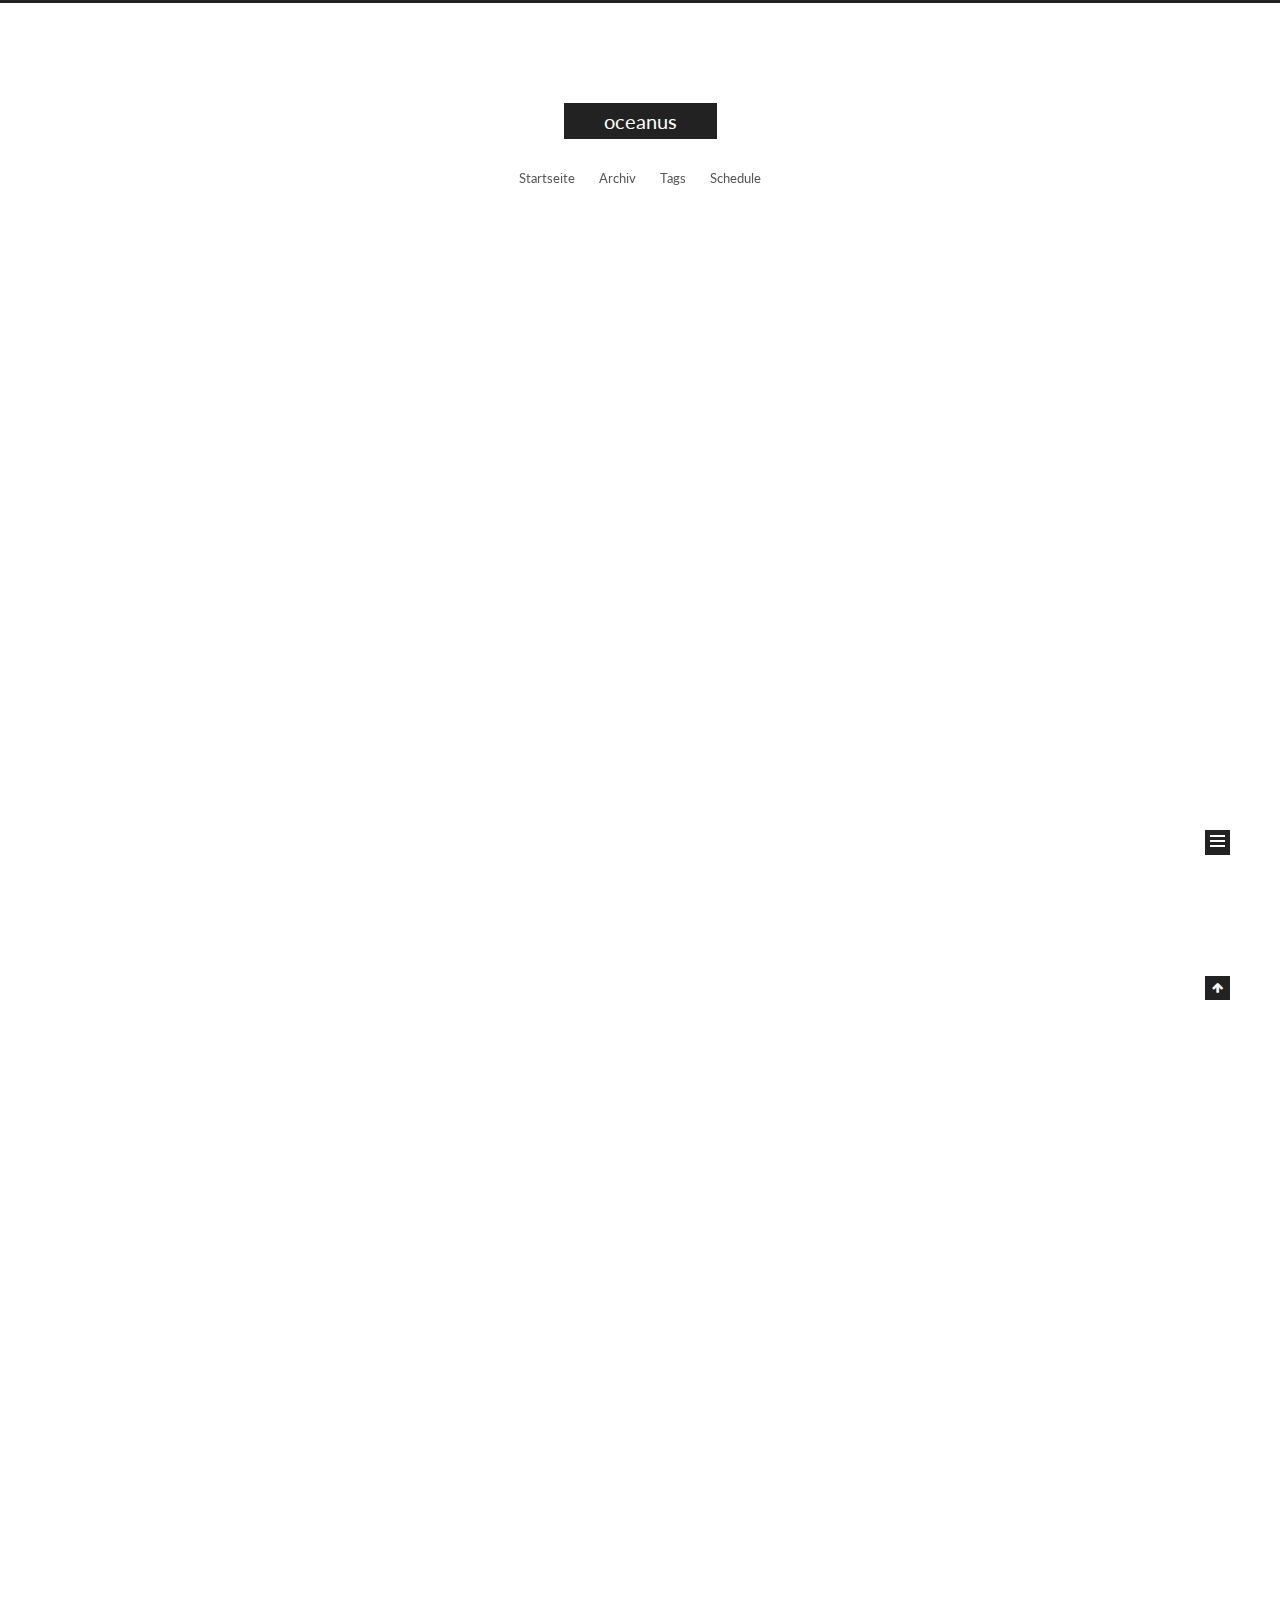
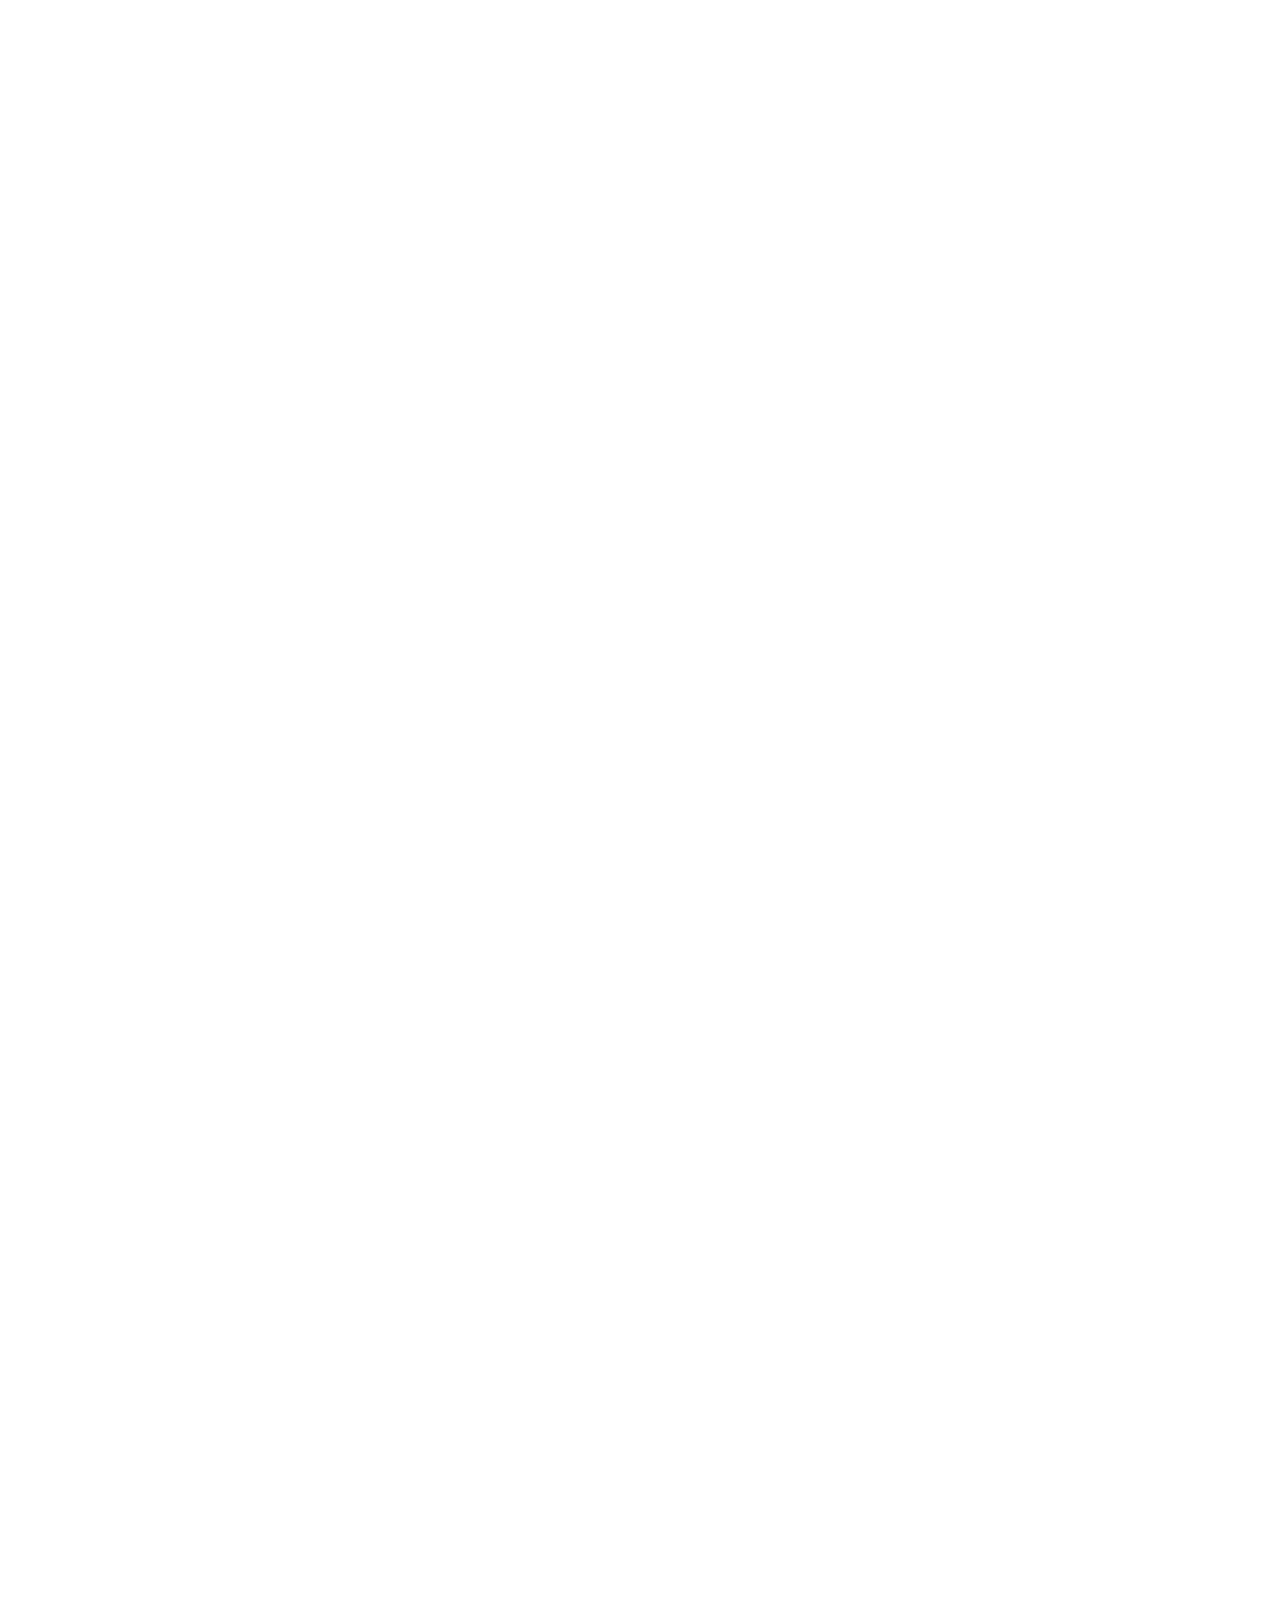
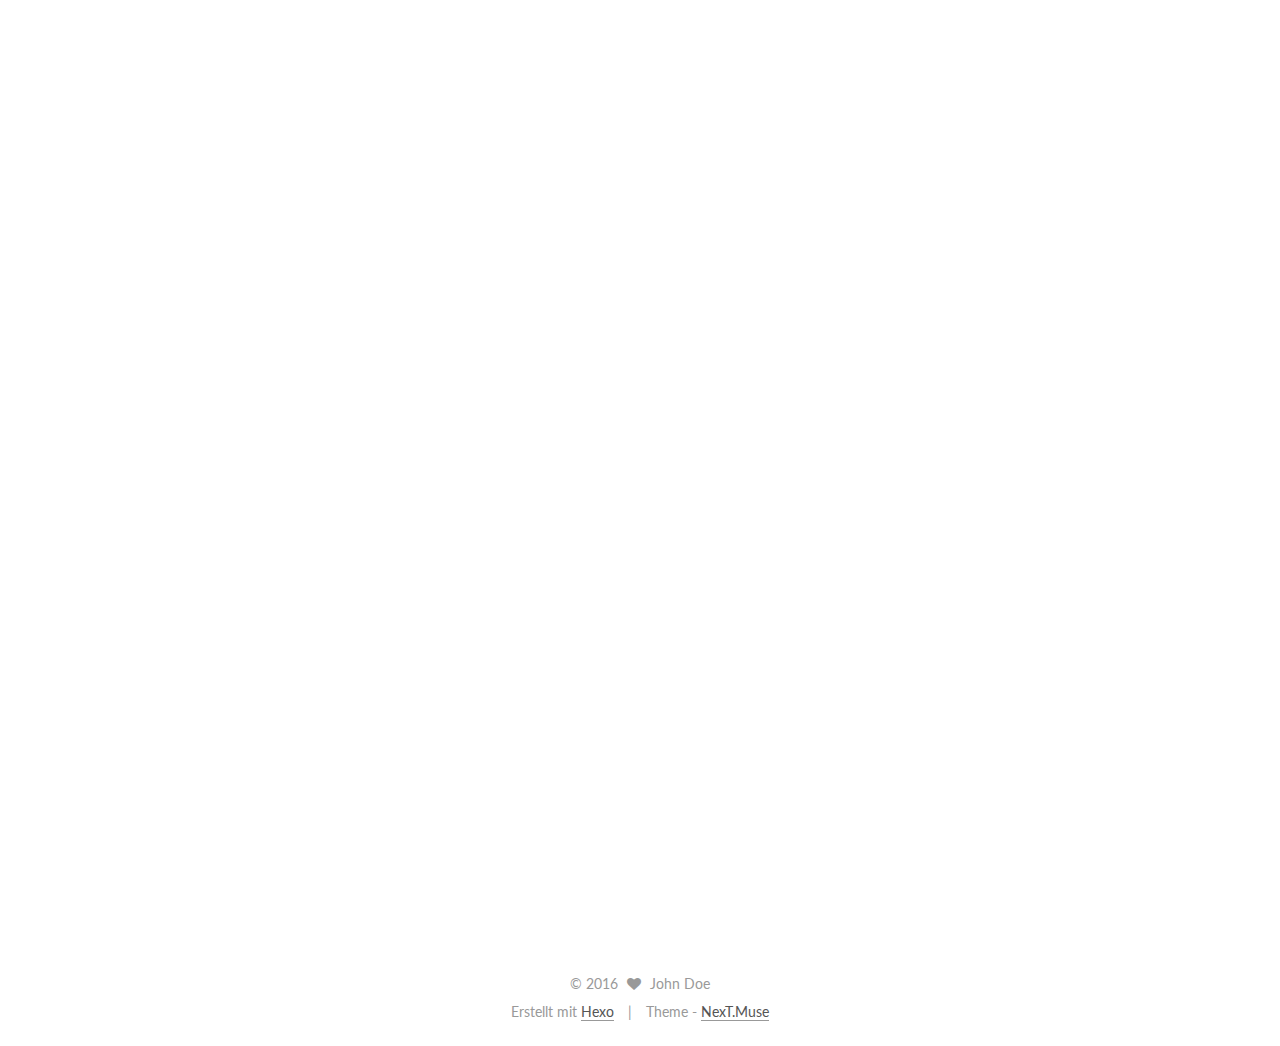
<file: index.html>
<!doctype html>



  


<html class="theme-next muse use-motion">
<head>
  <meta charset="UTF-8"/>
<meta http-equiv="X-UA-Compatible" content="IE=edge,chrome=1" />
<meta name="viewport" content="width=device-width, initial-scale=1, maximum-scale=1"/>



<meta http-equiv="Cache-Control" content="no-transform" />
<meta http-equiv="Cache-Control" content="no-siteapp" />












  
  
  <link href="/vendors/fancybox/source/jquery.fancybox.css?v=2.1.5" rel="stylesheet" type="text/css" />




  
  
  
  

  
    
    
  

  

  

  

  

  
    
    
    <link href="//fonts.googleapis.com/css?family=Lato:300,300italic,400,400italic,700,700italic&subset=latin,latin-ext" rel="stylesheet" type="text/css">
  






<link href="/vendors/font-awesome/css/font-awesome.min.css?v=4.4.0" rel="stylesheet" type="text/css" />

<link href="/css/main.css?v=5.0.2" rel="stylesheet" type="text/css" />


  <meta name="keywords" content="Hexo, NexT" />








  <link rel="shortcut icon" type="image/x-icon" href="/favicon.ico?v=5.0.2" />






<meta property="og:type" content="website">
<meta property="og:title" content="oceanus">
<meta property="og:url" content="http://yoursite.com/index.html">
<meta property="og:site_name" content="oceanus">
<meta name="twitter:card" content="summary">
<meta name="twitter:title" content="oceanus">



<script type="text/javascript" id="hexo.configuration">
  var NexT = window.NexT || {};
  var CONFIG = {
    scheme: 'Muse',
    sidebar: {"position":"left","display":"post"},
    fancybox: true,
    motion: true,
    duoshuo: {
      userId: '0',
      author: 'Author'
    }
  };
</script>




  <link rel="canonical" href="http://yoursite.com/"/>


  <title> oceanus </title>
</head>

<body itemscope itemtype="//schema.org/WebPage" lang="">

  










  
  
    
  

  <div class="container one-collumn sidebar-position-left 
   page-home 
 ">
    <div class="headband"></div>

    <header id="header" class="header" itemscope itemtype="//schema.org/WPHeader">
      <div class="header-inner"><div class="site-meta ">
  

  <div class="custom-logo-site-title">
    <a href="/"  class="brand" rel="start">
      <span class="logo-line-before"><i></i></span>
      <span class="site-title">oceanus</span>
      <span class="logo-line-after"><i></i></span>
    </a>
  </div>
  <p class="site-subtitle"></p>
</div>

<div class="site-nav-toggle">
  <button>
    <span class="btn-bar"></span>
    <span class="btn-bar"></span>
    <span class="btn-bar"></span>
  </button>
</div>

<nav class="site-nav">
  

  
    <ul id="menu" class="menu">
      
        
        <li class="menu-item menu-item-home">
          <a href="/" rel="section">
            
            Startseite
          </a>
        </li>
      
        
        <li class="menu-item menu-item-archives">
          <a href="/archives" rel="section">
            
            Archiv
          </a>
        </li>
      
        
        <li class="menu-item menu-item-tags">
          <a href="/tags" rel="section">
            
            Tags
          </a>
        </li>
      
        
        <li class="menu-item menu-item-schedule">
          <a href="/schedule" rel="section">
            
            Schedule
          </a>
        </li>
      

      
    </ul>
  

  
</nav>

 </div>
    </header>

    <main id="main" class="main">
      <div class="main-inner">
        <div class="content-wrap">
          <div id="content" class="content">
            
  <section id="posts" class="posts-expand">
    
      

  
  

  
  
  

  <article class="post post-type-normal " itemscope itemtype="//schema.org/Article">

    
      <header class="post-header">

        
        
          <h1 class="post-title" itemprop="name headline">
            
            
              
                
                <a class="post-title-link" href="/2016/11/01/stackoverflow/" itemprop="url">
                  stackoverflow
                </a>
              
            
          </h1>
        

        <div class="post-meta">
          <span class="post-time">
            <span class="post-meta-item-icon">
              <i class="fa fa-calendar-o"></i>
            </span>
            <span class="post-meta-item-text">Veröffentlicht am</span>
            <time itemprop="dateCreated" datetime="2016-11-01T02:08:55+08:00" content="2016-11-01">
              2016-11-01
            </time>
          </span>

          
            <span class="post-category" >
              &nbsp; | &nbsp;
              <span class="post-meta-item-icon">
                <i class="fa fa-folder-o"></i>
              </span>
              <span class="post-meta-item-text">in</span>
              
                <span itemprop="about" itemscope itemtype="https://schema.org/Thing">
                  <a href="/categories/工具使用说明/" itemprop="url" rel="index">
                    <span itemprop="name">工具使用说明</span>
                  </a>
                </span>

                
                

              
            </span>
          

          
            
          

          

          
          

          
        </div>
      </header>
    


    <div class="post-body" itemprop="articleBody">

      
      

      
        
          
            <h3 id="一、注册stackoverflow账号"><a href="#一、注册stackoverflow账号" class="headerlink" title="一、注册stackoverflow账号"></a>一、注册stackoverflow账号</h3><p>显而易见的，要使用stackoverflow，首先需要注册一个stackoverflow账号，在这一步里，你可以选择关联你的Google或者Facebook，这能省下不少事情。在填写了一些必要的信息（包括对工作的渴望程度）之后，你就拥有了一个stackoverflow账号。</p>
<h3 id="二、stackoverflow的基本特点"><a href="#二、stackoverflow的基本特点" class="headerlink" title="二、stackoverflow的基本特点"></a>二、stackoverflow的基本特点</h3><h5 id="一、只关乎问题"><a href="#一、只关乎问题" class="headerlink" title="一、只关乎问题"></a>一、只关乎问题</h5><p>在stackoverflow，没有无聊且多余的讨论，有的只是具体的、提出者难以解决的问题和其他人给出的问题的答案.\<br>你可以通过点击问题左侧的上升/下降号来表达你对问题答案的态度，如果你是提问者，你还可以标记某个答案为接受，表明这个答案解决了你的问题。</p>
<h5 id="二、问题标签化"><a href="#二、问题标签化" class="headerlink" title="二、问题标签化"></a>二、问题标签化</h5><p>每个问题都会附带上一系列的标签，最多有五个，你可以点击相应标签来浏览带有此标签的问题列表。</p>
<h5 id="三、回答者鼓励措施"><a href="#三、回答者鼓励措施" class="headerlink" title="三、回答者鼓励措施"></a>三、回答者鼓励措施</h5><p>当你的回答被人们接受或赞同时，你会获得reputation，随着reputation的增加，你会解锁更多新的权限。\<br>以及，随着你的活跃度增加，你会获得一系列有纪念意义的徽章。</p>
<h3 id="三、总结"><a href="#三、总结" class="headerlink" title="三、总结"></a>三、总结</h3><p>stackoverflow带有如今问题导向的网站所有的典型特性，明白其基本特点后便可以轻松愉快的浏览和提出问题，祝愿大家能利用此网站让自己更上一层楼。</p>

          
        
      
    </div>

    <div>
      
    </div>

    <div>
      
    </div>

    <footer class="post-footer">
      

      

      
      
        <div class="post-eof"></div>
      
    </footer>
  </article>


    
      

  
  

  
  
  

  <article class="post post-type-normal " itemscope itemtype="//schema.org/Article">

    
      <header class="post-header">

        
        
          <h1 class="post-title" itemprop="name headline">
            
            
              
                
                <a class="post-title-link" href="/2016/10/31/新的开始/" itemprop="url">
                  VPN的使用
                </a>
              
            
          </h1>
        

        <div class="post-meta">
          <span class="post-time">
            <span class="post-meta-item-icon">
              <i class="fa fa-calendar-o"></i>
            </span>
            <span class="post-meta-item-text">Veröffentlicht am</span>
            <time itemprop="dateCreated" datetime="2016-10-31T08:44:20+08:00" content="2016-10-31">
              2016-10-31
            </time>
          </span>

          
            <span class="post-category" >
              &nbsp; | &nbsp;
              <span class="post-meta-item-icon">
                <i class="fa fa-folder-o"></i>
              </span>
              <span class="post-meta-item-text">in</span>
              
                <span itemprop="about" itemscope itemtype="https://schema.org/Thing">
                  <a href="/categories/工具使用说明/" itemprop="url" rel="index">
                    <span itemprop="name">工具使用说明</span>
                  </a>
                </span>

                
                

              
            </span>
          

          
            
          

          

          
          

          
        </div>
      </header>
    


    <div class="post-body" itemprop="articleBody">

      
      

      
        
          
            <p>在这篇文章中，我们将要学习如何使用VPN登录Google，来查找很多在国内被屏蔽的资料。</p>
<h4 id="一、VPN的构建"><a href="#一、VPN的构建" class="headerlink" title="一、VPN的构建"></a>一、VPN的构建</h4><p>首先，我们需要下载一个VPN，我用的是shadowssocks，从网上就能找到资源，下载完以后，你的桌面会出现一个下图图标。\<br><img src="/images/1.png" alt="这是一张图片">\<br>然后我们需要再去找一个服务器供应商（可以在相关论坛上寻找，比如see-world），购买使用权，接着打开shadowssocks，输入供应商提供的相关信息如下图\<br><img src="/images/2.png" alt="这是一张图片">\<br>到这里，VPN的配置就完成了，接下来，我们只要点击确认，就能够使用VPN了。\<br><strong>值得注意的是</strong>，很多VPN都有PAC模式和全局模式两种区别，在PAC模式下，软件会先识别你要访问的ip地址，如果是国内地址的话，就不会使用VPN服务器，而全局模式省略了这个过程。大家可以根据自己的需要选择相应模式。</p>
<h4 id="二、通过VPN使用Google"><a href="#二、通过VPN使用Google" class="headerlink" title="二、通过VPN使用Google"></a>二、通过VPN使用Google</h4><p>有了VPN以后，使用Google就是一件十分简单的事情了。只要启动VPN，通过随便一种方式进入Google，一扇新世界的大门就向你打开了（笑）。\<br><img src="/images/Google.png" alt="这是一张图片">\<br><strong>可以看出</strong>，由于此时使用的是香港节点，所以来到的是Google.com.hk</p>

          
        
      
    </div>

    <div>
      
    </div>

    <div>
      
    </div>

    <footer class="post-footer">
      

      

      
      
        <div class="post-eof"></div>
      
    </footer>
  </article>


    
      

  
  

  
  
  

  <article class="post post-type-normal " itemscope itemtype="//schema.org/Article">

    
      <header class="post-header">

        
        
          <h1 class="post-title" itemprop="name headline">
            
            
              
                
                <a class="post-title-link" href="/2016/10/26/hello-world/" itemprop="url">
                  Hello World
                </a>
              
            
          </h1>
        

        <div class="post-meta">
          <span class="post-time">
            <span class="post-meta-item-icon">
              <i class="fa fa-calendar-o"></i>
            </span>
            <span class="post-meta-item-text">Veröffentlicht am</span>
            <time itemprop="dateCreated" datetime="2016-10-26T18:57:35+08:00" content="2016-10-26">
              2016-10-26
            </time>
          </span>

          

          
            
          

          

          
          

          
        </div>
      </header>
    


    <div class="post-body" itemprop="articleBody">

      
      

      
        
          
            <p>Welcome to <a href="https://hexo.io/" target="_blank" rel="external">Hexo</a>! This is your very first post. Check <a href="https://hexo.io/docs/" target="_blank" rel="external">documentation</a> for more info. If you get any problems when using Hexo, you can find the answer in <a href="https://hexo.io/docs/troubleshooting.html" target="_blank" rel="external">troubleshooting</a> or you can ask me on <a href="https://github.com/hexojs/hexo/issues" target="_blank" rel="external">GitHub</a>.</p>
<h2 id="Quick-Start"><a href="#Quick-Start" class="headerlink" title="Quick Start"></a>Quick Start</h2><h3 id="Create-a-new-post"><a href="#Create-a-new-post" class="headerlink" title="Create a new post"></a>Create a new post</h3><figure class="highlight bash"><table><tr><td class="gutter"><pre><div class="line">1</div></pre></td><td class="code"><pre><div class="line">$ hexo new <span class="string">"My New Post"</span></div></pre></td></tr></table></figure>
<p>More info: <a href="https://hexo.io/docs/writing.html" target="_blank" rel="external">Writing</a></p>
<h3 id="Run-server"><a href="#Run-server" class="headerlink" title="Run server"></a>Run server</h3><figure class="highlight bash"><table><tr><td class="gutter"><pre><div class="line">1</div></pre></td><td class="code"><pre><div class="line">$ hexo server</div></pre></td></tr></table></figure>
<p>More info: <a href="https://hexo.io/docs/server.html" target="_blank" rel="external">Server</a></p>
<h3 id="Generate-static-files"><a href="#Generate-static-files" class="headerlink" title="Generate static files"></a>Generate static files</h3><figure class="highlight bash"><table><tr><td class="gutter"><pre><div class="line">1</div></pre></td><td class="code"><pre><div class="line">$ hexo generate</div></pre></td></tr></table></figure>
<p>More info: <a href="https://hexo.io/docs/generating.html" target="_blank" rel="external">Generating</a></p>
<h3 id="Deploy-to-remote-sites"><a href="#Deploy-to-remote-sites" class="headerlink" title="Deploy to remote sites"></a>Deploy to remote sites</h3><figure class="highlight bash"><table><tr><td class="gutter"><pre><div class="line">1</div></pre></td><td class="code"><pre><div class="line">$ hexo deploy</div></pre></td></tr></table></figure>
<p>More info: <a href="https://hexo.io/docs/deployment.html" target="_blank" rel="external">Deployment</a></p>

          
        
      
    </div>

    <div>
      
    </div>

    <div>
      
    </div>

    <footer class="post-footer">
      

      

      
      
        <div class="post-eof"></div>
      
    </footer>
  </article>


    
  </section>

  


          </div>
          


          

        </div>
        
          
  
  <div class="sidebar-toggle">
    <div class="sidebar-toggle-line-wrap">
      <span class="sidebar-toggle-line sidebar-toggle-line-first"></span>
      <span class="sidebar-toggle-line sidebar-toggle-line-middle"></span>
      <span class="sidebar-toggle-line sidebar-toggle-line-last"></span>
    </div>
  </div>

  <aside id="sidebar" class="sidebar">
    <div class="sidebar-inner">

      

      

      <section class="site-overview sidebar-panel  sidebar-panel-active ">
        <div class="site-author motion-element" itemprop="author" itemscope itemtype="//schema.org/Person">
          <img class="site-author-image" itemprop="image"
               src="/images/avatar.gif"
               alt="John Doe" />
          <p class="site-author-name" itemprop="name">John Doe</p>
          <p class="site-description motion-element" itemprop="description"></p>
        </div>
        <nav class="site-state motion-element">
          <div class="site-state-item site-state-posts">
            <a href="/archives">
              <span class="site-state-item-count">3</span>
              <span class="site-state-item-name">Artikel</span>
            </a>
          </div>

          
            <div class="site-state-item site-state-categories">
              
                <span class="site-state-item-count">1</span>
                <span class="site-state-item-name">Kategorien</span>
              
            </div>
          

          
            <div class="site-state-item site-state-tags">
              <a href="/tags">
                <span class="site-state-item-count">5</span>
                <span class="site-state-item-name">Tags</span>
              </a>
            </div>
          

        </nav>

        

        <div class="links-of-author motion-element">
          
        </div>

        
        

        
        

      </section>

      

    </div>
  </aside>


        
      </div>
    </main>

    <footer id="footer" class="footer">
      <div class="footer-inner">
        <div class="copyright" >
  
  &copy; 
  <span itemprop="copyrightYear">2016</span>
  <span class="with-love">
    <i class="fa fa-heart"></i>
  </span>
  <span class="author" itemprop="copyrightHolder">John Doe</span>
</div>

<div class="powered-by">
  Erstellt mit  <a class="theme-link" href="https://hexo.io">Hexo</a>
</div>

<div class="theme-info">
  Theme -
  <a class="theme-link" href="https://github.com/iissnan/hexo-theme-next">
    NexT.Muse
  </a>
</div>

        

        
      </div>
    </footer>

    <div class="back-to-top">
      <i class="fa fa-arrow-up"></i>
    </div>
  </div>

  

<script type="text/javascript">
  if (Object.prototype.toString.call(window.Promise) !== '[object Function]') {
    window.Promise = null;
  }
</script>









  



  
  <script type="text/javascript" src="/vendors/jquery/index.js?v=2.1.3"></script>

  
  <script type="text/javascript" src="/vendors/fastclick/lib/fastclick.min.js?v=1.0.6"></script>

  
  <script type="text/javascript" src="/vendors/jquery_lazyload/jquery.lazyload.js?v=1.9.7"></script>

  
  <script type="text/javascript" src="/vendors/velocity/velocity.min.js?v=1.2.1"></script>

  
  <script type="text/javascript" src="/vendors/velocity/velocity.ui.min.js?v=1.2.1"></script>

  
  <script type="text/javascript" src="/vendors/fancybox/source/jquery.fancybox.pack.js?v=2.1.5"></script>


  


  <script type="text/javascript" src="/js/src/utils.js?v=5.0.2"></script>

  <script type="text/javascript" src="/js/src/motion.js?v=5.0.2"></script>



  
  

  

  


  <script type="text/javascript" src="/js/src/bootstrap.js?v=5.0.2"></script>



  



  




  
  

  

  

  

  


</body>
</html>
</file>
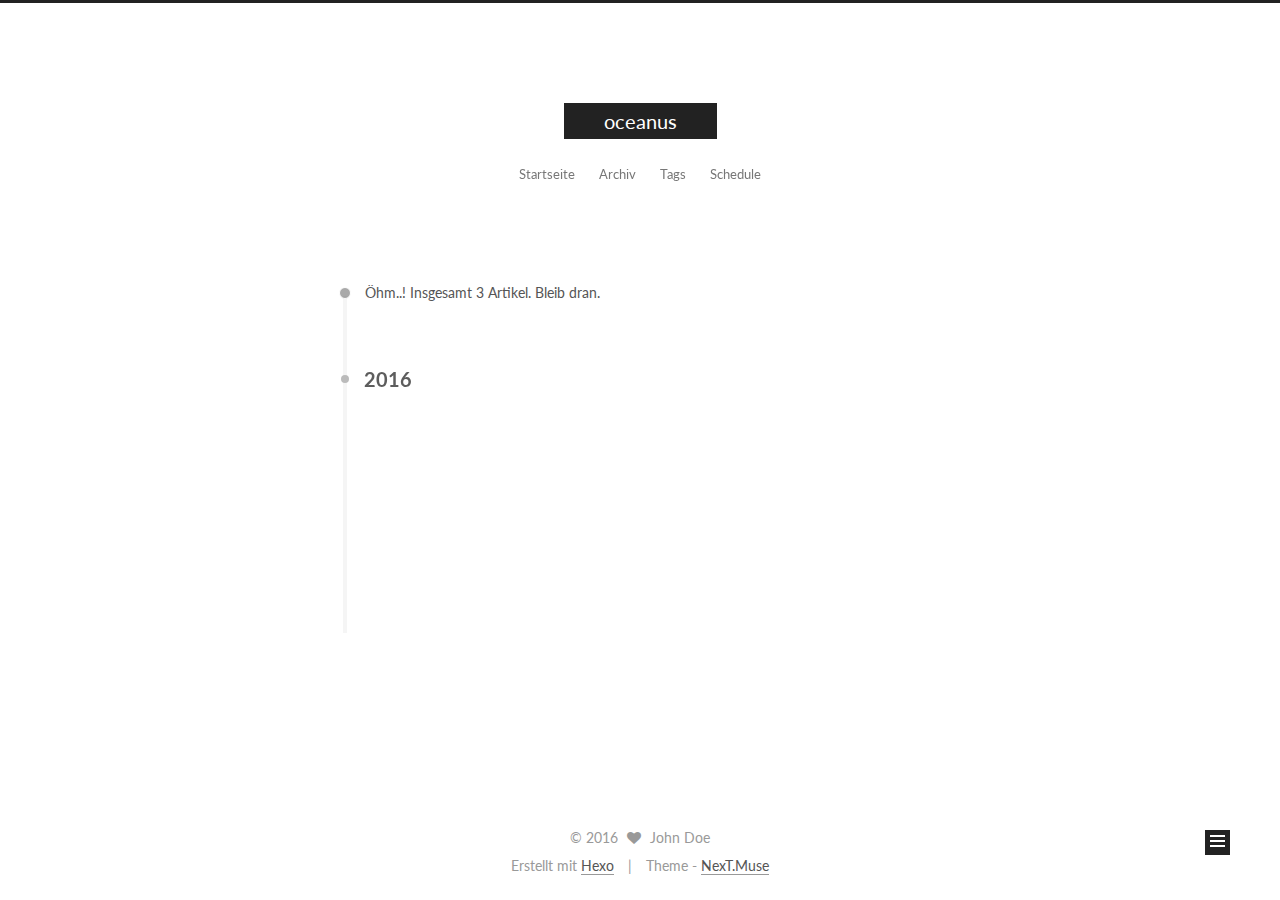
<file: archives/index.html>
<!doctype html>



  


<html class="theme-next muse use-motion">
<head>
  <meta charset="UTF-8"/>
<meta http-equiv="X-UA-Compatible" content="IE=edge,chrome=1" />
<meta name="viewport" content="width=device-width, initial-scale=1, maximum-scale=1"/>



<meta http-equiv="Cache-Control" content="no-transform" />
<meta http-equiv="Cache-Control" content="no-siteapp" />












  
  
  <link href="/vendors/fancybox/source/jquery.fancybox.css?v=2.1.5" rel="stylesheet" type="text/css" />




  
  
  
  

  
    
    
  

  

  

  

  

  
    
    
    <link href="//fonts.googleapis.com/css?family=Lato:300,300italic,400,400italic,700,700italic&subset=latin,latin-ext" rel="stylesheet" type="text/css">
  






<link href="/vendors/font-awesome/css/font-awesome.min.css?v=4.4.0" rel="stylesheet" type="text/css" />

<link href="/css/main.css?v=5.0.2" rel="stylesheet" type="text/css" />


  <meta name="keywords" content="Hexo, NexT" />








  <link rel="shortcut icon" type="image/x-icon" href="/favicon.ico?v=5.0.2" />






<meta property="og:type" content="website">
<meta property="og:title" content="oceanus">
<meta property="og:url" content="http://yoursite.com/archives/index.html">
<meta property="og:site_name" content="oceanus">
<meta name="twitter:card" content="summary">
<meta name="twitter:title" content="oceanus">



<script type="text/javascript" id="hexo.configuration">
  var NexT = window.NexT || {};
  var CONFIG = {
    scheme: 'Muse',
    sidebar: {"position":"left","display":"post"},
    fancybox: true,
    motion: true,
    duoshuo: {
      userId: '0',
      author: 'Author'
    }
  };
</script>




  <link rel="canonical" href="http://yoursite.com/archives/"/>


  <title> Archiv | oceanus </title>
</head>

<body itemscope itemtype="//schema.org/WebPage" lang="">

  










  
  
    
  

  <div class="container one-collumn sidebar-position-left  page-archive  ">
    <div class="headband"></div>

    <header id="header" class="header" itemscope itemtype="//schema.org/WPHeader">
      <div class="header-inner"><div class="site-meta ">
  

  <div class="custom-logo-site-title">
    <a href="/"  class="brand" rel="start">
      <span class="logo-line-before"><i></i></span>
      <span class="site-title">oceanus</span>
      <span class="logo-line-after"><i></i></span>
    </a>
  </div>
  <p class="site-subtitle"></p>
</div>

<div class="site-nav-toggle">
  <button>
    <span class="btn-bar"></span>
    <span class="btn-bar"></span>
    <span class="btn-bar"></span>
  </button>
</div>

<nav class="site-nav">
  

  
    <ul id="menu" class="menu">
      
        
        <li class="menu-item menu-item-home">
          <a href="/" rel="section">
            
            Startseite
          </a>
        </li>
      
        
        <li class="menu-item menu-item-archives">
          <a href="/archives" rel="section">
            
            Archiv
          </a>
        </li>
      
        
        <li class="menu-item menu-item-tags">
          <a href="/tags" rel="section">
            
            Tags
          </a>
        </li>
      
        
        <li class="menu-item menu-item-schedule">
          <a href="/schedule" rel="section">
            
            Schedule
          </a>
        </li>
      

      
    </ul>
  

  
</nav>

 </div>
    </header>

    <main id="main" class="main">
      <div class="main-inner">
        <div class="content-wrap">
          <div id="content" class="content">
            

  <section id="posts" class="posts-collapse">
    <span class="archive-move-on"></span>

    <span class="archive-page-counter">
      
      
      
        
      
      Öhm..! Insgesamt 3 Artikel. Bleib dran.
    </span>

    

      
      
      

      
        
        <div class="collection-title">
          <h2 class="archive-year motion-element" id="archive-year-2016">2016</h2>
        </div>
      
      

      

  <article class="post post-type-normal" itemscope itemtype="//schema.org/Article">
    <header class="post-header">

      <h1 class="post-title">
        
            <a class="post-title-link" href="/2016/11/01/stackoverflow/" itemprop="url">
              
                <span itemprop="name">stackoverflow</span>
              
            </a>
        
      </h1>

      <div class="post-meta">
        <time class="post-time" itemprop="dateCreated"
              datetime="2016-11-01T02:08:55+08:00"
              content="2016-11-01" >
          11-01
        </time>
      </div>

    </header>
  </article>



    

      
      
      

      
      

      

  <article class="post post-type-normal" itemscope itemtype="//schema.org/Article">
    <header class="post-header">

      <h1 class="post-title">
        
            <a class="post-title-link" href="/2016/10/31/新的开始/" itemprop="url">
              
                <span itemprop="name">VPN的使用</span>
              
            </a>
        
      </h1>

      <div class="post-meta">
        <time class="post-time" itemprop="dateCreated"
              datetime="2016-10-31T08:44:20+08:00"
              content="2016-10-31" >
          10-31
        </time>
      </div>

    </header>
  </article>



    

      
      
      

      
      

      

  <article class="post post-type-normal" itemscope itemtype="//schema.org/Article">
    <header class="post-header">

      <h1 class="post-title">
        
            <a class="post-title-link" href="/2016/10/26/hello-world/" itemprop="url">
              
                <span itemprop="name">Hello World</span>
              
            </a>
        
      </h1>

      <div class="post-meta">
        <time class="post-time" itemprop="dateCreated"
              datetime="2016-10-26T18:57:35+08:00"
              content="2016-10-26" >
          10-26
        </time>
      </div>

    </header>
  </article>



    

  </section>

  



          </div>
          


          

        </div>
        
          
  
  <div class="sidebar-toggle">
    <div class="sidebar-toggle-line-wrap">
      <span class="sidebar-toggle-line sidebar-toggle-line-first"></span>
      <span class="sidebar-toggle-line sidebar-toggle-line-middle"></span>
      <span class="sidebar-toggle-line sidebar-toggle-line-last"></span>
    </div>
  </div>

  <aside id="sidebar" class="sidebar">
    <div class="sidebar-inner">

      

      

      <section class="site-overview sidebar-panel  sidebar-panel-active ">
        <div class="site-author motion-element" itemprop="author" itemscope itemtype="//schema.org/Person">
          <img class="site-author-image" itemprop="image"
               src="/images/avatar.gif"
               alt="John Doe" />
          <p class="site-author-name" itemprop="name">John Doe</p>
          <p class="site-description motion-element" itemprop="description"></p>
        </div>
        <nav class="site-state motion-element">
          <div class="site-state-item site-state-posts">
            <a href="/archives">
              <span class="site-state-item-count">3</span>
              <span class="site-state-item-name">Artikel</span>
            </a>
          </div>

          
            <div class="site-state-item site-state-categories">
              
                <span class="site-state-item-count">1</span>
                <span class="site-state-item-name">Kategorien</span>
              
            </div>
          

          
            <div class="site-state-item site-state-tags">
              <a href="/tags">
                <span class="site-state-item-count">5</span>
                <span class="site-state-item-name">Tags</span>
              </a>
            </div>
          

        </nav>

        

        <div class="links-of-author motion-element">
          
        </div>

        
        

        
        

      </section>

      

    </div>
  </aside>


        
      </div>
    </main>

    <footer id="footer" class="footer">
      <div class="footer-inner">
        <div class="copyright" >
  
  &copy; 
  <span itemprop="copyrightYear">2016</span>
  <span class="with-love">
    <i class="fa fa-heart"></i>
  </span>
  <span class="author" itemprop="copyrightHolder">John Doe</span>
</div>

<div class="powered-by">
  Erstellt mit  <a class="theme-link" href="https://hexo.io">Hexo</a>
</div>

<div class="theme-info">
  Theme -
  <a class="theme-link" href="https://github.com/iissnan/hexo-theme-next">
    NexT.Muse
  </a>
</div>

        

        
      </div>
    </footer>

    <div class="back-to-top">
      <i class="fa fa-arrow-up"></i>
    </div>
  </div>

  

<script type="text/javascript">
  if (Object.prototype.toString.call(window.Promise) !== '[object Function]') {
    window.Promise = null;
  }
</script>









  



  
  <script type="text/javascript" src="/vendors/jquery/index.js?v=2.1.3"></script>

  
  <script type="text/javascript" src="/vendors/fastclick/lib/fastclick.min.js?v=1.0.6"></script>

  
  <script type="text/javascript" src="/vendors/jquery_lazyload/jquery.lazyload.js?v=1.9.7"></script>

  
  <script type="text/javascript" src="/vendors/velocity/velocity.min.js?v=1.2.1"></script>

  
  <script type="text/javascript" src="/vendors/velocity/velocity.ui.min.js?v=1.2.1"></script>

  
  <script type="text/javascript" src="/vendors/fancybox/source/jquery.fancybox.pack.js?v=2.1.5"></script>


  


  <script type="text/javascript" src="/js/src/utils.js?v=5.0.2"></script>

  <script type="text/javascript" src="/js/src/motion.js?v=5.0.2"></script>



  
  

  
  
    <script type="text/javascript" id="motion.page.archive">
      $('.archive-year').velocity('transition.slideLeftIn');
    </script>
  


  


  <script type="text/javascript" src="/js/src/bootstrap.js?v=5.0.2"></script>



  



  




  
  

  

  

  

  


</body>
</html>
</file>
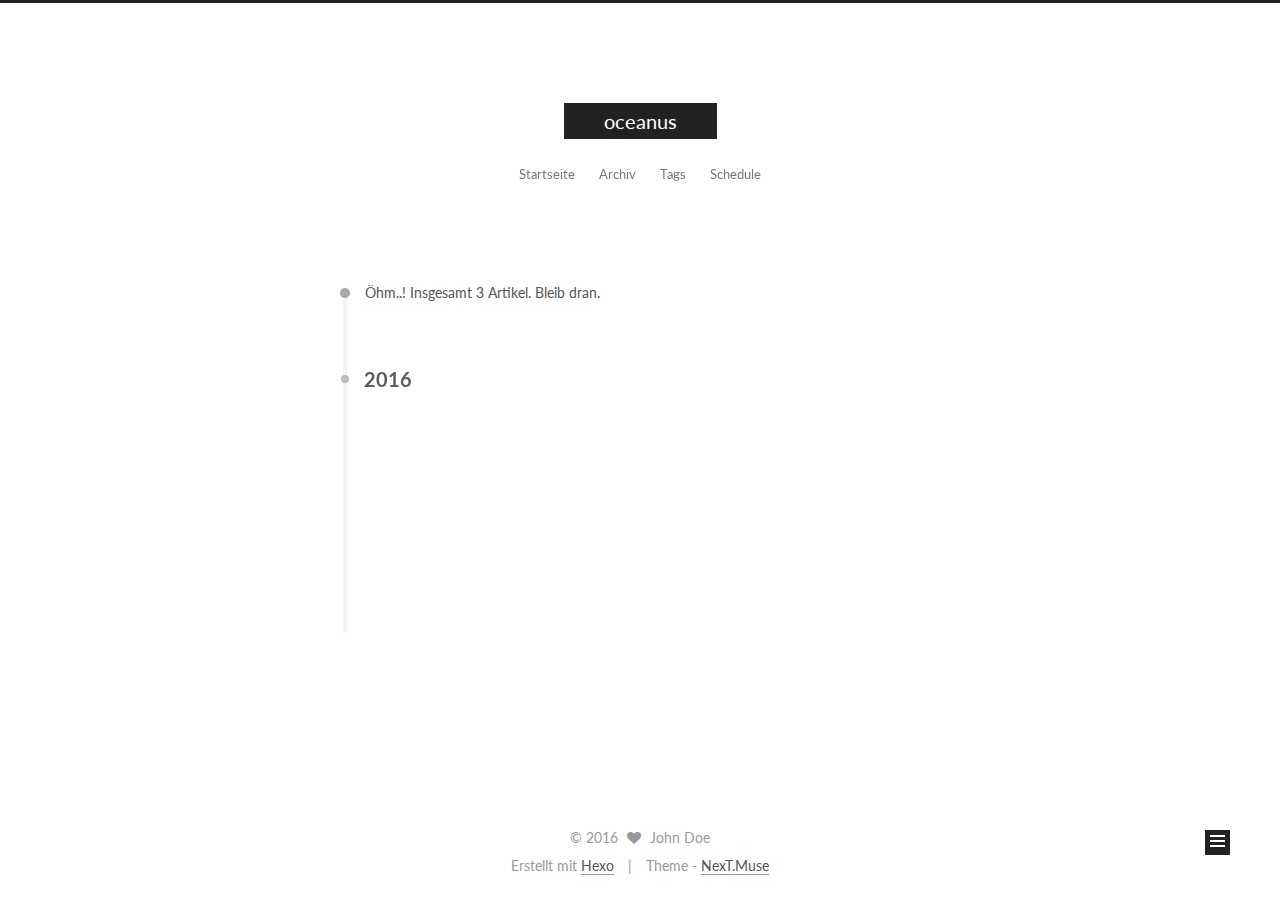
<file: archives/2016/index.html>
<!doctype html>



  


<html class="theme-next muse use-motion">
<head>
  <meta charset="UTF-8"/>
<meta http-equiv="X-UA-Compatible" content="IE=edge,chrome=1" />
<meta name="viewport" content="width=device-width, initial-scale=1, maximum-scale=1"/>



<meta http-equiv="Cache-Control" content="no-transform" />
<meta http-equiv="Cache-Control" content="no-siteapp" />












  
  
  <link href="/vendors/fancybox/source/jquery.fancybox.css?v=2.1.5" rel="stylesheet" type="text/css" />




  
  
  
  

  
    
    
  

  

  

  

  

  
    
    
    <link href="//fonts.googleapis.com/css?family=Lato:300,300italic,400,400italic,700,700italic&subset=latin,latin-ext" rel="stylesheet" type="text/css">
  






<link href="/vendors/font-awesome/css/font-awesome.min.css?v=4.4.0" rel="stylesheet" type="text/css" />

<link href="/css/main.css?v=5.0.2" rel="stylesheet" type="text/css" />


  <meta name="keywords" content="Hexo, NexT" />








  <link rel="shortcut icon" type="image/x-icon" href="/favicon.ico?v=5.0.2" />






<meta property="og:type" content="website">
<meta property="og:title" content="oceanus">
<meta property="og:url" content="http://yoursite.com/archives/2016/index.html">
<meta property="og:site_name" content="oceanus">
<meta name="twitter:card" content="summary">
<meta name="twitter:title" content="oceanus">



<script type="text/javascript" id="hexo.configuration">
  var NexT = window.NexT || {};
  var CONFIG = {
    scheme: 'Muse',
    sidebar: {"position":"left","display":"post"},
    fancybox: true,
    motion: true,
    duoshuo: {
      userId: '0',
      author: 'Author'
    }
  };
</script>




  <link rel="canonical" href="http://yoursite.com/archives/2016/"/>


  <title> Archiv | oceanus </title>
</head>

<body itemscope itemtype="//schema.org/WebPage" lang="">

  










  
  
    
  

  <div class="container one-collumn sidebar-position-left  page-archive  ">
    <div class="headband"></div>

    <header id="header" class="header" itemscope itemtype="//schema.org/WPHeader">
      <div class="header-inner"><div class="site-meta ">
  

  <div class="custom-logo-site-title">
    <a href="/"  class="brand" rel="start">
      <span class="logo-line-before"><i></i></span>
      <span class="site-title">oceanus</span>
      <span class="logo-line-after"><i></i></span>
    </a>
  </div>
  <p class="site-subtitle"></p>
</div>

<div class="site-nav-toggle">
  <button>
    <span class="btn-bar"></span>
    <span class="btn-bar"></span>
    <span class="btn-bar"></span>
  </button>
</div>

<nav class="site-nav">
  

  
    <ul id="menu" class="menu">
      
        
        <li class="menu-item menu-item-home">
          <a href="/" rel="section">
            
            Startseite
          </a>
        </li>
      
        
        <li class="menu-item menu-item-archives">
          <a href="/archives" rel="section">
            
            Archiv
          </a>
        </li>
      
        
        <li class="menu-item menu-item-tags">
          <a href="/tags" rel="section">
            
            Tags
          </a>
        </li>
      
        
        <li class="menu-item menu-item-schedule">
          <a href="/schedule" rel="section">
            
            Schedule
          </a>
        </li>
      

      
    </ul>
  

  
</nav>

 </div>
    </header>

    <main id="main" class="main">
      <div class="main-inner">
        <div class="content-wrap">
          <div id="content" class="content">
            

  <section id="posts" class="posts-collapse">
    <span class="archive-move-on"></span>

    <span class="archive-page-counter">
      
      
      
        
      
      Öhm..! Insgesamt 3 Artikel. Bleib dran.
    </span>

    

      
      
      

      
        
        <div class="collection-title">
          <h2 class="archive-year motion-element" id="archive-year-2016">2016</h2>
        </div>
      
      

      

  <article class="post post-type-normal" itemscope itemtype="//schema.org/Article">
    <header class="post-header">

      <h1 class="post-title">
        
            <a class="post-title-link" href="/2016/11/01/stackoverflow/" itemprop="url">
              
                <span itemprop="name">stackoverflow</span>
              
            </a>
        
      </h1>

      <div class="post-meta">
        <time class="post-time" itemprop="dateCreated"
              datetime="2016-11-01T02:08:55+08:00"
              content="2016-11-01" >
          11-01
        </time>
      </div>

    </header>
  </article>



    

      
      
      

      
      

      

  <article class="post post-type-normal" itemscope itemtype="//schema.org/Article">
    <header class="post-header">

      <h1 class="post-title">
        
            <a class="post-title-link" href="/2016/10/31/新的开始/" itemprop="url">
              
                <span itemprop="name">VPN的使用</span>
              
            </a>
        
      </h1>

      <div class="post-meta">
        <time class="post-time" itemprop="dateCreated"
              datetime="2016-10-31T08:44:20+08:00"
              content="2016-10-31" >
          10-31
        </time>
      </div>

    </header>
  </article>



    

      
      
      

      
      

      

  <article class="post post-type-normal" itemscope itemtype="//schema.org/Article">
    <header class="post-header">

      <h1 class="post-title">
        
            <a class="post-title-link" href="/2016/10/26/hello-world/" itemprop="url">
              
                <span itemprop="name">Hello World</span>
              
            </a>
        
      </h1>

      <div class="post-meta">
        <time class="post-time" itemprop="dateCreated"
              datetime="2016-10-26T18:57:35+08:00"
              content="2016-10-26" >
          10-26
        </time>
      </div>

    </header>
  </article>



    

  </section>

  



          </div>
          


          

        </div>
        
          
  
  <div class="sidebar-toggle">
    <div class="sidebar-toggle-line-wrap">
      <span class="sidebar-toggle-line sidebar-toggle-line-first"></span>
      <span class="sidebar-toggle-line sidebar-toggle-line-middle"></span>
      <span class="sidebar-toggle-line sidebar-toggle-line-last"></span>
    </div>
  </div>

  <aside id="sidebar" class="sidebar">
    <div class="sidebar-inner">

      

      

      <section class="site-overview sidebar-panel  sidebar-panel-active ">
        <div class="site-author motion-element" itemprop="author" itemscope itemtype="//schema.org/Person">
          <img class="site-author-image" itemprop="image"
               src="/images/avatar.gif"
               alt="John Doe" />
          <p class="site-author-name" itemprop="name">John Doe</p>
          <p class="site-description motion-element" itemprop="description"></p>
        </div>
        <nav class="site-state motion-element">
          <div class="site-state-item site-state-posts">
            <a href="/archives">
              <span class="site-state-item-count">3</span>
              <span class="site-state-item-name">Artikel</span>
            </a>
          </div>

          
            <div class="site-state-item site-state-categories">
              
                <span class="site-state-item-count">1</span>
                <span class="site-state-item-name">Kategorien</span>
              
            </div>
          

          
            <div class="site-state-item site-state-tags">
              <a href="/tags">
                <span class="site-state-item-count">5</span>
                <span class="site-state-item-name">Tags</span>
              </a>
            </div>
          

        </nav>

        

        <div class="links-of-author motion-element">
          
        </div>

        
        

        
        

      </section>

      

    </div>
  </aside>


        
      </div>
    </main>

    <footer id="footer" class="footer">
      <div class="footer-inner">
        <div class="copyright" >
  
  &copy; 
  <span itemprop="copyrightYear">2016</span>
  <span class="with-love">
    <i class="fa fa-heart"></i>
  </span>
  <span class="author" itemprop="copyrightHolder">John Doe</span>
</div>

<div class="powered-by">
  Erstellt mit  <a class="theme-link" href="https://hexo.io">Hexo</a>
</div>

<div class="theme-info">
  Theme -
  <a class="theme-link" href="https://github.com/iissnan/hexo-theme-next">
    NexT.Muse
  </a>
</div>

        

        
      </div>
    </footer>

    <div class="back-to-top">
      <i class="fa fa-arrow-up"></i>
    </div>
  </div>

  

<script type="text/javascript">
  if (Object.prototype.toString.call(window.Promise) !== '[object Function]') {
    window.Promise = null;
  }
</script>









  



  
  <script type="text/javascript" src="/vendors/jquery/index.js?v=2.1.3"></script>

  
  <script type="text/javascript" src="/vendors/fastclick/lib/fastclick.min.js?v=1.0.6"></script>

  
  <script type="text/javascript" src="/vendors/jquery_lazyload/jquery.lazyload.js?v=1.9.7"></script>

  
  <script type="text/javascript" src="/vendors/velocity/velocity.min.js?v=1.2.1"></script>

  
  <script type="text/javascript" src="/vendors/velocity/velocity.ui.min.js?v=1.2.1"></script>

  
  <script type="text/javascript" src="/vendors/fancybox/source/jquery.fancybox.pack.js?v=2.1.5"></script>


  


  <script type="text/javascript" src="/js/src/utils.js?v=5.0.2"></script>

  <script type="text/javascript" src="/js/src/motion.js?v=5.0.2"></script>



  
  

  
  
    <script type="text/javascript" id="motion.page.archive">
      $('.archive-year').velocity('transition.slideLeftIn');
    </script>
  


  


  <script type="text/javascript" src="/js/src/bootstrap.js?v=5.0.2"></script>



  



  




  
  

  

  

  

  


</body>
</html>
</file>
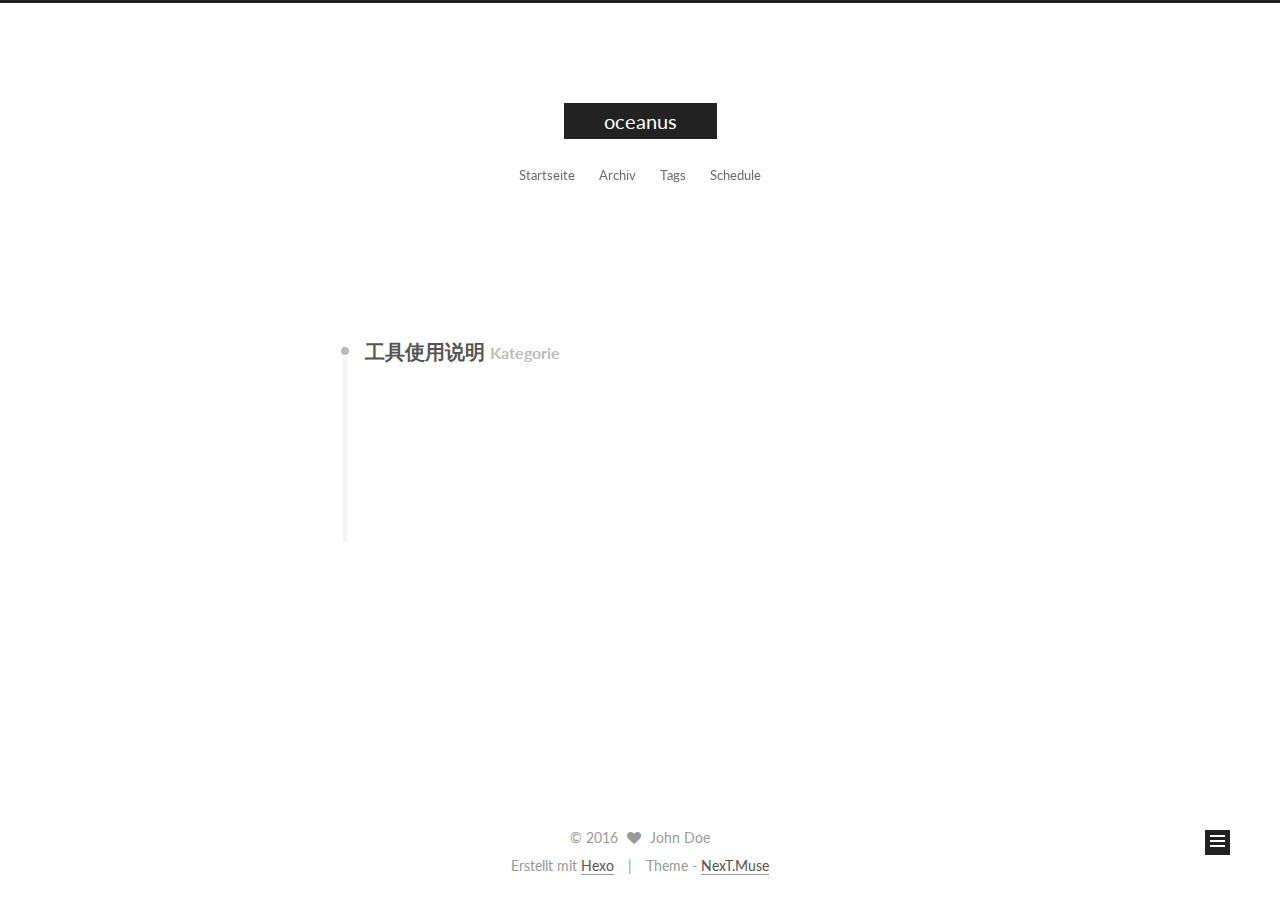
<file: categories/工具使用说明/index.html>
<!doctype html>



  


<html class="theme-next muse use-motion">
<head>
  <meta charset="UTF-8"/>
<meta http-equiv="X-UA-Compatible" content="IE=edge,chrome=1" />
<meta name="viewport" content="width=device-width, initial-scale=1, maximum-scale=1"/>



<meta http-equiv="Cache-Control" content="no-transform" />
<meta http-equiv="Cache-Control" content="no-siteapp" />












  
  
  <link href="/vendors/fancybox/source/jquery.fancybox.css?v=2.1.5" rel="stylesheet" type="text/css" />




  
  
  
  

  
    
    
  

  

  

  

  

  
    
    
    <link href="//fonts.googleapis.com/css?family=Lato:300,300italic,400,400italic,700,700italic&subset=latin,latin-ext" rel="stylesheet" type="text/css">
  






<link href="/vendors/font-awesome/css/font-awesome.min.css?v=4.4.0" rel="stylesheet" type="text/css" />

<link href="/css/main.css?v=5.0.2" rel="stylesheet" type="text/css" />


  <meta name="keywords" content="Hexo, NexT" />








  <link rel="shortcut icon" type="image/x-icon" href="/favicon.ico?v=5.0.2" />






<meta property="og:type" content="website">
<meta property="og:title" content="oceanus">
<meta property="og:url" content="http://yoursite.com/categories/工具使用说明/index.html">
<meta property="og:site_name" content="oceanus">
<meta name="twitter:card" content="summary">
<meta name="twitter:title" content="oceanus">



<script type="text/javascript" id="hexo.configuration">
  var NexT = window.NexT || {};
  var CONFIG = {
    scheme: 'Muse',
    sidebar: {"position":"left","display":"post"},
    fancybox: true,
    motion: true,
    duoshuo: {
      userId: '0',
      author: 'Author'
    }
  };
</script>




  <link rel="canonical" href="http://yoursite.com/categories/工具使用说明/"/>


  <title> Kategorie: 工具使用说明 | oceanus </title>
</head>

<body itemscope itemtype="//schema.org/WebPage" lang="">

  










  
  
    
  

  <div class="container one-collumn sidebar-position-left  ">
    <div class="headband"></div>

    <header id="header" class="header" itemscope itemtype="//schema.org/WPHeader">
      <div class="header-inner"><div class="site-meta ">
  

  <div class="custom-logo-site-title">
    <a href="/"  class="brand" rel="start">
      <span class="logo-line-before"><i></i></span>
      <span class="site-title">oceanus</span>
      <span class="logo-line-after"><i></i></span>
    </a>
  </div>
  <p class="site-subtitle"></p>
</div>

<div class="site-nav-toggle">
  <button>
    <span class="btn-bar"></span>
    <span class="btn-bar"></span>
    <span class="btn-bar"></span>
  </button>
</div>

<nav class="site-nav">
  

  
    <ul id="menu" class="menu">
      
        
        <li class="menu-item menu-item-home">
          <a href="/" rel="section">
            
            Startseite
          </a>
        </li>
      
        
        <li class="menu-item menu-item-archives">
          <a href="/archives" rel="section">
            
            Archiv
          </a>
        </li>
      
        
        <li class="menu-item menu-item-tags">
          <a href="/tags" rel="section">
            
            Tags
          </a>
        </li>
      
        
        <li class="menu-item menu-item-schedule">
          <a href="/schedule" rel="section">
            
            Schedule
          </a>
        </li>
      

      
    </ul>
  

  
</nav>

 </div>
    </header>

    <main id="main" class="main">
      <div class="main-inner">
        <div class="content-wrap">
          <div id="content" class="content">
            

  <section id="posts" class="posts-collapse">
    <div class="collection-title">
      <h2 >
        工具使用说明
        <small>Kategorie</small>
      </h2>
    </div>

    
      

  <article class="post post-type-normal" itemscope itemtype="//schema.org/Article">
    <header class="post-header">

      <h1 class="post-title">
        
            <a class="post-title-link" href="/2017/6/17/stackoverflow/" itemprop="url">
              
                <span itemprop="name">stackoverflow</span>
              
            </a>
        
      </h1>

      <div class="post-meta">
        <time class="post-time" itemprop="dateCreated"
              datetime="2017-06-17T02:08:55+08:00"
              content="2017-06-17" >
          06-17
        </time>
      </div>

    </header>
  </article>


    
      

  <article class="post post-type-normal" itemscope itemtype="//schema.org/Article">
    <header class="post-header">

      <h1 class="post-title">
        
            <a class="post-title-link" href="/2017/6/17/新的开始/" itemprop="url">
              
                <span itemprop="name">VPN的使用</span>
              
            </a>
        
      </h1>

      <div class="post-meta">
        <time class="post-time" itemprop="dateCreated"
              datetime="2017-06-17T08:44:20+08:00"
              content="2017-06-17" >
          06-17
        </time>
      </div>

    </header>
  </article>


    
  </section>

  



          </div>
          


          

        </div>
        
          
  
  <div class="sidebar-toggle">
    <div class="sidebar-toggle-line-wrap">
      <span class="sidebar-toggle-line sidebar-toggle-line-first"></span>
      <span class="sidebar-toggle-line sidebar-toggle-line-middle"></span>
      <span class="sidebar-toggle-line sidebar-toggle-line-last"></span>
    </div>
  </div>

  <aside id="sidebar" class="sidebar">
    <div class="sidebar-inner">

      

      

      <section class="site-overview sidebar-panel  sidebar-panel-active ">
        <div class="site-author motion-element" itemprop="author" itemscope itemtype="//schema.org/Person">
          <img class="site-author-image" itemprop="image"
               src="/images/avatar.gif"
               alt="John Doe" />
          <p class="site-author-name" itemprop="name">John Doe</p>
          <p class="site-description motion-element" itemprop="description"></p>
        </div>
        <nav class="site-state motion-element">
          <div class="site-state-item site-state-posts">
            <a href="/archives">
              <span class="site-state-item-count">3</span>
              <span class="site-state-item-name">Artikel</span>
            </a>
          </div>

          
            <div class="site-state-item site-state-categories">
              
                <span class="site-state-item-count">1</span>
                <span class="site-state-item-name">Kategorien</span>
              
            </div>
          

          
            <div class="site-state-item site-state-tags">
              <a href="/tags">
                <span class="site-state-item-count">5</span>
                <span class="site-state-item-name">Tags</span>
              </a>
            </div>
          

        </nav>

        

        <div class="links-of-author motion-element">
          
        </div>

        
        

        
        

      </section>

      

    </div>
  </aside>


        
      </div>
    </main>

    <footer id="footer" class="footer">
      <div class="footer-inner">
        <div class="copyright" >
  
  &copy; 
  <span itemprop="copyrightYear">2016</span>
  <span class="with-love">
    <i class="fa fa-heart"></i>
  </span>
  <span class="author" itemprop="copyrightHolder">John Doe</span>
</div>

<div class="powered-by">
  Erstellt mit  <a class="theme-link" href="https://hexo.io">Hexo</a>
</div>

<div class="theme-info">
  Theme -
  <a class="theme-link" href="https://github.com/iissnan/hexo-theme-next">
    NexT.Muse
  </a>
</div>

        

        
      </div>
    </footer>

    <div class="back-to-top">
      <i class="fa fa-arrow-up"></i>
    </div>
  </div>

  

<script type="text/javascript">
  if (Object.prototype.toString.call(window.Promise) !== '[object Function]') {
    window.Promise = null;
  }
</script>









  



  
  <script type="text/javascript" src="/vendors/jquery/index.js?v=2.1.3"></script>

  
  <script type="text/javascript" src="/vendors/fastclick/lib/fastclick.min.js?v=1.0.6"></script>

  
  <script type="text/javascript" src="/vendors/jquery_lazyload/jquery.lazyload.js?v=1.9.7"></script>

  
  <script type="text/javascript" src="/vendors/velocity/velocity.min.js?v=1.2.1"></script>

  
  <script type="text/javascript" src="/vendors/velocity/velocity.ui.min.js?v=1.2.1"></script>

  
  <script type="text/javascript" src="/vendors/fancybox/source/jquery.fancybox.pack.js?v=2.1.5"></script>


  


  <script type="text/javascript" src="/js/src/utils.js?v=5.0.2"></script>

  <script type="text/javascript" src="/js/src/motion.js?v=5.0.2"></script>



  
  

  

  


  <script type="text/javascript" src="/js/src/bootstrap.js?v=5.0.2"></script>



  



  




  
  

  

  

  

  


</body>
</html>
</file>
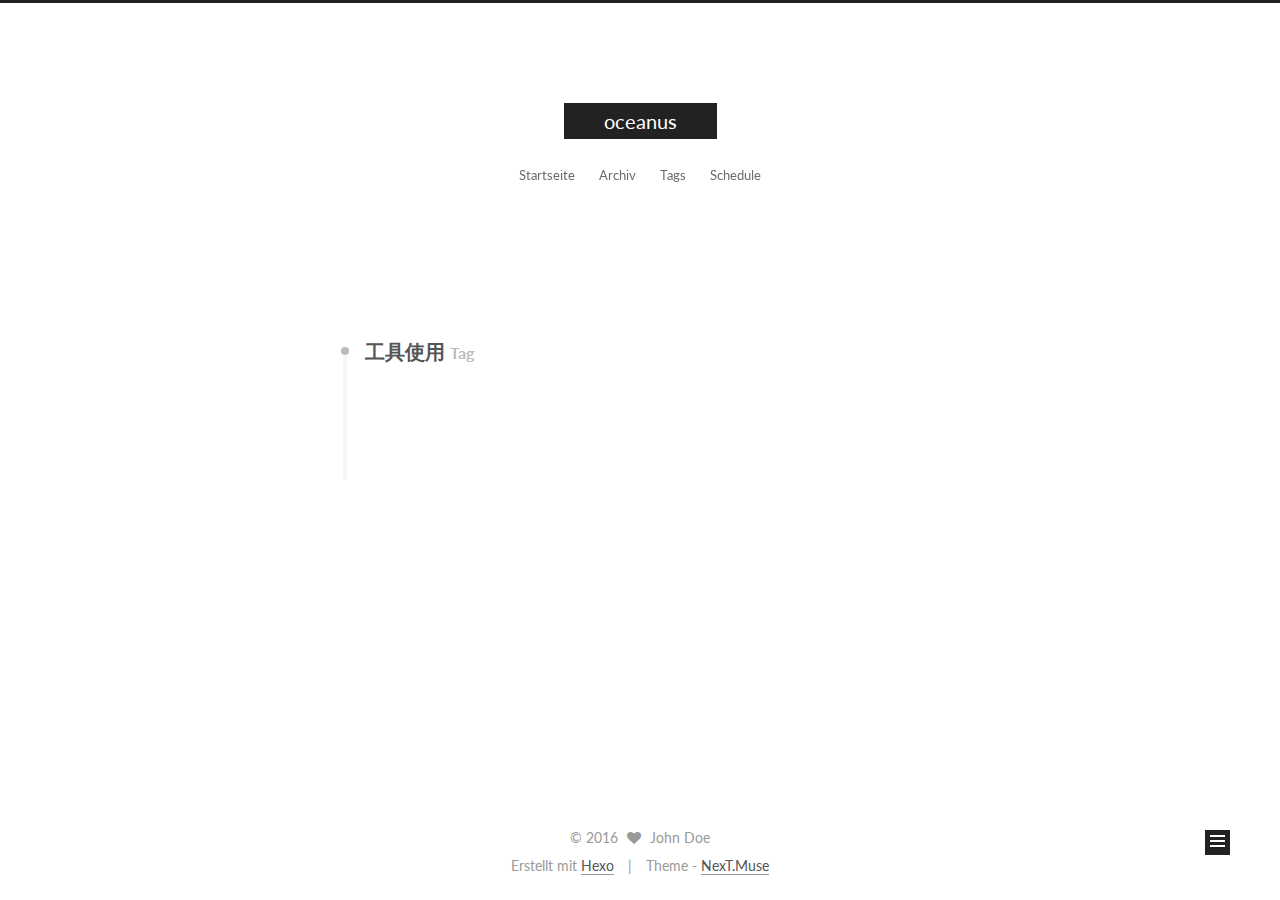
<file: tags/工具使用/index.html>
<!doctype html>



  


<html class="theme-next muse use-motion">
<head>
  <meta charset="UTF-8"/>
<meta http-equiv="X-UA-Compatible" content="IE=edge,chrome=1" />
<meta name="viewport" content="width=device-width, initial-scale=1, maximum-scale=1"/>



<meta http-equiv="Cache-Control" content="no-transform" />
<meta http-equiv="Cache-Control" content="no-siteapp" />












  
  
  <link href="/vendors/fancybox/source/jquery.fancybox.css?v=2.1.5" rel="stylesheet" type="text/css" />




  
  
  
  

  
    
    
  

  

  

  

  

  
    
    
    <link href="//fonts.googleapis.com/css?family=Lato:300,300italic,400,400italic,700,700italic&subset=latin,latin-ext" rel="stylesheet" type="text/css">
  






<link href="/vendors/font-awesome/css/font-awesome.min.css?v=4.4.0" rel="stylesheet" type="text/css" />

<link href="/css/main.css?v=5.0.2" rel="stylesheet" type="text/css" />


  <meta name="keywords" content="Hexo, NexT" />








  <link rel="shortcut icon" type="image/x-icon" href="/favicon.ico?v=5.0.2" />






<meta property="og:type" content="website">
<meta property="og:title" content="oceanus">
<meta property="og:url" content="http://yoursite.com/tags/工具使用/index.html">
<meta property="og:site_name" content="oceanus">
<meta name="twitter:card" content="summary">
<meta name="twitter:title" content="oceanus">



<script type="text/javascript" id="hexo.configuration">
  var NexT = window.NexT || {};
  var CONFIG = {
    scheme: 'Muse',
    sidebar: {"position":"left","display":"post"},
    fancybox: true,
    motion: true,
    duoshuo: {
      userId: '0',
      author: 'Author'
    }
  };
</script>




  <link rel="canonical" href="http://yoursite.com/tags/工具使用/"/>


  <title> Tag: 工具使用 | oceanus </title>
</head>

<body itemscope itemtype="//schema.org/WebPage" lang="">

  










  
  
    
  

  <div class="container one-collumn sidebar-position-left  ">
    <div class="headband"></div>

    <header id="header" class="header" itemscope itemtype="//schema.org/WPHeader">
      <div class="header-inner"><div class="site-meta ">
  

  <div class="custom-logo-site-title">
    <a href="/"  class="brand" rel="start">
      <span class="logo-line-before"><i></i></span>
      <span class="site-title">oceanus</span>
      <span class="logo-line-after"><i></i></span>
    </a>
  </div>
  <p class="site-subtitle"></p>
</div>

<div class="site-nav-toggle">
  <button>
    <span class="btn-bar"></span>
    <span class="btn-bar"></span>
    <span class="btn-bar"></span>
  </button>
</div>

<nav class="site-nav">
  

  
    <ul id="menu" class="menu">
      
        
        <li class="menu-item menu-item-home">
          <a href="/" rel="section">
            
            Startseite
          </a>
        </li>
      
        
        <li class="menu-item menu-item-archives">
          <a href="/archives" rel="section">
            
            Archiv
          </a>
        </li>
      
        
        <li class="menu-item menu-item-tags">
          <a href="/tags" rel="section">
            
            Tags
          </a>
        </li>
      
        
        <li class="menu-item menu-item-schedule">
          <a href="/schedule" rel="section">
            
            Schedule
          </a>
        </li>
      

      
    </ul>
  

  
</nav>

 </div>
    </header>

    <main id="main" class="main">
      <div class="main-inner">
        <div class="content-wrap">
          <div id="content" class="content">
            

  <div id="posts" class="posts-collapse">
    <div class="collection-title">
      <h2 >
        工具使用
        <small>Tag</small>
      </h2>
    </div>

    
      

  <article class="post post-type-normal" itemscope itemtype="//schema.org/Article">
    <header class="post-header">

      <h1 class="post-title">
        
            <a class="post-title-link" href="/2016/10/31/新的开始/" itemprop="url">
              
                <span itemprop="name">VPN的使用</span>
              
            </a>
        
      </h1>

      <div class="post-meta">
        <time class="post-time" itemprop="dateCreated"
              datetime="2016-10-31T08:44:20+08:00"
              content="2016-10-31" >
          10-31
        </time>
      </div>

    </header>
  </article>


    
  </div>

  


          </div>
          


          

        </div>
        
          
  
  <div class="sidebar-toggle">
    <div class="sidebar-toggle-line-wrap">
      <span class="sidebar-toggle-line sidebar-toggle-line-first"></span>
      <span class="sidebar-toggle-line sidebar-toggle-line-middle"></span>
      <span class="sidebar-toggle-line sidebar-toggle-line-last"></span>
    </div>
  </div>

  <aside id="sidebar" class="sidebar">
    <div class="sidebar-inner">

      

      

      <section class="site-overview sidebar-panel  sidebar-panel-active ">
        <div class="site-author motion-element" itemprop="author" itemscope itemtype="//schema.org/Person">
          <img class="site-author-image" itemprop="image"
               src="/images/avatar.gif"
               alt="John Doe" />
          <p class="site-author-name" itemprop="name">John Doe</p>
          <p class="site-description motion-element" itemprop="description"></p>
        </div>
        <nav class="site-state motion-element">
          <div class="site-state-item site-state-posts">
            <a href="/archives">
              <span class="site-state-item-count">3</span>
              <span class="site-state-item-name">Artikel</span>
            </a>
          </div>

          
            <div class="site-state-item site-state-categories">
              
                <span class="site-state-item-count">1</span>
                <span class="site-state-item-name">Kategorien</span>
              
            </div>
          

          
            <div class="site-state-item site-state-tags">
              <a href="/tags">
                <span class="site-state-item-count">5</span>
                <span class="site-state-item-name">Tags</span>
              </a>
            </div>
          

        </nav>

        

        <div class="links-of-author motion-element">
          
        </div>

        
        

        
        

      </section>

      

    </div>
  </aside>


        
      </div>
    </main>

    <footer id="footer" class="footer">
      <div class="footer-inner">
        <div class="copyright" >
  
  &copy; 
  <span itemprop="copyrightYear">2016</span>
  <span class="with-love">
    <i class="fa fa-heart"></i>
  </span>
  <span class="author" itemprop="copyrightHolder">John Doe</span>
</div>

<div class="powered-by">
  Erstellt mit  <a class="theme-link" href="https://hexo.io">Hexo</a>
</div>

<div class="theme-info">
  Theme -
  <a class="theme-link" href="https://github.com/iissnan/hexo-theme-next">
    NexT.Muse
  </a>
</div>

        

        
      </div>
    </footer>

    <div class="back-to-top">
      <i class="fa fa-arrow-up"></i>
    </div>
  </div>

  

<script type="text/javascript">
  if (Object.prototype.toString.call(window.Promise) !== '[object Function]') {
    window.Promise = null;
  }
</script>









  



  
  <script type="text/javascript" src="/vendors/jquery/index.js?v=2.1.3"></script>

  
  <script type="text/javascript" src="/vendors/fastclick/lib/fastclick.min.js?v=1.0.6"></script>

  
  <script type="text/javascript" src="/vendors/jquery_lazyload/jquery.lazyload.js?v=1.9.7"></script>

  
  <script type="text/javascript" src="/vendors/velocity/velocity.min.js?v=1.2.1"></script>

  
  <script type="text/javascript" src="/vendors/velocity/velocity.ui.min.js?v=1.2.1"></script>

  
  <script type="text/javascript" src="/vendors/fancybox/source/jquery.fancybox.pack.js?v=2.1.5"></script>


  


  <script type="text/javascript" src="/js/src/utils.js?v=5.0.2"></script>

  <script type="text/javascript" src="/js/src/motion.js?v=5.0.2"></script>



  
  

  

  


  <script type="text/javascript" src="/js/src/bootstrap.js?v=5.0.2"></script>



  



  




  
  

  

  

  

  


</body>
</html>
</file>
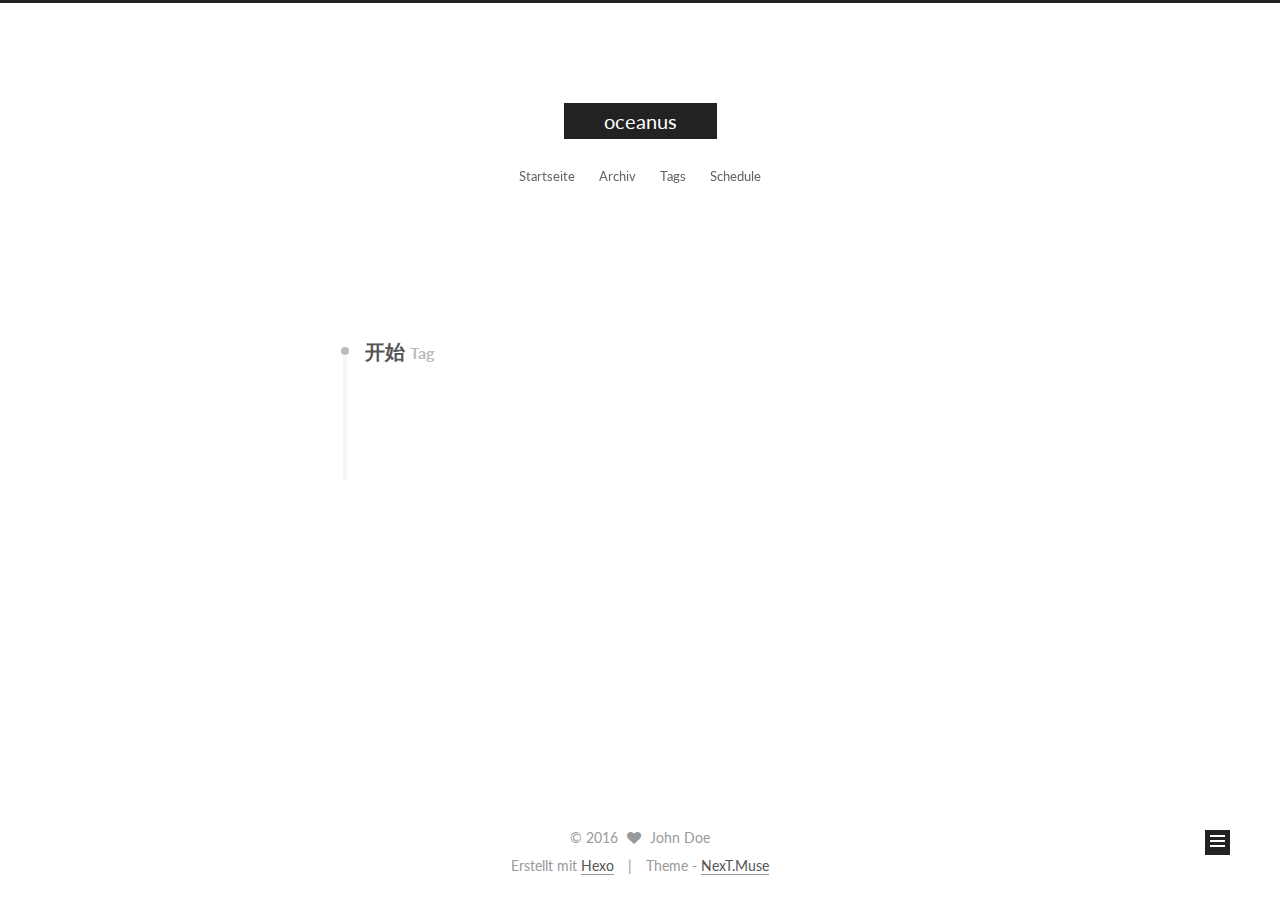
<file: tags/开始/index.html>
<!doctype html>



  


<html class="theme-next muse use-motion">
<head>
  <meta charset="UTF-8"/>
<meta http-equiv="X-UA-Compatible" content="IE=edge,chrome=1" />
<meta name="viewport" content="width=device-width, initial-scale=1, maximum-scale=1"/>



<meta http-equiv="Cache-Control" content="no-transform" />
<meta http-equiv="Cache-Control" content="no-siteapp" />












  
  
  <link href="/vendors/fancybox/source/jquery.fancybox.css?v=2.1.5" rel="stylesheet" type="text/css" />




  
  
  
  

  
    
    
  

  

  

  

  

  
    
    
    <link href="//fonts.googleapis.com/css?family=Lato:300,300italic,400,400italic,700,700italic&subset=latin,latin-ext" rel="stylesheet" type="text/css">
  






<link href="/vendors/font-awesome/css/font-awesome.min.css?v=4.4.0" rel="stylesheet" type="text/css" />

<link href="/css/main.css?v=5.0.2" rel="stylesheet" type="text/css" />


  <meta name="keywords" content="Hexo, NexT" />








  <link rel="shortcut icon" type="image/x-icon" href="/favicon.ico?v=5.0.2" />






<meta property="og:type" content="website">
<meta property="og:title" content="oceanus">
<meta property="og:url" content="http://yoursite.com/tags/开始/index.html">
<meta property="og:site_name" content="oceanus">
<meta name="twitter:card" content="summary">
<meta name="twitter:title" content="oceanus">



<script type="text/javascript" id="hexo.configuration">
  var NexT = window.NexT || {};
  var CONFIG = {
    scheme: 'Muse',
    sidebar: {"position":"left","display":"post"},
    fancybox: true,
    motion: true,
    duoshuo: {
      userId: '0',
      author: 'Author'
    }
  };
</script>




  <link rel="canonical" href="http://yoursite.com/tags/开始/"/>


  <title> Tag: 开始 | oceanus </title>
</head>

<body itemscope itemtype="//schema.org/WebPage" lang="">

  










  
  
    
  

  <div class="container one-collumn sidebar-position-left  ">
    <div class="headband"></div>

    <header id="header" class="header" itemscope itemtype="//schema.org/WPHeader">
      <div class="header-inner"><div class="site-meta ">
  

  <div class="custom-logo-site-title">
    <a href="/"  class="brand" rel="start">
      <span class="logo-line-before"><i></i></span>
      <span class="site-title">oceanus</span>
      <span class="logo-line-after"><i></i></span>
    </a>
  </div>
  <p class="site-subtitle"></p>
</div>

<div class="site-nav-toggle">
  <button>
    <span class="btn-bar"></span>
    <span class="btn-bar"></span>
    <span class="btn-bar"></span>
  </button>
</div>

<nav class="site-nav">
  

  
    <ul id="menu" class="menu">
      
        
        <li class="menu-item menu-item-home">
          <a href="/" rel="section">
            
            Startseite
          </a>
        </li>
      
        
        <li class="menu-item menu-item-archives">
          <a href="/archives" rel="section">
            
            Archiv
          </a>
        </li>
      
        
        <li class="menu-item menu-item-tags">
          <a href="/tags" rel="section">
            
            Tags
          </a>
        </li>
      
        
        <li class="menu-item menu-item-schedule">
          <a href="/schedule" rel="section">
            
            Schedule
          </a>
        </li>
      

      
    </ul>
  

  
</nav>

 </div>
    </header>

    <main id="main" class="main">
      <div class="main-inner">
        <div class="content-wrap">
          <div id="content" class="content">
            

  <div id="posts" class="posts-collapse">
    <div class="collection-title">
      <h2 >
        开始
        <small>Tag</small>
      </h2>
    </div>

    
      

  <article class="post post-type-normal" itemscope itemtype="//schema.org/Article">
    <header class="post-header">

      <h1 class="post-title">
        
            <a class="post-title-link" href="/2016/10/31/新的开始/" itemprop="url">
              
                <span itemprop="name">VPN的使用</span>
              
            </a>
        
      </h1>

      <div class="post-meta">
        <time class="post-time" itemprop="dateCreated"
              datetime="2016-10-31T08:44:20+08:00"
              content="2016-10-31" >
          10-31
        </time>
      </div>

    </header>
  </article>


    
  </div>

  


          </div>
          


          

        </div>
        
          
  
  <div class="sidebar-toggle">
    <div class="sidebar-toggle-line-wrap">
      <span class="sidebar-toggle-line sidebar-toggle-line-first"></span>
      <span class="sidebar-toggle-line sidebar-toggle-line-middle"></span>
      <span class="sidebar-toggle-line sidebar-toggle-line-last"></span>
    </div>
  </div>

  <aside id="sidebar" class="sidebar">
    <div class="sidebar-inner">

      

      

      <section class="site-overview sidebar-panel  sidebar-panel-active ">
        <div class="site-author motion-element" itemprop="author" itemscope itemtype="//schema.org/Person">
          <img class="site-author-image" itemprop="image"
               src="/images/avatar.gif"
               alt="John Doe" />
          <p class="site-author-name" itemprop="name">John Doe</p>
          <p class="site-description motion-element" itemprop="description"></p>
        </div>
        <nav class="site-state motion-element">
          <div class="site-state-item site-state-posts">
            <a href="/archives">
              <span class="site-state-item-count">3</span>
              <span class="site-state-item-name">Artikel</span>
            </a>
          </div>

          
            <div class="site-state-item site-state-categories">
              
                <span class="site-state-item-count">1</span>
                <span class="site-state-item-name">Kategorien</span>
              
            </div>
          

          
            <div class="site-state-item site-state-tags">
              <a href="/tags">
                <span class="site-state-item-count">5</span>
                <span class="site-state-item-name">Tags</span>
              </a>
            </div>
          

        </nav>

        

        <div class="links-of-author motion-element">
          
        </div>

        
        

        
        

      </section>

      

    </div>
  </aside>


        
      </div>
    </main>

    <footer id="footer" class="footer">
      <div class="footer-inner">
        <div class="copyright" >
  
  &copy; 
  <span itemprop="copyrightYear">2016</span>
  <span class="with-love">
    <i class="fa fa-heart"></i>
  </span>
  <span class="author" itemprop="copyrightHolder">John Doe</span>
</div>

<div class="powered-by">
  Erstellt mit  <a class="theme-link" href="https://hexo.io">Hexo</a>
</div>

<div class="theme-info">
  Theme -
  <a class="theme-link" href="https://github.com/iissnan/hexo-theme-next">
    NexT.Muse
  </a>
</div>

        

        
      </div>
    </footer>

    <div class="back-to-top">
      <i class="fa fa-arrow-up"></i>
    </div>
  </div>

  

<script type="text/javascript">
  if (Object.prototype.toString.call(window.Promise) !== '[object Function]') {
    window.Promise = null;
  }
</script>









  



  
  <script type="text/javascript" src="/vendors/jquery/index.js?v=2.1.3"></script>

  
  <script type="text/javascript" src="/vendors/fastclick/lib/fastclick.min.js?v=1.0.6"></script>

  
  <script type="text/javascript" src="/vendors/jquery_lazyload/jquery.lazyload.js?v=1.9.7"></script>

  
  <script type="text/javascript" src="/vendors/velocity/velocity.min.js?v=1.2.1"></script>

  
  <script type="text/javascript" src="/vendors/velocity/velocity.ui.min.js?v=1.2.1"></script>

  
  <script type="text/javascript" src="/vendors/fancybox/source/jquery.fancybox.pack.js?v=2.1.5"></script>


  


  <script type="text/javascript" src="/js/src/utils.js?v=5.0.2"></script>

  <script type="text/javascript" src="/js/src/motion.js?v=5.0.2"></script>



  
  

  

  


  <script type="text/javascript" src="/js/src/bootstrap.js?v=5.0.2"></script>



  



  




  
  

  

  

  

  


</body>
</html>
</file>
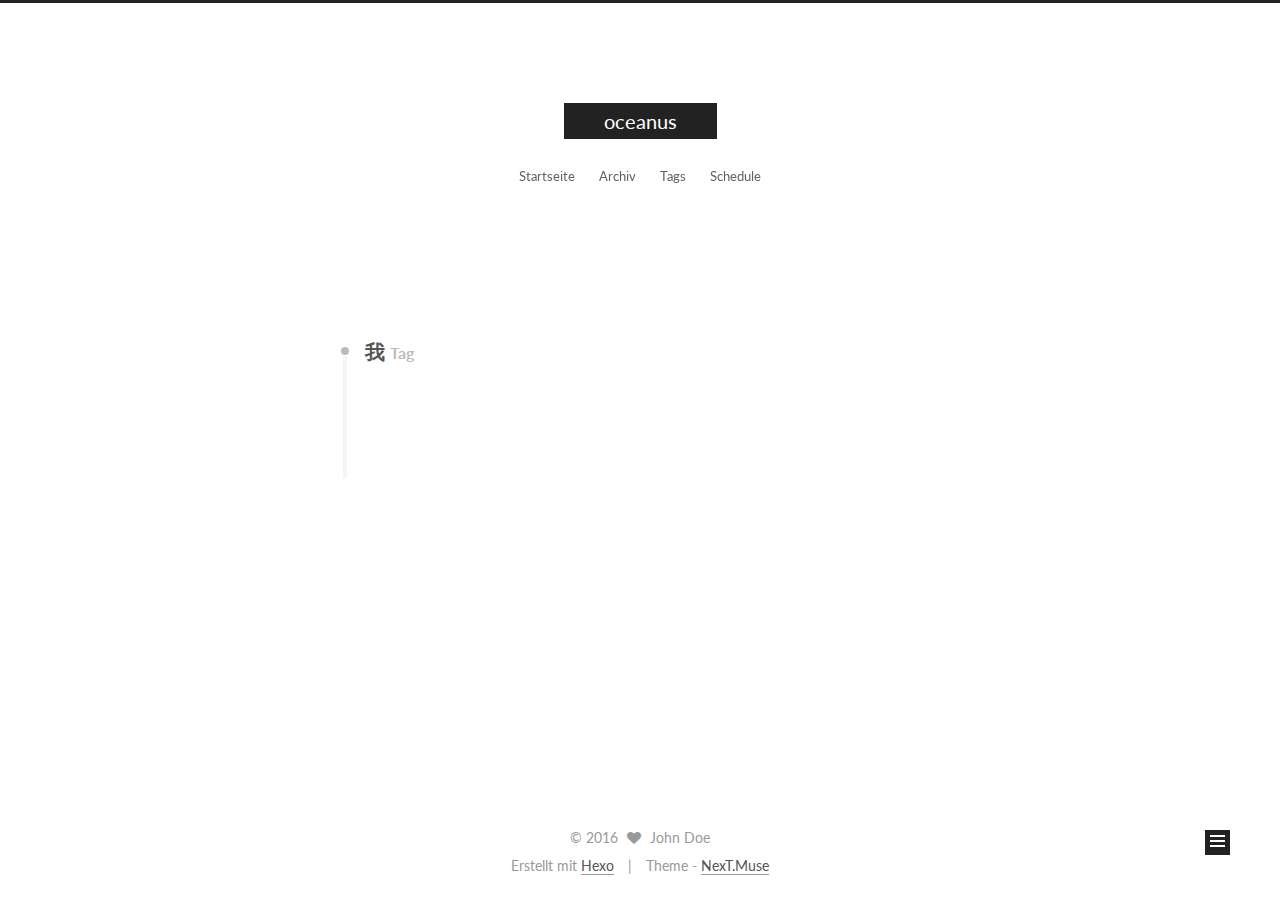
<file: tags/我/index.html>
<!doctype html>



  


<html class="theme-next muse use-motion">
<head>
  <meta charset="UTF-8"/>
<meta http-equiv="X-UA-Compatible" content="IE=edge,chrome=1" />
<meta name="viewport" content="width=device-width, initial-scale=1, maximum-scale=1"/>



<meta http-equiv="Cache-Control" content="no-transform" />
<meta http-equiv="Cache-Control" content="no-siteapp" />












  
  
  <link href="/vendors/fancybox/source/jquery.fancybox.css?v=2.1.5" rel="stylesheet" type="text/css" />




  
  
  
  

  
    
    
  

  

  

  

  

  
    
    
    <link href="//fonts.googleapis.com/css?family=Lato:300,300italic,400,400italic,700,700italic&subset=latin,latin-ext" rel="stylesheet" type="text/css">
  






<link href="/vendors/font-awesome/css/font-awesome.min.css?v=4.4.0" rel="stylesheet" type="text/css" />

<link href="/css/main.css?v=5.0.2" rel="stylesheet" type="text/css" />


  <meta name="keywords" content="Hexo, NexT" />








  <link rel="shortcut icon" type="image/x-icon" href="/favicon.ico?v=5.0.2" />






<meta property="og:type" content="website">
<meta property="og:title" content="oceanus">
<meta property="og:url" content="http://yoursite.com/tags/我/index.html">
<meta property="og:site_name" content="oceanus">
<meta name="twitter:card" content="summary">
<meta name="twitter:title" content="oceanus">



<script type="text/javascript" id="hexo.configuration">
  var NexT = window.NexT || {};
  var CONFIG = {
    scheme: 'Muse',
    sidebar: {"position":"left","display":"post"},
    fancybox: true,
    motion: true,
    duoshuo: {
      userId: '0',
      author: 'Author'
    }
  };
</script>




  <link rel="canonical" href="http://yoursite.com/tags/我/"/>


  <title> Tag: 我 | oceanus </title>
</head>

<body itemscope itemtype="//schema.org/WebPage" lang="">

  










  
  
    
  

  <div class="container one-collumn sidebar-position-left  ">
    <div class="headband"></div>

    <header id="header" class="header" itemscope itemtype="//schema.org/WPHeader">
      <div class="header-inner"><div class="site-meta ">
  

  <div class="custom-logo-site-title">
    <a href="/"  class="brand" rel="start">
      <span class="logo-line-before"><i></i></span>
      <span class="site-title">oceanus</span>
      <span class="logo-line-after"><i></i></span>
    </a>
  </div>
  <p class="site-subtitle"></p>
</div>

<div class="site-nav-toggle">
  <button>
    <span class="btn-bar"></span>
    <span class="btn-bar"></span>
    <span class="btn-bar"></span>
  </button>
</div>

<nav class="site-nav">
  

  
    <ul id="menu" class="menu">
      
        
        <li class="menu-item menu-item-home">
          <a href="/" rel="section">
            
            Startseite
          </a>
        </li>
      
        
        <li class="menu-item menu-item-archives">
          <a href="/archives" rel="section">
            
            Archiv
          </a>
        </li>
      
        
        <li class="menu-item menu-item-tags">
          <a href="/tags" rel="section">
            
            Tags
          </a>
        </li>
      
        
        <li class="menu-item menu-item-schedule">
          <a href="/schedule" rel="section">
            
            Schedule
          </a>
        </li>
      

      
    </ul>
  

  
</nav>

 </div>
    </header>

    <main id="main" class="main">
      <div class="main-inner">
        <div class="content-wrap">
          <div id="content" class="content">
            

  <div id="posts" class="posts-collapse">
    <div class="collection-title">
      <h2 >
        我
        <small>Tag</small>
      </h2>
    </div>

    
      

  <article class="post post-type-normal" itemscope itemtype="//schema.org/Article">
    <header class="post-header">

      <h1 class="post-title">
        
            <a class="post-title-link" href="/2016/10/31/新的开始/" itemprop="url">
              
                <span itemprop="name">VPN的使用</span>
              
            </a>
        
      </h1>

      <div class="post-meta">
        <time class="post-time" itemprop="dateCreated"
              datetime="2016-10-31T08:44:20+08:00"
              content="2016-10-31" >
          10-31
        </time>
      </div>

    </header>
  </article>


    
  </div>

  


          </div>
          


          

        </div>
        
          
  
  <div class="sidebar-toggle">
    <div class="sidebar-toggle-line-wrap">
      <span class="sidebar-toggle-line sidebar-toggle-line-first"></span>
      <span class="sidebar-toggle-line sidebar-toggle-line-middle"></span>
      <span class="sidebar-toggle-line sidebar-toggle-line-last"></span>
    </div>
  </div>

  <aside id="sidebar" class="sidebar">
    <div class="sidebar-inner">

      

      

      <section class="site-overview sidebar-panel  sidebar-panel-active ">
        <div class="site-author motion-element" itemprop="author" itemscope itemtype="//schema.org/Person">
          <img class="site-author-image" itemprop="image"
               src="/images/avatar.gif"
               alt="John Doe" />
          <p class="site-author-name" itemprop="name">John Doe</p>
          <p class="site-description motion-element" itemprop="description"></p>
        </div>
        <nav class="site-state motion-element">
          <div class="site-state-item site-state-posts">
            <a href="/archives">
              <span class="site-state-item-count">3</span>
              <span class="site-state-item-name">Artikel</span>
            </a>
          </div>

          
            <div class="site-state-item site-state-categories">
              
                <span class="site-state-item-count">1</span>
                <span class="site-state-item-name">Kategorien</span>
              
            </div>
          

          
            <div class="site-state-item site-state-tags">
              <a href="/tags">
                <span class="site-state-item-count">5</span>
                <span class="site-state-item-name">Tags</span>
              </a>
            </div>
          

        </nav>

        

        <div class="links-of-author motion-element">
          
        </div>

        
        

        
        

      </section>

      

    </div>
  </aside>


        
      </div>
    </main>

    <footer id="footer" class="footer">
      <div class="footer-inner">
        <div class="copyright" >
  
  &copy; 
  <span itemprop="copyrightYear">2016</span>
  <span class="with-love">
    <i class="fa fa-heart"></i>
  </span>
  <span class="author" itemprop="copyrightHolder">John Doe</span>
</div>

<div class="powered-by">
  Erstellt mit  <a class="theme-link" href="https://hexo.io">Hexo</a>
</div>

<div class="theme-info">
  Theme -
  <a class="theme-link" href="https://github.com/iissnan/hexo-theme-next">
    NexT.Muse
  </a>
</div>

        

        
      </div>
    </footer>

    <div class="back-to-top">
      <i class="fa fa-arrow-up"></i>
    </div>
  </div>

  

<script type="text/javascript">
  if (Object.prototype.toString.call(window.Promise) !== '[object Function]') {
    window.Promise = null;
  }
</script>









  



  
  <script type="text/javascript" src="/vendors/jquery/index.js?v=2.1.3"></script>

  
  <script type="text/javascript" src="/vendors/fastclick/lib/fastclick.min.js?v=1.0.6"></script>

  
  <script type="text/javascript" src="/vendors/jquery_lazyload/jquery.lazyload.js?v=1.9.7"></script>

  
  <script type="text/javascript" src="/vendors/velocity/velocity.min.js?v=1.2.1"></script>

  
  <script type="text/javascript" src="/vendors/velocity/velocity.ui.min.js?v=1.2.1"></script>

  
  <script type="text/javascript" src="/vendors/fancybox/source/jquery.fancybox.pack.js?v=2.1.5"></script>


  


  <script type="text/javascript" src="/js/src/utils.js?v=5.0.2"></script>

  <script type="text/javascript" src="/js/src/motion.js?v=5.0.2"></script>



  
  

  

  


  <script type="text/javascript" src="/js/src/bootstrap.js?v=5.0.2"></script>



  



  




  
  

  

  

  

  


</body>
</html>
</file>
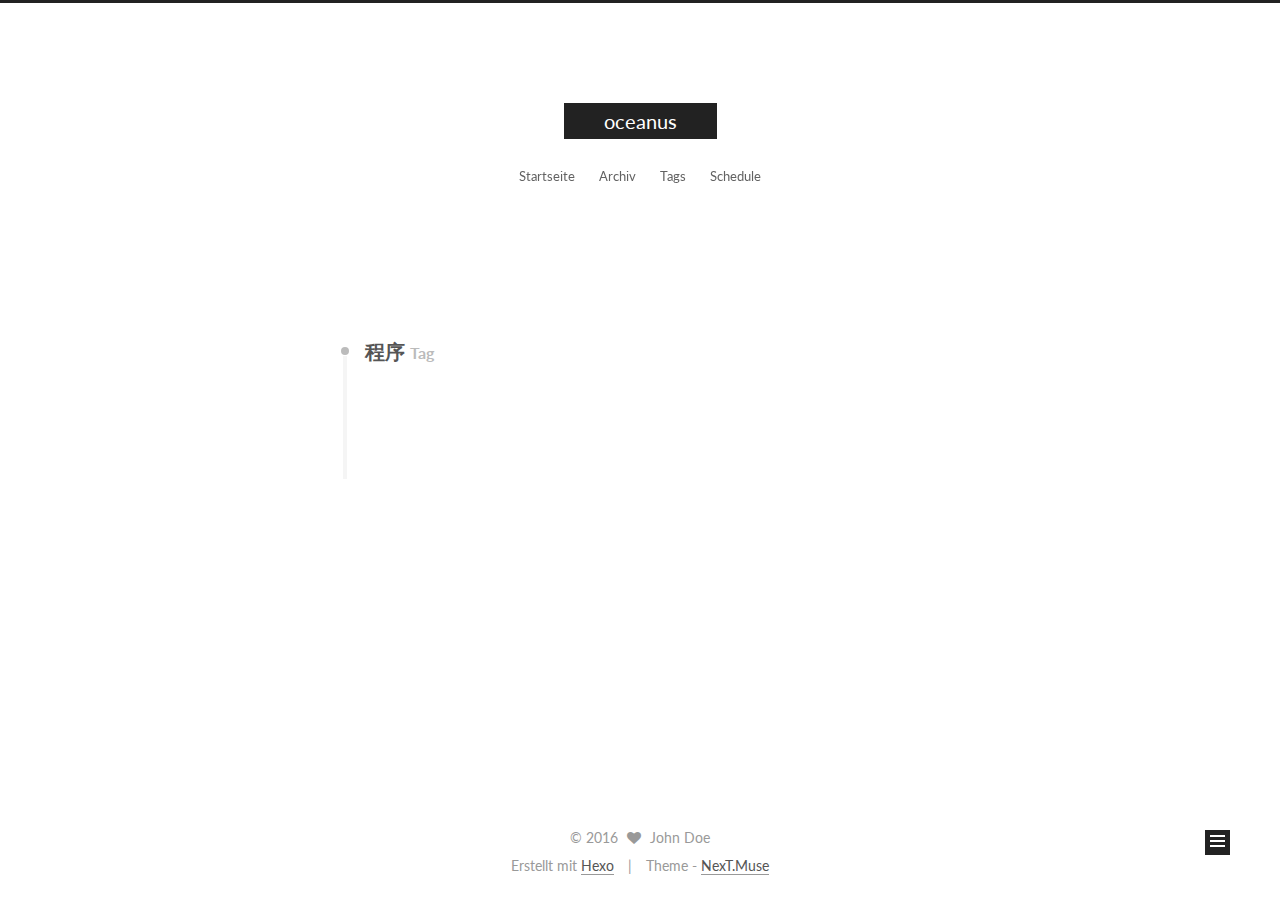
<file: tags/程序/index.html>
<!doctype html>



  


<html class="theme-next muse use-motion">
<head>
  <meta charset="UTF-8"/>
<meta http-equiv="X-UA-Compatible" content="IE=edge,chrome=1" />
<meta name="viewport" content="width=device-width, initial-scale=1, maximum-scale=1"/>



<meta http-equiv="Cache-Control" content="no-transform" />
<meta http-equiv="Cache-Control" content="no-siteapp" />












  
  
  <link href="/vendors/fancybox/source/jquery.fancybox.css?v=2.1.5" rel="stylesheet" type="text/css" />




  
  
  
  

  
    
    
  

  

  

  

  

  
    
    
    <link href="//fonts.googleapis.com/css?family=Lato:300,300italic,400,400italic,700,700italic&subset=latin,latin-ext" rel="stylesheet" type="text/css">
  






<link href="/vendors/font-awesome/css/font-awesome.min.css?v=4.4.0" rel="stylesheet" type="text/css" />

<link href="/css/main.css?v=5.0.2" rel="stylesheet" type="text/css" />


  <meta name="keywords" content="Hexo, NexT" />








  <link rel="shortcut icon" type="image/x-icon" href="/favicon.ico?v=5.0.2" />






<meta property="og:type" content="website">
<meta property="og:title" content="oceanus">
<meta property="og:url" content="http://yoursite.com/tags/程序/index.html">
<meta property="og:site_name" content="oceanus">
<meta name="twitter:card" content="summary">
<meta name="twitter:title" content="oceanus">



<script type="text/javascript" id="hexo.configuration">
  var NexT = window.NexT || {};
  var CONFIG = {
    scheme: 'Muse',
    sidebar: {"position":"left","display":"post"},
    fancybox: true,
    motion: true,
    duoshuo: {
      userId: '0',
      author: 'Author'
    }
  };
</script>




  <link rel="canonical" href="http://yoursite.com/tags/程序/"/>


  <title> Tag: 程序 | oceanus </title>
</head>

<body itemscope itemtype="//schema.org/WebPage" lang="">

  










  
  
    
  

  <div class="container one-collumn sidebar-position-left  ">
    <div class="headband"></div>

    <header id="header" class="header" itemscope itemtype="//schema.org/WPHeader">
      <div class="header-inner"><div class="site-meta ">
  

  <div class="custom-logo-site-title">
    <a href="/"  class="brand" rel="start">
      <span class="logo-line-before"><i></i></span>
      <span class="site-title">oceanus</span>
      <span class="logo-line-after"><i></i></span>
    </a>
  </div>
  <p class="site-subtitle"></p>
</div>

<div class="site-nav-toggle">
  <button>
    <span class="btn-bar"></span>
    <span class="btn-bar"></span>
    <span class="btn-bar"></span>
  </button>
</div>

<nav class="site-nav">
  

  
    <ul id="menu" class="menu">
      
        
        <li class="menu-item menu-item-home">
          <a href="/" rel="section">
            
            Startseite
          </a>
        </li>
      
        
        <li class="menu-item menu-item-archives">
          <a href="/archives" rel="section">
            
            Archiv
          </a>
        </li>
      
        
        <li class="menu-item menu-item-tags">
          <a href="/tags" rel="section">
            
            Tags
          </a>
        </li>
      
        
        <li class="menu-item menu-item-schedule">
          <a href="/schedule" rel="section">
            
            Schedule
          </a>
        </li>
      

      
    </ul>
  

  
</nav>

 </div>
    </header>

    <main id="main" class="main">
      <div class="main-inner">
        <div class="content-wrap">
          <div id="content" class="content">
            

  <div id="posts" class="posts-collapse">
    <div class="collection-title">
      <h2 >
        程序
        <small>Tag</small>
      </h2>
    </div>

    
      

  <article class="post post-type-normal" itemscope itemtype="//schema.org/Article">
    <header class="post-header">

      <h1 class="post-title">
        
            <a class="post-title-link" href="/2016/11/01/stackoverflow/" itemprop="url">
              
                <span itemprop="name">stackoverflow</span>
              
            </a>
        
      </h1>

      <div class="post-meta">
        <time class="post-time" itemprop="dateCreated"
              datetime="2016-11-01T02:08:55+08:00"
              content="2016-11-01" >
          11-01
        </time>
      </div>

    </header>
  </article>


    
  </div>

  


          </div>
          


          

        </div>
        
          
  
  <div class="sidebar-toggle">
    <div class="sidebar-toggle-line-wrap">
      <span class="sidebar-toggle-line sidebar-toggle-line-first"></span>
      <span class="sidebar-toggle-line sidebar-toggle-line-middle"></span>
      <span class="sidebar-toggle-line sidebar-toggle-line-last"></span>
    </div>
  </div>

  <aside id="sidebar" class="sidebar">
    <div class="sidebar-inner">

      

      

      <section class="site-overview sidebar-panel  sidebar-panel-active ">
        <div class="site-author motion-element" itemprop="author" itemscope itemtype="//schema.org/Person">
          <img class="site-author-image" itemprop="image"
               src="/images/avatar.gif"
               alt="John Doe" />
          <p class="site-author-name" itemprop="name">John Doe</p>
          <p class="site-description motion-element" itemprop="description"></p>
        </div>
        <nav class="site-state motion-element">
          <div class="site-state-item site-state-posts">
            <a href="/archives">
              <span class="site-state-item-count">3</span>
              <span class="site-state-item-name">Artikel</span>
            </a>
          </div>

          
            <div class="site-state-item site-state-categories">
              
                <span class="site-state-item-count">1</span>
                <span class="site-state-item-name">Kategorien</span>
              
            </div>
          

          
            <div class="site-state-item site-state-tags">
              <a href="/tags">
                <span class="site-state-item-count">5</span>
                <span class="site-state-item-name">Tags</span>
              </a>
            </div>
          

        </nav>

        

        <div class="links-of-author motion-element">
          
        </div>

        
        

        
        

      </section>

      

    </div>
  </aside>


        
      </div>
    </main>

    <footer id="footer" class="footer">
      <div class="footer-inner">
        <div class="copyright" >
  
  &copy; 
  <span itemprop="copyrightYear">2016</span>
  <span class="with-love">
    <i class="fa fa-heart"></i>
  </span>
  <span class="author" itemprop="copyrightHolder">John Doe</span>
</div>

<div class="powered-by">
  Erstellt mit  <a class="theme-link" href="https://hexo.io">Hexo</a>
</div>

<div class="theme-info">
  Theme -
  <a class="theme-link" href="https://github.com/iissnan/hexo-theme-next">
    NexT.Muse
  </a>
</div>

        

        
      </div>
    </footer>

    <div class="back-to-top">
      <i class="fa fa-arrow-up"></i>
    </div>
  </div>

  

<script type="text/javascript">
  if (Object.prototype.toString.call(window.Promise) !== '[object Function]') {
    window.Promise = null;
  }
</script>









  



  
  <script type="text/javascript" src="/vendors/jquery/index.js?v=2.1.3"></script>

  
  <script type="text/javascript" src="/vendors/fastclick/lib/fastclick.min.js?v=1.0.6"></script>

  
  <script type="text/javascript" src="/vendors/jquery_lazyload/jquery.lazyload.js?v=1.9.7"></script>

  
  <script type="text/javascript" src="/vendors/velocity/velocity.min.js?v=1.2.1"></script>

  
  <script type="text/javascript" src="/vendors/velocity/velocity.ui.min.js?v=1.2.1"></script>

  
  <script type="text/javascript" src="/vendors/fancybox/source/jquery.fancybox.pack.js?v=2.1.5"></script>


  


  <script type="text/javascript" src="/js/src/utils.js?v=5.0.2"></script>

  <script type="text/javascript" src="/js/src/motion.js?v=5.0.2"></script>



  
  

  

  


  <script type="text/javascript" src="/js/src/bootstrap.js?v=5.0.2"></script>



  



  




  
  

  

  

  

  


</body>
</html>
</file>
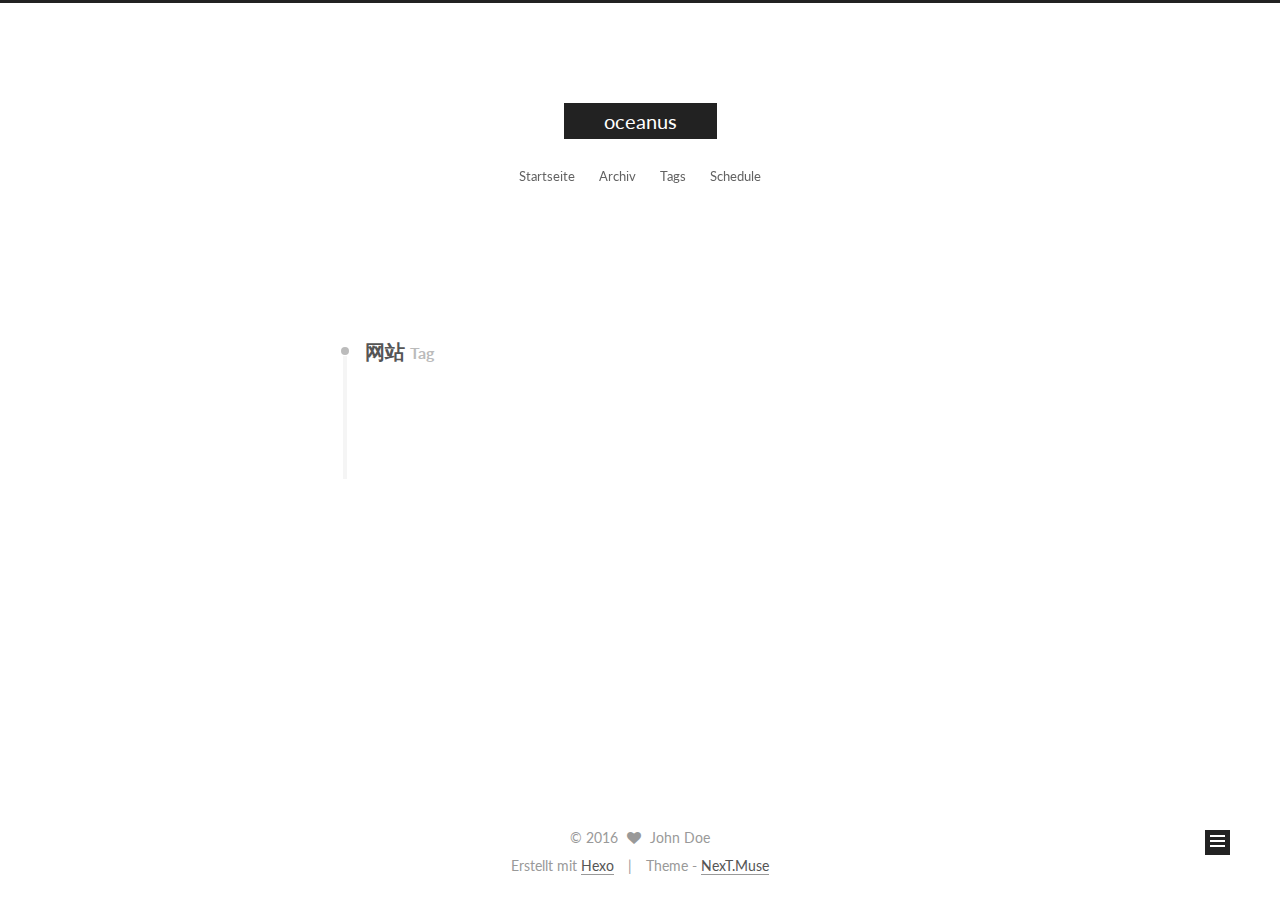
<file: tags/网站/index.html>
<!doctype html>



  


<html class="theme-next muse use-motion">
<head>
  <meta charset="UTF-8"/>
<meta http-equiv="X-UA-Compatible" content="IE=edge,chrome=1" />
<meta name="viewport" content="width=device-width, initial-scale=1, maximum-scale=1"/>



<meta http-equiv="Cache-Control" content="no-transform" />
<meta http-equiv="Cache-Control" content="no-siteapp" />












  
  
  <link href="/vendors/fancybox/source/jquery.fancybox.css?v=2.1.5" rel="stylesheet" type="text/css" />




  
  
  
  

  
    
    
  

  

  

  

  

  
    
    
    <link href="//fonts.googleapis.com/css?family=Lato:300,300italic,400,400italic,700,700italic&subset=latin,latin-ext" rel="stylesheet" type="text/css">
  






<link href="/vendors/font-awesome/css/font-awesome.min.css?v=4.4.0" rel="stylesheet" type="text/css" />

<link href="/css/main.css?v=5.0.2" rel="stylesheet" type="text/css" />


  <meta name="keywords" content="Hexo, NexT" />








  <link rel="shortcut icon" type="image/x-icon" href="/favicon.ico?v=5.0.2" />






<meta property="og:type" content="website">
<meta property="og:title" content="oceanus">
<meta property="og:url" content="http://yoursite.com/tags/网站/index.html">
<meta property="og:site_name" content="oceanus">
<meta name="twitter:card" content="summary">
<meta name="twitter:title" content="oceanus">



<script type="text/javascript" id="hexo.configuration">
  var NexT = window.NexT || {};
  var CONFIG = {
    scheme: 'Muse',
    sidebar: {"position":"left","display":"post"},
    fancybox: true,
    motion: true,
    duoshuo: {
      userId: '0',
      author: 'Author'
    }
  };
</script>




  <link rel="canonical" href="http://yoursite.com/tags/网站/"/>


  <title> Tag: 网站 | oceanus </title>
</head>

<body itemscope itemtype="//schema.org/WebPage" lang="">

  










  
  
    
  

  <div class="container one-collumn sidebar-position-left  ">
    <div class="headband"></div>

    <header id="header" class="header" itemscope itemtype="//schema.org/WPHeader">
      <div class="header-inner"><div class="site-meta ">
  

  <div class="custom-logo-site-title">
    <a href="/"  class="brand" rel="start">
      <span class="logo-line-before"><i></i></span>
      <span class="site-title">oceanus</span>
      <span class="logo-line-after"><i></i></span>
    </a>
  </div>
  <p class="site-subtitle"></p>
</div>

<div class="site-nav-toggle">
  <button>
    <span class="btn-bar"></span>
    <span class="btn-bar"></span>
    <span class="btn-bar"></span>
  </button>
</div>

<nav class="site-nav">
  

  
    <ul id="menu" class="menu">
      
        
        <li class="menu-item menu-item-home">
          <a href="/" rel="section">
            
            Startseite
          </a>
        </li>
      
        
        <li class="menu-item menu-item-archives">
          <a href="/archives" rel="section">
            
            Archiv
          </a>
        </li>
      
        
        <li class="menu-item menu-item-tags">
          <a href="/tags" rel="section">
            
            Tags
          </a>
        </li>
      
        
        <li class="menu-item menu-item-schedule">
          <a href="/schedule" rel="section">
            
            Schedule
          </a>
        </li>
      

      
    </ul>
  

  
</nav>

 </div>
    </header>

    <main id="main" class="main">
      <div class="main-inner">
        <div class="content-wrap">
          <div id="content" class="content">
            

  <div id="posts" class="posts-collapse">
    <div class="collection-title">
      <h2 >
        网站
        <small>Tag</small>
      </h2>
    </div>

    
      

  <article class="post post-type-normal" itemscope itemtype="//schema.org/Article">
    <header class="post-header">

      <h1 class="post-title">
        
            <a class="post-title-link" href="/2016/11/01/stackoverflow/" itemprop="url">
              
                <span itemprop="name">stackoverflow</span>
              
            </a>
        
      </h1>

      <div class="post-meta">
        <time class="post-time" itemprop="dateCreated"
              datetime="2016-11-01T02:08:55+08:00"
              content="2016-11-01" >
          11-01
        </time>
      </div>

    </header>
  </article>


    
  </div>

  


          </div>
          


          

        </div>
        
          
  
  <div class="sidebar-toggle">
    <div class="sidebar-toggle-line-wrap">
      <span class="sidebar-toggle-line sidebar-toggle-line-first"></span>
      <span class="sidebar-toggle-line sidebar-toggle-line-middle"></span>
      <span class="sidebar-toggle-line sidebar-toggle-line-last"></span>
    </div>
  </div>

  <aside id="sidebar" class="sidebar">
    <div class="sidebar-inner">

      

      

      <section class="site-overview sidebar-panel  sidebar-panel-active ">
        <div class="site-author motion-element" itemprop="author" itemscope itemtype="//schema.org/Person">
          <img class="site-author-image" itemprop="image"
               src="/images/avatar.gif"
               alt="John Doe" />
          <p class="site-author-name" itemprop="name">John Doe</p>
          <p class="site-description motion-element" itemprop="description"></p>
        </div>
        <nav class="site-state motion-element">
          <div class="site-state-item site-state-posts">
            <a href="/archives">
              <span class="site-state-item-count">3</span>
              <span class="site-state-item-name">Artikel</span>
            </a>
          </div>

          
            <div class="site-state-item site-state-categories">
              
                <span class="site-state-item-count">1</span>
                <span class="site-state-item-name">Kategorien</span>
              
            </div>
          

          
            <div class="site-state-item site-state-tags">
              <a href="/tags">
                <span class="site-state-item-count">5</span>
                <span class="site-state-item-name">Tags</span>
              </a>
            </div>
          

        </nav>

        

        <div class="links-of-author motion-element">
          
        </div>

        
        

        
        

      </section>

      

    </div>
  </aside>


        
      </div>
    </main>

    <footer id="footer" class="footer">
      <div class="footer-inner">
        <div class="copyright" >
  
  &copy; 
  <span itemprop="copyrightYear">2016</span>
  <span class="with-love">
    <i class="fa fa-heart"></i>
  </span>
  <span class="author" itemprop="copyrightHolder">John Doe</span>
</div>

<div class="powered-by">
  Erstellt mit  <a class="theme-link" href="https://hexo.io">Hexo</a>
</div>

<div class="theme-info">
  Theme -
  <a class="theme-link" href="https://github.com/iissnan/hexo-theme-next">
    NexT.Muse
  </a>
</div>

        

        
      </div>
    </footer>

    <div class="back-to-top">
      <i class="fa fa-arrow-up"></i>
    </div>
  </div>

  

<script type="text/javascript">
  if (Object.prototype.toString.call(window.Promise) !== '[object Function]') {
    window.Promise = null;
  }
</script>









  



  
  <script type="text/javascript" src="/vendors/jquery/index.js?v=2.1.3"></script>

  
  <script type="text/javascript" src="/vendors/fastclick/lib/fastclick.min.js?v=1.0.6"></script>

  
  <script type="text/javascript" src="/vendors/jquery_lazyload/jquery.lazyload.js?v=1.9.7"></script>

  
  <script type="text/javascript" src="/vendors/velocity/velocity.min.js?v=1.2.1"></script>

  
  <script type="text/javascript" src="/vendors/velocity/velocity.ui.min.js?v=1.2.1"></script>

  
  <script type="text/javascript" src="/vendors/fancybox/source/jquery.fancybox.pack.js?v=2.1.5"></script>


  


  <script type="text/javascript" src="/js/src/utils.js?v=5.0.2"></script>

  <script type="text/javascript" src="/js/src/motion.js?v=5.0.2"></script>



  
  

  

  


  <script type="text/javascript" src="/js/src/bootstrap.js?v=5.0.2"></script>



  



  




  
  

  

  

  

  


</body>
</html>
</file>
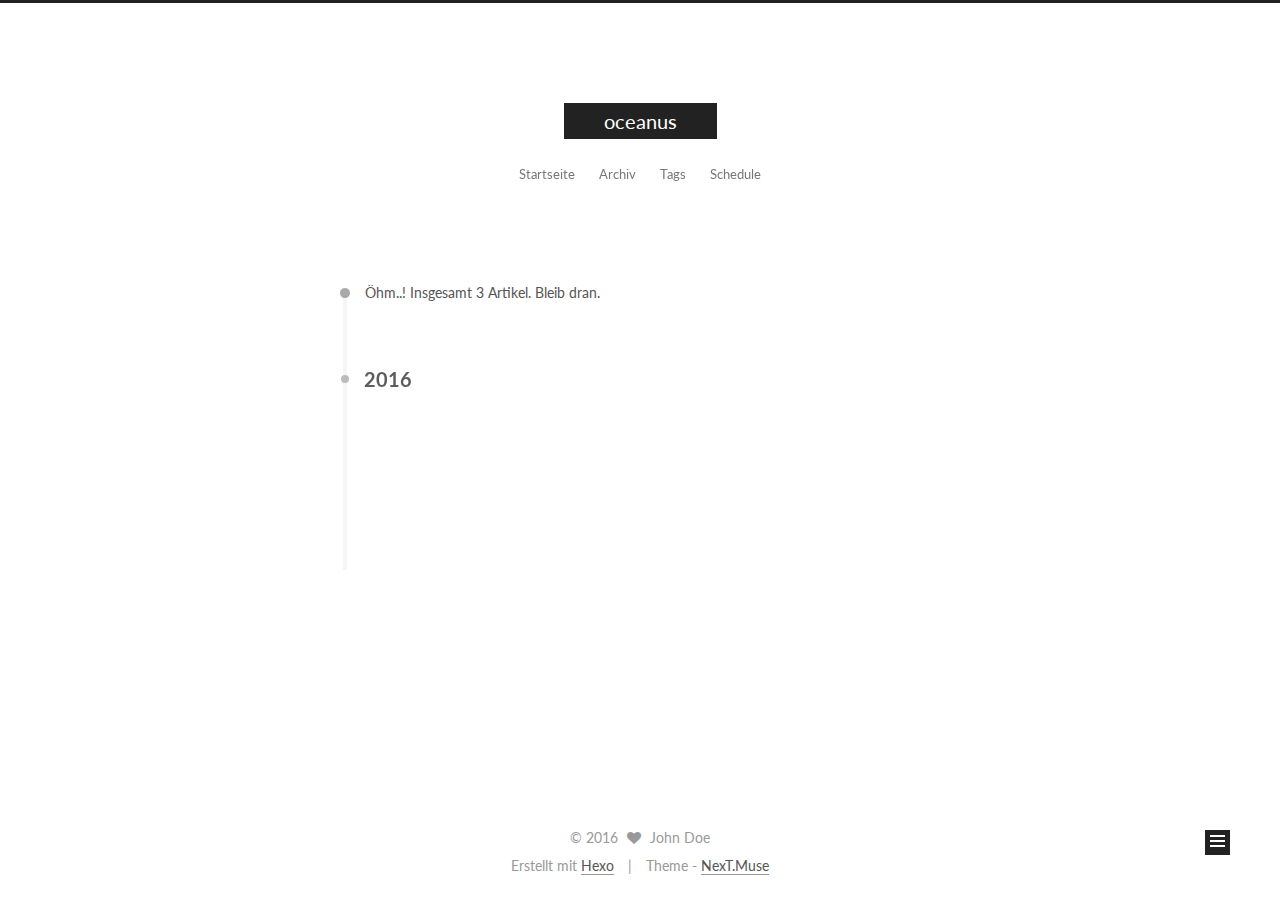
<file: archives/2016/10/index.html>
<!doctype html>



  


<html class="theme-next muse use-motion">
<head>
  <meta charset="UTF-8"/>
<meta http-equiv="X-UA-Compatible" content="IE=edge,chrome=1" />
<meta name="viewport" content="width=device-width, initial-scale=1, maximum-scale=1"/>



<meta http-equiv="Cache-Control" content="no-transform" />
<meta http-equiv="Cache-Control" content="no-siteapp" />












  
  
  <link href="/vendors/fancybox/source/jquery.fancybox.css?v=2.1.5" rel="stylesheet" type="text/css" />




  
  
  
  

  
    
    
  

  

  

  

  

  
    
    
    <link href="//fonts.googleapis.com/css?family=Lato:300,300italic,400,400italic,700,700italic&subset=latin,latin-ext" rel="stylesheet" type="text/css">
  






<link href="/vendors/font-awesome/css/font-awesome.min.css?v=4.4.0" rel="stylesheet" type="text/css" />

<link href="/css/main.css?v=5.0.2" rel="stylesheet" type="text/css" />


  <meta name="keywords" content="Hexo, NexT" />








  <link rel="shortcut icon" type="image/x-icon" href="/favicon.ico?v=5.0.2" />






<meta property="og:type" content="website">
<meta property="og:title" content="oceanus">
<meta property="og:url" content="http://yoursite.com/archives/2016/10/index.html">
<meta property="og:site_name" content="oceanus">
<meta name="twitter:card" content="summary">
<meta name="twitter:title" content="oceanus">



<script type="text/javascript" id="hexo.configuration">
  var NexT = window.NexT || {};
  var CONFIG = {
    scheme: 'Muse',
    sidebar: {"position":"left","display":"post"},
    fancybox: true,
    motion: true,
    duoshuo: {
      userId: '0',
      author: 'Author'
    }
  };
</script>




  <link rel="canonical" href="http://yoursite.com/archives/2016/10/"/>


  <title> Archiv | oceanus </title>
</head>

<body itemscope itemtype="//schema.org/WebPage" lang="">

  










  
  
    
  

  <div class="container one-collumn sidebar-position-left  page-archive  ">
    <div class="headband"></div>

    <header id="header" class="header" itemscope itemtype="//schema.org/WPHeader">
      <div class="header-inner"><div class="site-meta ">
  

  <div class="custom-logo-site-title">
    <a href="/"  class="brand" rel="start">
      <span class="logo-line-before"><i></i></span>
      <span class="site-title">oceanus</span>
      <span class="logo-line-after"><i></i></span>
    </a>
  </div>
  <p class="site-subtitle"></p>
</div>

<div class="site-nav-toggle">
  <button>
    <span class="btn-bar"></span>
    <span class="btn-bar"></span>
    <span class="btn-bar"></span>
  </button>
</div>

<nav class="site-nav">
  

  
    <ul id="menu" class="menu">
      
        
        <li class="menu-item menu-item-home">
          <a href="/" rel="section">
            
            Startseite
          </a>
        </li>
      
        
        <li class="menu-item menu-item-archives">
          <a href="/archives" rel="section">
            
            Archiv
          </a>
        </li>
      
        
        <li class="menu-item menu-item-tags">
          <a href="/tags" rel="section">
            
            Tags
          </a>
        </li>
      
        
        <li class="menu-item menu-item-schedule">
          <a href="/schedule" rel="section">
            
            Schedule
          </a>
        </li>
      

      
    </ul>
  

  
</nav>

 </div>
    </header>

    <main id="main" class="main">
      <div class="main-inner">
        <div class="content-wrap">
          <div id="content" class="content">
            

  <section id="posts" class="posts-collapse">
    <span class="archive-move-on"></span>

    <span class="archive-page-counter">
      
      
      
        
      
      Öhm..! Insgesamt 3 Artikel. Bleib dran.
    </span>

    

      
      
      

      
        
        <div class="collection-title">
          <h2 class="archive-year motion-element" id="archive-year-2016">2016</h2>
        </div>
      
      

      

  <article class="post post-type-normal" itemscope itemtype="//schema.org/Article">
    <header class="post-header">

      <h1 class="post-title">
        
            <a class="post-title-link" href="/2016/10/31/新的开始/" itemprop="url">
              
                <span itemprop="name">VPN的使用</span>
              
            </a>
        
      </h1>

      <div class="post-meta">
        <time class="post-time" itemprop="dateCreated"
              datetime="2016-10-31T08:44:20+08:00"
              content="2016-10-31" >
          10-31
        </time>
      </div>

    </header>
  </article>



    

      
      
      

      
      

      

  <article class="post post-type-normal" itemscope itemtype="//schema.org/Article">
    <header class="post-header">

      <h1 class="post-title">
        
            <a class="post-title-link" href="/2016/10/26/hello-world/" itemprop="url">
              
                <span itemprop="name">Hello World</span>
              
            </a>
        
      </h1>

      <div class="post-meta">
        <time class="post-time" itemprop="dateCreated"
              datetime="2016-10-26T18:57:35+08:00"
              content="2016-10-26" >
          10-26
        </time>
      </div>

    </header>
  </article>



    

  </section>

  



          </div>
          


          

        </div>
        
          
  
  <div class="sidebar-toggle">
    <div class="sidebar-toggle-line-wrap">
      <span class="sidebar-toggle-line sidebar-toggle-line-first"></span>
      <span class="sidebar-toggle-line sidebar-toggle-line-middle"></span>
      <span class="sidebar-toggle-line sidebar-toggle-line-last"></span>
    </div>
  </div>

  <aside id="sidebar" class="sidebar">
    <div class="sidebar-inner">

      

      

      <section class="site-overview sidebar-panel  sidebar-panel-active ">
        <div class="site-author motion-element" itemprop="author" itemscope itemtype="//schema.org/Person">
          <img class="site-author-image" itemprop="image"
               src="/images/avatar.gif"
               alt="John Doe" />
          <p class="site-author-name" itemprop="name">John Doe</p>
          <p class="site-description motion-element" itemprop="description"></p>
        </div>
        <nav class="site-state motion-element">
          <div class="site-state-item site-state-posts">
            <a href="/archives">
              <span class="site-state-item-count">3</span>
              <span class="site-state-item-name">Artikel</span>
            </a>
          </div>

          
            <div class="site-state-item site-state-categories">
              
                <span class="site-state-item-count">1</span>
                <span class="site-state-item-name">Kategorien</span>
              
            </div>
          

          
            <div class="site-state-item site-state-tags">
              <a href="/tags">
                <span class="site-state-item-count">5</span>
                <span class="site-state-item-name">Tags</span>
              </a>
            </div>
          

        </nav>

        

        <div class="links-of-author motion-element">
          
        </div>

        
        

        
        

      </section>

      

    </div>
  </aside>


        
      </div>
    </main>

    <footer id="footer" class="footer">
      <div class="footer-inner">
        <div class="copyright" >
  
  &copy; 
  <span itemprop="copyrightYear">2016</span>
  <span class="with-love">
    <i class="fa fa-heart"></i>
  </span>
  <span class="author" itemprop="copyrightHolder">John Doe</span>
</div>

<div class="powered-by">
  Erstellt mit  <a class="theme-link" href="https://hexo.io">Hexo</a>
</div>

<div class="theme-info">
  Theme -
  <a class="theme-link" href="https://github.com/iissnan/hexo-theme-next">
    NexT.Muse
  </a>
</div>

        

        
      </div>
    </footer>

    <div class="back-to-top">
      <i class="fa fa-arrow-up"></i>
    </div>
  </div>

  

<script type="text/javascript">
  if (Object.prototype.toString.call(window.Promise) !== '[object Function]') {
    window.Promise = null;
  }
</script>









  



  
  <script type="text/javascript" src="/vendors/jquery/index.js?v=2.1.3"></script>

  
  <script type="text/javascript" src="/vendors/fastclick/lib/fastclick.min.js?v=1.0.6"></script>

  
  <script type="text/javascript" src="/vendors/jquery_lazyload/jquery.lazyload.js?v=1.9.7"></script>

  
  <script type="text/javascript" src="/vendors/velocity/velocity.min.js?v=1.2.1"></script>

  
  <script type="text/javascript" src="/vendors/velocity/velocity.ui.min.js?v=1.2.1"></script>

  
  <script type="text/javascript" src="/vendors/fancybox/source/jquery.fancybox.pack.js?v=2.1.5"></script>


  


  <script type="text/javascript" src="/js/src/utils.js?v=5.0.2"></script>

  <script type="text/javascript" src="/js/src/motion.js?v=5.0.2"></script>



  
  

  
  
    <script type="text/javascript" id="motion.page.archive">
      $('.archive-year').velocity('transition.slideLeftIn');
    </script>
  


  


  <script type="text/javascript" src="/js/src/bootstrap.js?v=5.0.2"></script>



  



  




  
  

  

  

  

  


</body>
</html>
</file>
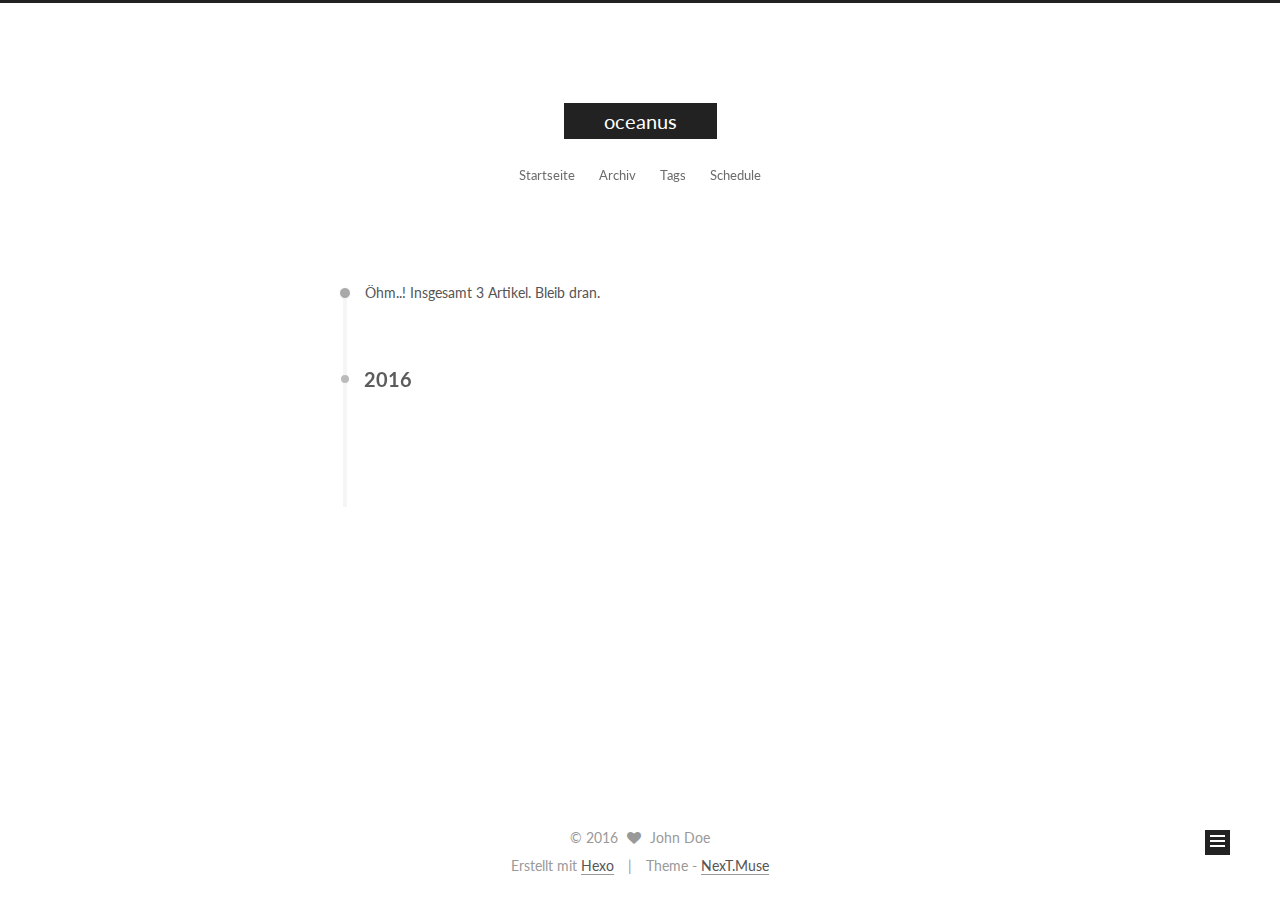
<file: archives/2016/11/index.html>
<!doctype html>



  


<html class="theme-next muse use-motion">
<head>
  <meta charset="UTF-8"/>
<meta http-equiv="X-UA-Compatible" content="IE=edge,chrome=1" />
<meta name="viewport" content="width=device-width, initial-scale=1, maximum-scale=1"/>



<meta http-equiv="Cache-Control" content="no-transform" />
<meta http-equiv="Cache-Control" content="no-siteapp" />












  
  
  <link href="/vendors/fancybox/source/jquery.fancybox.css?v=2.1.5" rel="stylesheet" type="text/css" />




  
  
  
  

  
    
    
  

  

  

  

  

  
    
    
    <link href="//fonts.googleapis.com/css?family=Lato:300,300italic,400,400italic,700,700italic&subset=latin,latin-ext" rel="stylesheet" type="text/css">
  






<link href="/vendors/font-awesome/css/font-awesome.min.css?v=4.4.0" rel="stylesheet" type="text/css" />

<link href="/css/main.css?v=5.0.2" rel="stylesheet" type="text/css" />


  <meta name="keywords" content="Hexo, NexT" />








  <link rel="shortcut icon" type="image/x-icon" href="/favicon.ico?v=5.0.2" />






<meta property="og:type" content="website">
<meta property="og:title" content="oceanus">
<meta property="og:url" content="http://yoursite.com/archives/2016/11/index.html">
<meta property="og:site_name" content="oceanus">
<meta name="twitter:card" content="summary">
<meta name="twitter:title" content="oceanus">



<script type="text/javascript" id="hexo.configuration">
  var NexT = window.NexT || {};
  var CONFIG = {
    scheme: 'Muse',
    sidebar: {"position":"left","display":"post"},
    fancybox: true,
    motion: true,
    duoshuo: {
      userId: '0',
      author: 'Author'
    }
  };
</script>




  <link rel="canonical" href="http://yoursite.com/archives/2016/11/"/>


  <title> Archiv | oceanus </title>
</head>

<body itemscope itemtype="//schema.org/WebPage" lang="">

  










  
  
    
  

  <div class="container one-collumn sidebar-position-left  page-archive  ">
    <div class="headband"></div>

    <header id="header" class="header" itemscope itemtype="//schema.org/WPHeader">
      <div class="header-inner"><div class="site-meta ">
  

  <div class="custom-logo-site-title">
    <a href="/"  class="brand" rel="start">
      <span class="logo-line-before"><i></i></span>
      <span class="site-title">oceanus</span>
      <span class="logo-line-after"><i></i></span>
    </a>
  </div>
  <p class="site-subtitle"></p>
</div>

<div class="site-nav-toggle">
  <button>
    <span class="btn-bar"></span>
    <span class="btn-bar"></span>
    <span class="btn-bar"></span>
  </button>
</div>

<nav class="site-nav">
  

  
    <ul id="menu" class="menu">
      
        
        <li class="menu-item menu-item-home">
          <a href="/" rel="section">
            
            Startseite
          </a>
        </li>
      
        
        <li class="menu-item menu-item-archives">
          <a href="/archives" rel="section">
            
            Archiv
          </a>
        </li>
      
        
        <li class="menu-item menu-item-tags">
          <a href="/tags" rel="section">
            
            Tags
          </a>
        </li>
      
        
        <li class="menu-item menu-item-schedule">
          <a href="/schedule" rel="section">
            
            Schedule
          </a>
        </li>
      

      
    </ul>
  

  
</nav>

 </div>
    </header>

    <main id="main" class="main">
      <div class="main-inner">
        <div class="content-wrap">
          <div id="content" class="content">
            

  <section id="posts" class="posts-collapse">
    <span class="archive-move-on"></span>

    <span class="archive-page-counter">
      
      
      
        
      
      Öhm..! Insgesamt 3 Artikel. Bleib dran.
    </span>

    

      
      
      

      
        
        <div class="collection-title">
          <h2 class="archive-year motion-element" id="archive-year-2016">2016</h2>
        </div>
      
      

      

  <article class="post post-type-normal" itemscope itemtype="//schema.org/Article">
    <header class="post-header">

      <h1 class="post-title">
        
            <a class="post-title-link" href="/2016/11/01/stackoverflow/" itemprop="url">
              
                <span itemprop="name">stackoverflow</span>
              
            </a>
        
      </h1>

      <div class="post-meta">
        <time class="post-time" itemprop="dateCreated"
              datetime="2016-11-01T02:08:55+08:00"
              content="2016-11-01" >
          11-01
        </time>
      </div>

    </header>
  </article>



    

  </section>

  



          </div>
          


          

        </div>
        
          
  
  <div class="sidebar-toggle">
    <div class="sidebar-toggle-line-wrap">
      <span class="sidebar-toggle-line sidebar-toggle-line-first"></span>
      <span class="sidebar-toggle-line sidebar-toggle-line-middle"></span>
      <span class="sidebar-toggle-line sidebar-toggle-line-last"></span>
    </div>
  </div>

  <aside id="sidebar" class="sidebar">
    <div class="sidebar-inner">

      

      

      <section class="site-overview sidebar-panel  sidebar-panel-active ">
        <div class="site-author motion-element" itemprop="author" itemscope itemtype="//schema.org/Person">
          <img class="site-author-image" itemprop="image"
               src="/images/avatar.gif"
               alt="John Doe" />
          <p class="site-author-name" itemprop="name">John Doe</p>
          <p class="site-description motion-element" itemprop="description"></p>
        </div>
        <nav class="site-state motion-element">
          <div class="site-state-item site-state-posts">
            <a href="/archives">
              <span class="site-state-item-count">3</span>
              <span class="site-state-item-name">Artikel</span>
            </a>
          </div>

          
            <div class="site-state-item site-state-categories">
              
                <span class="site-state-item-count">1</span>
                <span class="site-state-item-name">Kategorien</span>
              
            </div>
          

          
            <div class="site-state-item site-state-tags">
              <a href="/tags">
                <span class="site-state-item-count">5</span>
                <span class="site-state-item-name">Tags</span>
              </a>
            </div>
          

        </nav>

        

        <div class="links-of-author motion-element">
          
        </div>

        
        

        
        

      </section>

      

    </div>
  </aside>


        
      </div>
    </main>

    <footer id="footer" class="footer">
      <div class="footer-inner">
        <div class="copyright" >
  
  &copy; 
  <span itemprop="copyrightYear">2016</span>
  <span class="with-love">
    <i class="fa fa-heart"></i>
  </span>
  <span class="author" itemprop="copyrightHolder">John Doe</span>
</div>

<div class="powered-by">
  Erstellt mit  <a class="theme-link" href="https://hexo.io">Hexo</a>
</div>

<div class="theme-info">
  Theme -
  <a class="theme-link" href="https://github.com/iissnan/hexo-theme-next">
    NexT.Muse
  </a>
</div>

        

        
      </div>
    </footer>

    <div class="back-to-top">
      <i class="fa fa-arrow-up"></i>
    </div>
  </div>

  

<script type="text/javascript">
  if (Object.prototype.toString.call(window.Promise) !== '[object Function]') {
    window.Promise = null;
  }
</script>









  



  
  <script type="text/javascript" src="/vendors/jquery/index.js?v=2.1.3"></script>

  
  <script type="text/javascript" src="/vendors/fastclick/lib/fastclick.min.js?v=1.0.6"></script>

  
  <script type="text/javascript" src="/vendors/jquery_lazyload/jquery.lazyload.js?v=1.9.7"></script>

  
  <script type="text/javascript" src="/vendors/velocity/velocity.min.js?v=1.2.1"></script>

  
  <script type="text/javascript" src="/vendors/velocity/velocity.ui.min.js?v=1.2.1"></script>

  
  <script type="text/javascript" src="/vendors/fancybox/source/jquery.fancybox.pack.js?v=2.1.5"></script>


  


  <script type="text/javascript" src="/js/src/utils.js?v=5.0.2"></script>

  <script type="text/javascript" src="/js/src/motion.js?v=5.0.2"></script>



  
  

  
  
    <script type="text/javascript" id="motion.page.archive">
      $('.archive-year').velocity('transition.slideLeftIn');
    </script>
  


  


  <script type="text/javascript" src="/js/src/bootstrap.js?v=5.0.2"></script>



  



  




  
  

  

  

  

  


</body>
</html>
</file>
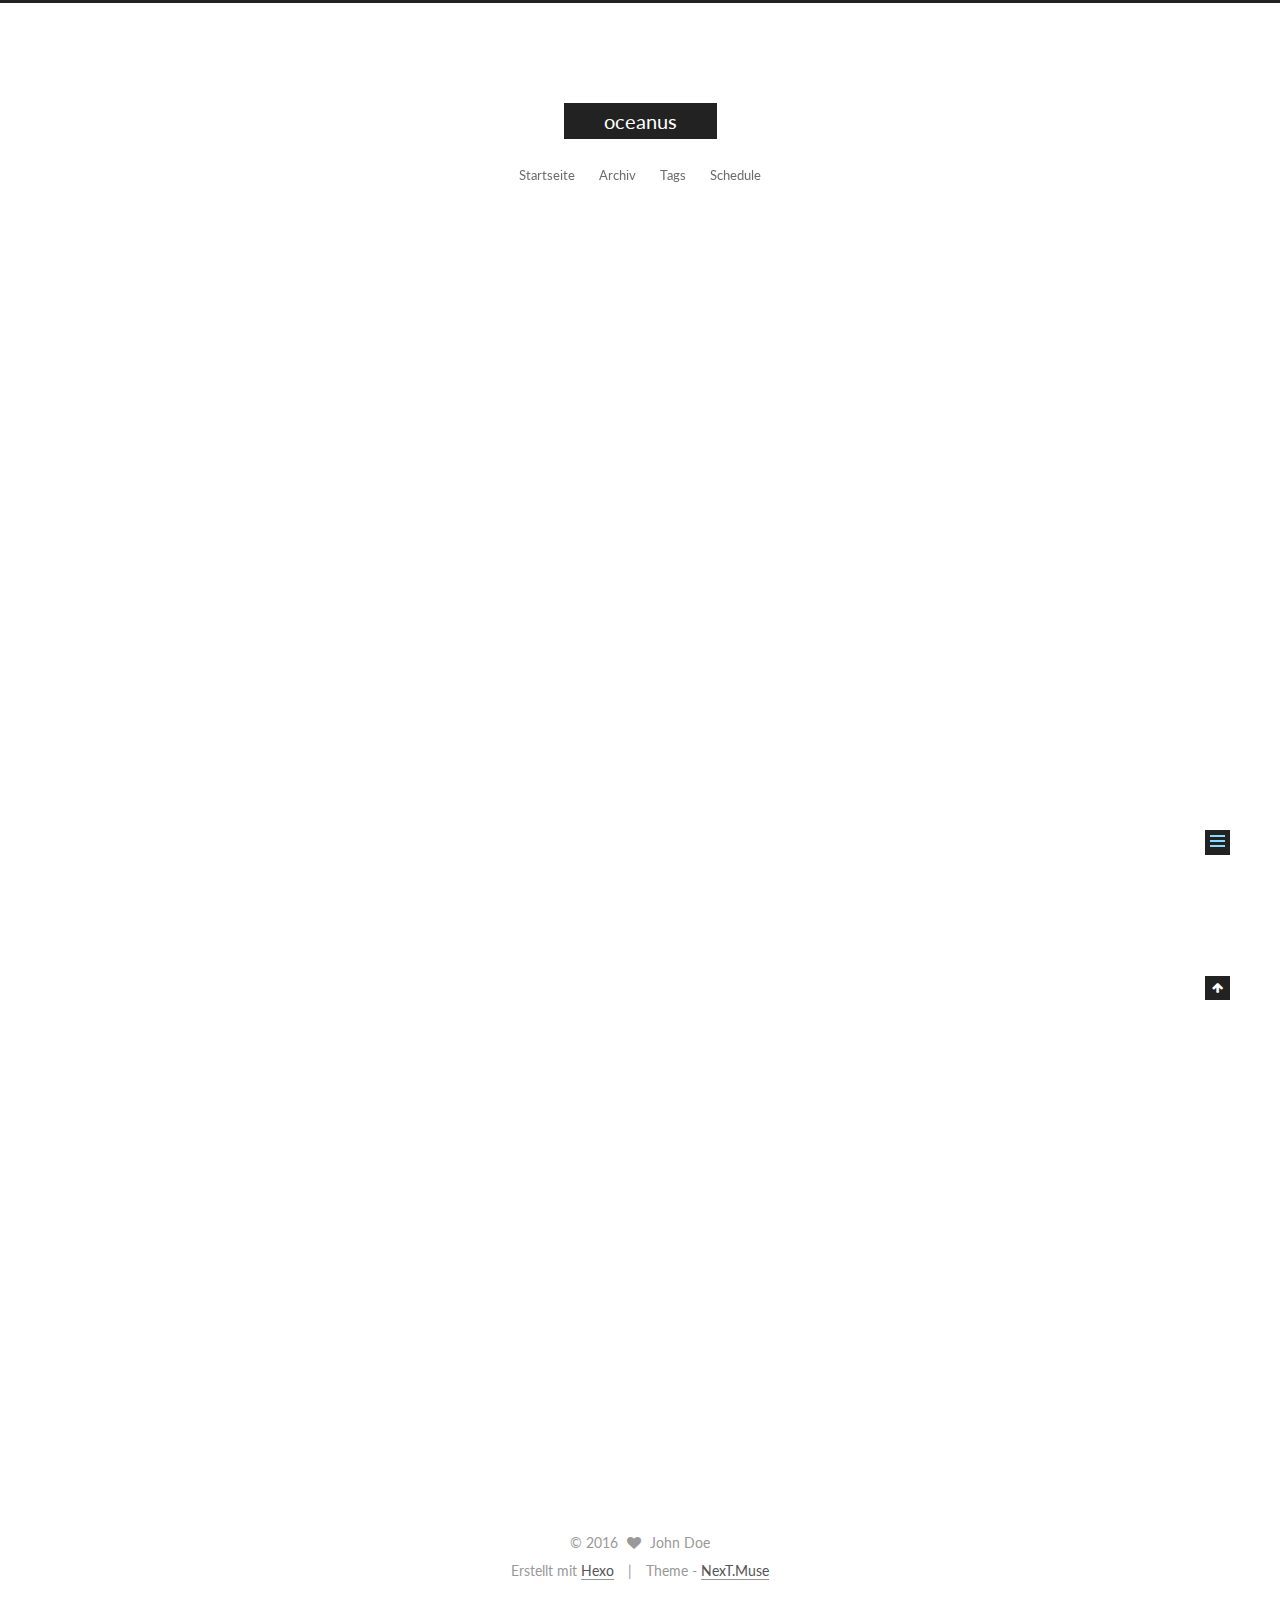
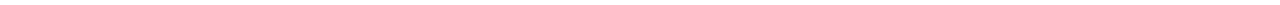
<file: 2016/10/26/hello-world/index.html>
<!doctype html>



  


<html class="theme-next muse use-motion">
<head>
  <meta charset="UTF-8"/>
<meta http-equiv="X-UA-Compatible" content="IE=edge,chrome=1" />
<meta name="viewport" content="width=device-width, initial-scale=1, maximum-scale=1"/>



<meta http-equiv="Cache-Control" content="no-transform" />
<meta http-equiv="Cache-Control" content="no-siteapp" />












  
  
  <link href="/vendors/fancybox/source/jquery.fancybox.css?v=2.1.5" rel="stylesheet" type="text/css" />




  
  
  
  

  
    
    
  

  

  

  

  

  
    
    
    <link href="//fonts.googleapis.com/css?family=Lato:300,300italic,400,400italic,700,700italic&subset=latin,latin-ext" rel="stylesheet" type="text/css">
  






<link href="/vendors/font-awesome/css/font-awesome.min.css?v=4.4.0" rel="stylesheet" type="text/css" />

<link href="/css/main.css?v=5.0.2" rel="stylesheet" type="text/css" />


  <meta name="keywords" content="Hexo, NexT" />








  <link rel="shortcut icon" type="image/x-icon" href="/favicon.ico?v=5.0.2" />






<meta name="description" content="Welcome to Hexo! This is your very first post. Check documentation for more info. If you get any problems when using Hexo, you can find the answer in troubleshooting or you can ask me on GitHub.
Quick">
<meta property="og:type" content="article">
<meta property="og:title" content="Hello World">
<meta property="og:url" content="http://yoursite.com/2016/10/26/hello-world/index.html">
<meta property="og:site_name" content="oceanus">
<meta property="og:description" content="Welcome to Hexo! This is your very first post. Check documentation for more info. If you get any problems when using Hexo, you can find the answer in troubleshooting or you can ask me on GitHub.
Quick">
<meta property="og:updated_time" content="2016-10-26T11:01:14.631Z">
<meta name="twitter:card" content="summary">
<meta name="twitter:title" content="Hello World">
<meta name="twitter:description" content="Welcome to Hexo! This is your very first post. Check documentation for more info. If you get any problems when using Hexo, you can find the answer in troubleshooting or you can ask me on GitHub.
Quick">



<script type="text/javascript" id="hexo.configuration">
  var NexT = window.NexT || {};
  var CONFIG = {
    scheme: 'Muse',
    sidebar: {"position":"left","display":"post"},
    fancybox: true,
    motion: true,
    duoshuo: {
      userId: '0',
      author: 'Author'
    }
  };
</script>




  <link rel="canonical" href="http://yoursite.com/2016/10/26/hello-world/"/>


  <title> Hello World | oceanus </title>
</head>

<body itemscope itemtype="//schema.org/WebPage" lang="">

  










  
  
    
  

  <div class="container one-collumn sidebar-position-left page-post-detail ">
    <div class="headband"></div>

    <header id="header" class="header" itemscope itemtype="//schema.org/WPHeader">
      <div class="header-inner"><div class="site-meta ">
  

  <div class="custom-logo-site-title">
    <a href="/"  class="brand" rel="start">
      <span class="logo-line-before"><i></i></span>
      <span class="site-title">oceanus</span>
      <span class="logo-line-after"><i></i></span>
    </a>
  </div>
  <p class="site-subtitle"></p>
</div>

<div class="site-nav-toggle">
  <button>
    <span class="btn-bar"></span>
    <span class="btn-bar"></span>
    <span class="btn-bar"></span>
  </button>
</div>

<nav class="site-nav">
  

  
    <ul id="menu" class="menu">
      
        
        <li class="menu-item menu-item-home">
          <a href="/" rel="section">
            
            Startseite
          </a>
        </li>
      
        
        <li class="menu-item menu-item-archives">
          <a href="/archives" rel="section">
            
            Archiv
          </a>
        </li>
      
        
        <li class="menu-item menu-item-tags">
          <a href="/tags" rel="section">
            
            Tags
          </a>
        </li>
      
        
        <li class="menu-item menu-item-schedule">
          <a href="/schedule" rel="section">
            
            Schedule
          </a>
        </li>
      

      
    </ul>
  

  
</nav>

 </div>
    </header>

    <main id="main" class="main">
      <div class="main-inner">
        <div class="content-wrap">
          <div id="content" class="content">
            

  <div id="posts" class="posts-expand">
    

  
  

  
  
  

  <article class="post post-type-normal " itemscope itemtype="//schema.org/Article">

    
      <header class="post-header">

        
        
          <h1 class="post-title" itemprop="name headline">
            
            
              
                Hello World
              
            
          </h1>
        

        <div class="post-meta">
          <span class="post-time">
            <span class="post-meta-item-icon">
              <i class="fa fa-calendar-o"></i>
            </span>
            <span class="post-meta-item-text">Veröffentlicht am</span>
            <time itemprop="dateCreated" datetime="2016-10-26T18:57:35+08:00" content="2016-10-26">
              2016-10-26
            </time>
          </span>

          

          
            
          

          

          
          

          
        </div>
      </header>
    


    <div class="post-body" itemprop="articleBody">

      
      

      
        <p>Welcome to <a href="https://hexo.io/" target="_blank" rel="external">Hexo</a>! This is your very first post. Check <a href="https://hexo.io/docs/" target="_blank" rel="external">documentation</a> for more info. If you get any problems when using Hexo, you can find the answer in <a href="https://hexo.io/docs/troubleshooting.html" target="_blank" rel="external">troubleshooting</a> or you can ask me on <a href="https://github.com/hexojs/hexo/issues" target="_blank" rel="external">GitHub</a>.</p>
<h2 id="Quick-Start"><a href="#Quick-Start" class="headerlink" title="Quick Start"></a>Quick Start</h2><h3 id="Create-a-new-post"><a href="#Create-a-new-post" class="headerlink" title="Create a new post"></a>Create a new post</h3><figure class="highlight bash"><table><tr><td class="gutter"><pre><div class="line">1</div></pre></td><td class="code"><pre><div class="line">$ hexo new <span class="string">"My New Post"</span></div></pre></td></tr></table></figure>
<p>More info: <a href="https://hexo.io/docs/writing.html" target="_blank" rel="external">Writing</a></p>
<h3 id="Run-server"><a href="#Run-server" class="headerlink" title="Run server"></a>Run server</h3><figure class="highlight bash"><table><tr><td class="gutter"><pre><div class="line">1</div></pre></td><td class="code"><pre><div class="line">$ hexo server</div></pre></td></tr></table></figure>
<p>More info: <a href="https://hexo.io/docs/server.html" target="_blank" rel="external">Server</a></p>
<h3 id="Generate-static-files"><a href="#Generate-static-files" class="headerlink" title="Generate static files"></a>Generate static files</h3><figure class="highlight bash"><table><tr><td class="gutter"><pre><div class="line">1</div></pre></td><td class="code"><pre><div class="line">$ hexo generate</div></pre></td></tr></table></figure>
<p>More info: <a href="https://hexo.io/docs/generating.html" target="_blank" rel="external">Generating</a></p>
<h3 id="Deploy-to-remote-sites"><a href="#Deploy-to-remote-sites" class="headerlink" title="Deploy to remote sites"></a>Deploy to remote sites</h3><figure class="highlight bash"><table><tr><td class="gutter"><pre><div class="line">1</div></pre></td><td class="code"><pre><div class="line">$ hexo deploy</div></pre></td></tr></table></figure>
<p>More info: <a href="https://hexo.io/docs/deployment.html" target="_blank" rel="external">Deployment</a></p>

      
    </div>

    <div>
      
        

      
    </div>

    <div>
      
        

      
    </div>

    <footer class="post-footer">
      

      
        <div class="post-nav">
          <div class="post-nav-next post-nav-item">
            
          </div>

          <div class="post-nav-prev post-nav-item">
            
              <a href="/2016/10/31/新的开始/" rel="prev" title="VPN的使用">
                VPN的使用 <i class="fa fa-chevron-right"></i>
              </a>
            
          </div>
        </div>
      

      
      
    </footer>
  </article>



    <div class="post-spread">
      
    </div>
  </div>


          </div>
          


          
  <div class="comments" id="comments">
    
  </div>


        </div>
        
          
  
  <div class="sidebar-toggle">
    <div class="sidebar-toggle-line-wrap">
      <span class="sidebar-toggle-line sidebar-toggle-line-first"></span>
      <span class="sidebar-toggle-line sidebar-toggle-line-middle"></span>
      <span class="sidebar-toggle-line sidebar-toggle-line-last"></span>
    </div>
  </div>

  <aside id="sidebar" class="sidebar">
    <div class="sidebar-inner">

      

      
        <ul class="sidebar-nav motion-element">
          <li class="sidebar-nav-toc sidebar-nav-active" data-target="post-toc-wrap" >
            Inhaltsverzeichnis
          </li>
          <li class="sidebar-nav-overview" data-target="site-overview">
            Übersicht
          </li>
        </ul>
      

      <section class="site-overview sidebar-panel ">
        <div class="site-author motion-element" itemprop="author" itemscope itemtype="//schema.org/Person">
          <img class="site-author-image" itemprop="image"
               src="/images/avatar.gif"
               alt="John Doe" />
          <p class="site-author-name" itemprop="name">John Doe</p>
          <p class="site-description motion-element" itemprop="description"></p>
        </div>
        <nav class="site-state motion-element">
          <div class="site-state-item site-state-posts">
            <a href="/archives">
              <span class="site-state-item-count">3</span>
              <span class="site-state-item-name">Artikel</span>
            </a>
          </div>

          
            <div class="site-state-item site-state-categories">
              
                <span class="site-state-item-count">1</span>
                <span class="site-state-item-name">Kategorien</span>
              
            </div>
          

          
            <div class="site-state-item site-state-tags">
              <a href="/tags">
                <span class="site-state-item-count">5</span>
                <span class="site-state-item-name">Tags</span>
              </a>
            </div>
          

        </nav>

        

        <div class="links-of-author motion-element">
          
        </div>

        
        

        
        

      </section>

      
        <section class="post-toc-wrap motion-element sidebar-panel sidebar-panel-active">
          <div class="post-toc">
            
              
            
            
              <div class="post-toc-content"><ol class="nav"><li class="nav-item nav-level-2"><a class="nav-link" href="#Quick-Start"><span class="nav-number">1.</span> <span class="nav-text">Quick Start</span></a><ol class="nav-child"><li class="nav-item nav-level-3"><a class="nav-link" href="#Create-a-new-post"><span class="nav-number">1.1.</span> <span class="nav-text">Create a new post</span></a></li><li class="nav-item nav-level-3"><a class="nav-link" href="#Run-server"><span class="nav-number">1.2.</span> <span class="nav-text">Run server</span></a></li><li class="nav-item nav-level-3"><a class="nav-link" href="#Generate-static-files"><span class="nav-number">1.3.</span> <span class="nav-text">Generate static files</span></a></li><li class="nav-item nav-level-3"><a class="nav-link" href="#Deploy-to-remote-sites"><span class="nav-number">1.4.</span> <span class="nav-text">Deploy to remote sites</span></a></li></ol></li></ol></div>
            
          </div>
        </section>
      

    </div>
  </aside>


        
      </div>
    </main>

    <footer id="footer" class="footer">
      <div class="footer-inner">
        <div class="copyright" >
  
  &copy; 
  <span itemprop="copyrightYear">2016</span>
  <span class="with-love">
    <i class="fa fa-heart"></i>
  </span>
  <span class="author" itemprop="copyrightHolder">John Doe</span>
</div>

<div class="powered-by">
  Erstellt mit  <a class="theme-link" href="https://hexo.io">Hexo</a>
</div>

<div class="theme-info">
  Theme -
  <a class="theme-link" href="https://github.com/iissnan/hexo-theme-next">
    NexT.Muse
  </a>
</div>

        

        
      </div>
    </footer>

    <div class="back-to-top">
      <i class="fa fa-arrow-up"></i>
    </div>
  </div>

  

<script type="text/javascript">
  if (Object.prototype.toString.call(window.Promise) !== '[object Function]') {
    window.Promise = null;
  }
</script>









  



  
  <script type="text/javascript" src="/vendors/jquery/index.js?v=2.1.3"></script>

  
  <script type="text/javascript" src="/vendors/fastclick/lib/fastclick.min.js?v=1.0.6"></script>

  
  <script type="text/javascript" src="/vendors/jquery_lazyload/jquery.lazyload.js?v=1.9.7"></script>

  
  <script type="text/javascript" src="/vendors/velocity/velocity.min.js?v=1.2.1"></script>

  
  <script type="text/javascript" src="/vendors/velocity/velocity.ui.min.js?v=1.2.1"></script>

  
  <script type="text/javascript" src="/vendors/fancybox/source/jquery.fancybox.pack.js?v=2.1.5"></script>


  


  <script type="text/javascript" src="/js/src/utils.js?v=5.0.2"></script>

  <script type="text/javascript" src="/js/src/motion.js?v=5.0.2"></script>



  
  

  
  <script type="text/javascript" src="/js/src/scrollspy.js?v=5.0.2"></script>
<script type="text/javascript" src="/js/src/post-details.js?v=5.0.2"></script>



  


  <script type="text/javascript" src="/js/src/bootstrap.js?v=5.0.2"></script>



  



  




  
  

  

  

  

  


</body>
</html>
</file>
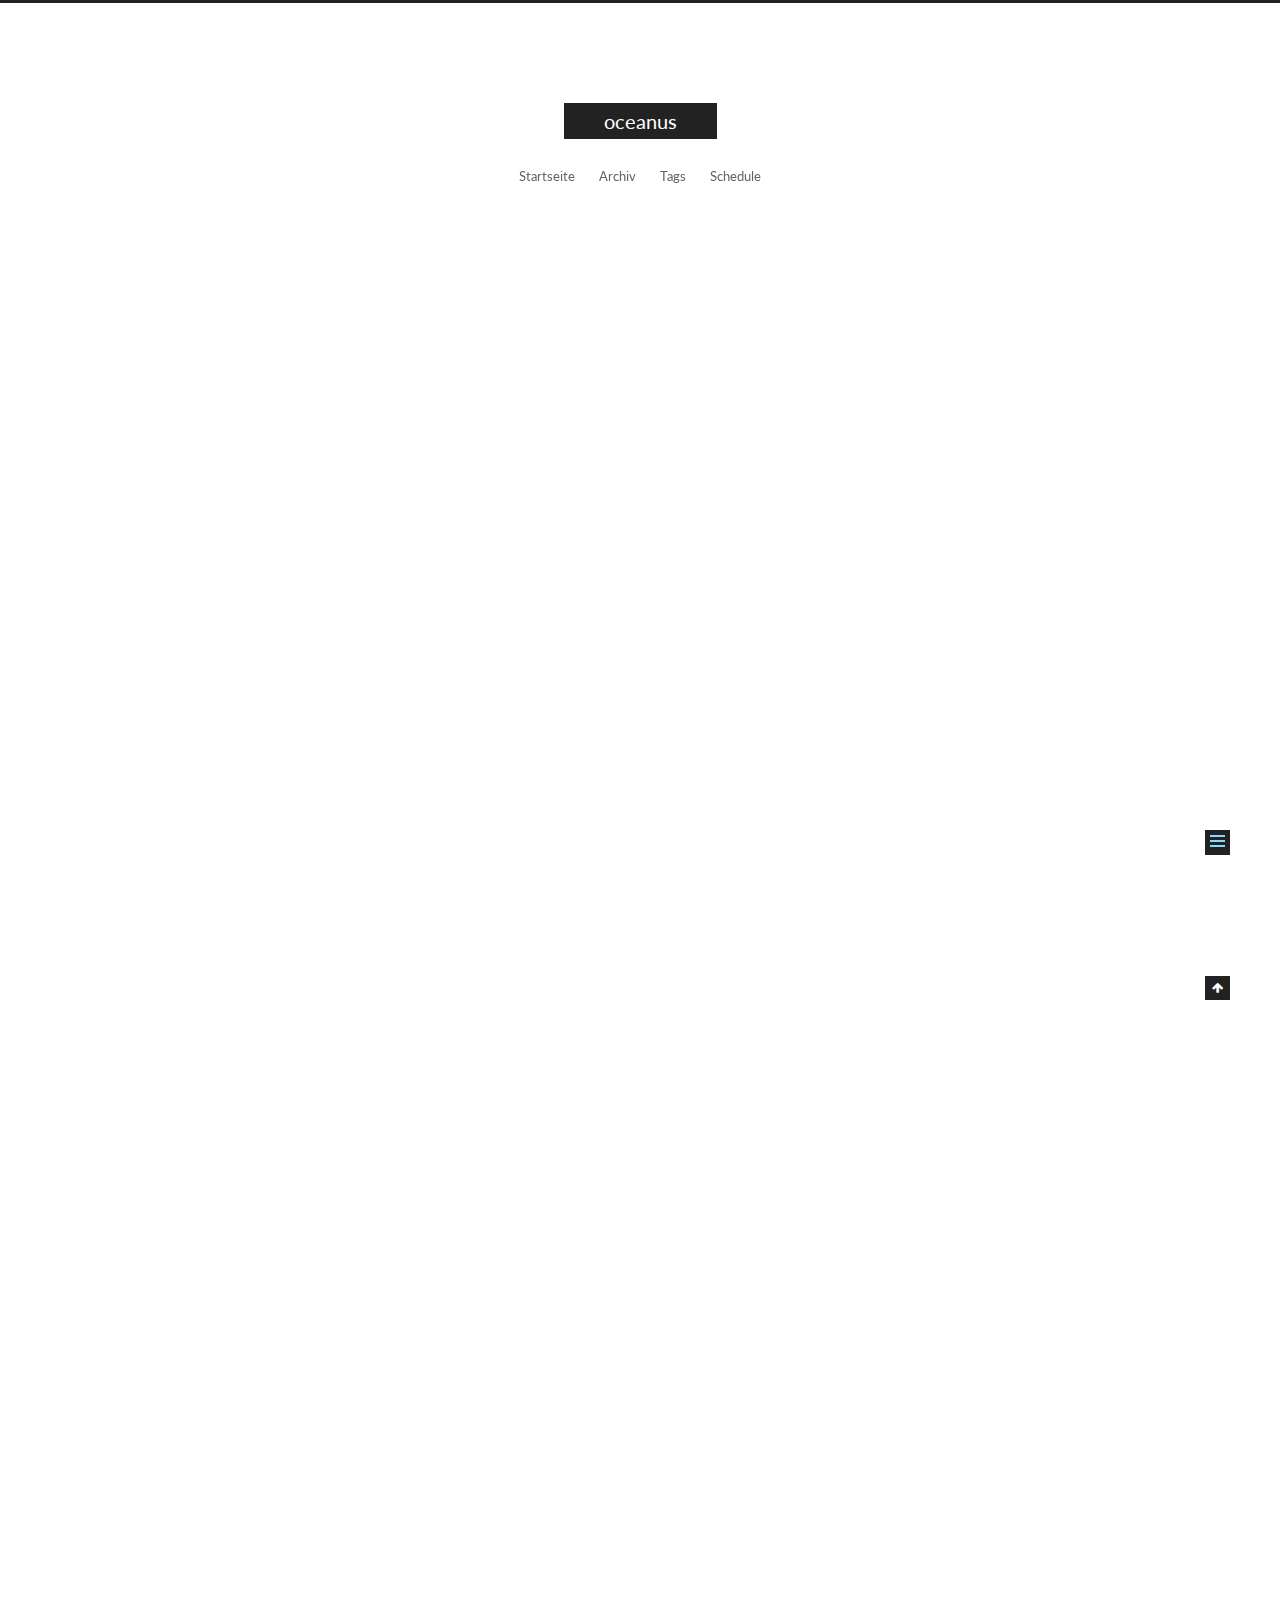
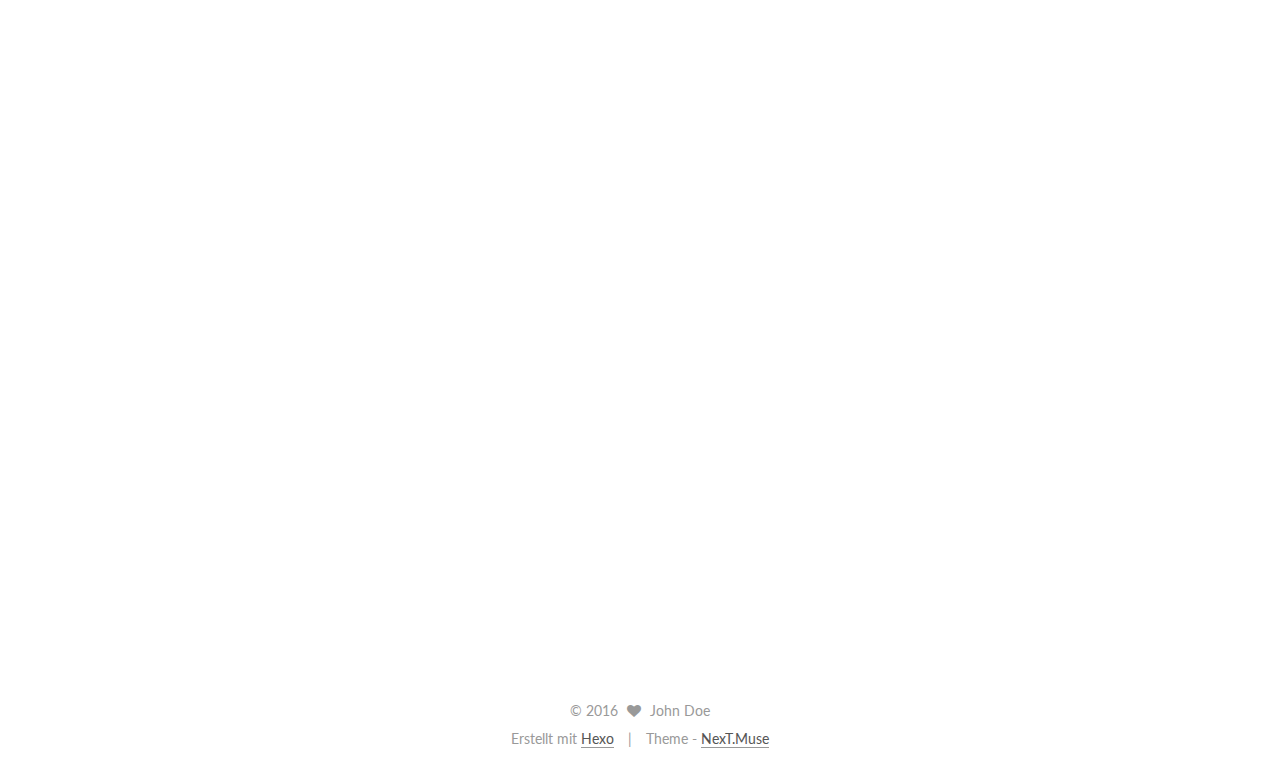
<file: 2016/10/31/新的开始/index.html>
<!doctype html>



  


<html class="theme-next muse use-motion">
<head>
  <meta charset="UTF-8"/>
<meta http-equiv="X-UA-Compatible" content="IE=edge,chrome=1" />
<meta name="viewport" content="width=device-width, initial-scale=1, maximum-scale=1"/>



<meta http-equiv="Cache-Control" content="no-transform" />
<meta http-equiv="Cache-Control" content="no-siteapp" />












  
  
  <link href="/vendors/fancybox/source/jquery.fancybox.css?v=2.1.5" rel="stylesheet" type="text/css" />




  
  
  
  

  
    
    
  

  

  

  

  

  
    
    
    <link href="//fonts.googleapis.com/css?family=Lato:300,300italic,400,400italic,700,700italic&subset=latin,latin-ext" rel="stylesheet" type="text/css">
  






<link href="/vendors/font-awesome/css/font-awesome.min.css?v=4.4.0" rel="stylesheet" type="text/css" />

<link href="/css/main.css?v=5.0.2" rel="stylesheet" type="text/css" />


  <meta name="keywords" content="开始,我,工具使用," />








  <link rel="shortcut icon" type="image/x-icon" href="/favicon.ico?v=5.0.2" />






<meta name="description" content="在这篇文章中，我们将要学习如何使用VPN登录Google，来查找很多在国内被屏蔽的资料。
一、VPN的构建首先，我们需要下载一个VPN，我用的是shadowssocks，从网上就能找到资源，下载完以后，你的桌面会出现一个下图图标。\\然后我们需要再去找一个服务器供应商（可以在相关论坛上寻找，比如see-world），购买使用权，接着打开shadowssocks，输入供应商提供的相关信息如下图\\到">
<meta property="og:type" content="article">
<meta property="og:title" content="VPN的使用">
<meta property="og:url" content="http://yoursite.com/2016/10/31/新的开始/index.html">
<meta property="og:site_name" content="oceanus">
<meta property="og:description" content="在这篇文章中，我们将要学习如何使用VPN登录Google，来查找很多在国内被屏蔽的资料。
一、VPN的构建首先，我们需要下载一个VPN，我用的是shadowssocks，从网上就能找到资源，下载完以后，你的桌面会出现一个下图图标。\\然后我们需要再去找一个服务器供应商（可以在相关论坛上寻找，比如see-world），购买使用权，接着打开shadowssocks，输入供应商提供的相关信息如下图\\到">
<meta property="og:image" content="http://yoursite.com/images/1.png">
<meta property="og:image" content="http://yoursite.com/images/2.png">
<meta property="og:image" content="http://yoursite.com/images/Google.png">
<meta property="og:updated_time" content="2016-10-31T02:58:44.678Z">
<meta name="twitter:card" content="summary">
<meta name="twitter:title" content="VPN的使用">
<meta name="twitter:description" content="在这篇文章中，我们将要学习如何使用VPN登录Google，来查找很多在国内被屏蔽的资料。
一、VPN的构建首先，我们需要下载一个VPN，我用的是shadowssocks，从网上就能找到资源，下载完以后，你的桌面会出现一个下图图标。\\然后我们需要再去找一个服务器供应商（可以在相关论坛上寻找，比如see-world），购买使用权，接着打开shadowssocks，输入供应商提供的相关信息如下图\\到">
<meta name="twitter:image" content="http://yoursite.com/images/1.png">



<script type="text/javascript" id="hexo.configuration">
  var NexT = window.NexT || {};
  var CONFIG = {
    scheme: 'Muse',
    sidebar: {"position":"left","display":"post"},
    fancybox: true,
    motion: true,
    duoshuo: {
      userId: '0',
      author: 'Author'
    }
  };
</script>




  <link rel="canonical" href="http://yoursite.com/2017/06/17/新的开始/"/>


  <title> VPN的使用 | oceanus </title>
</head>

<body itemscope itemtype="//schema.org/WebPage" lang="">

  










  
  
    
  

  <div class="container one-collumn sidebar-position-left page-post-detail ">
    <div class="headband"></div>

    <header id="header" class="header" itemscope itemtype="//schema.org/WPHeader">
      <div class="header-inner"><div class="site-meta ">
  

  <div class="custom-logo-site-title">
    <a href="/"  class="brand" rel="start">
      <span class="logo-line-before"><i></i></span>
      <span class="site-title">oceanus</span>
      <span class="logo-line-after"><i></i></span>
    </a>
  </div>
  <p class="site-subtitle"></p>
</div>

<div class="site-nav-toggle">
  <button>
    <span class="btn-bar"></span>
    <span class="btn-bar"></span>
    <span class="btn-bar"></span>
  </button>
</div>

<nav class="site-nav">
  

  
    <ul id="menu" class="menu">
      
        
        <li class="menu-item menu-item-home">
          <a href="/" rel="section">
            
            Startseite
          </a>
        </li>
      
        
        <li class="menu-item menu-item-archives">
          <a href="/archives" rel="section">
            
            Archiv
          </a>
        </li>
      
        
        <li class="menu-item menu-item-tags">
          <a href="/tags" rel="section">
            
            Tags
          </a>
        </li>
      
        
        <li class="menu-item menu-item-schedule">
          <a href="/schedule" rel="section">
            
            Schedule
          </a>
        </li>
      

      
    </ul>
  

  
</nav>

 </div>
    </header>

    <main id="main" class="main">
      <div class="main-inner">
        <div class="content-wrap">
          <div id="content" class="content">
            

  <div id="posts" class="posts-expand">
    

  
  

  
  
  

  <article class="post post-type-normal " itemscope itemtype="//schema.org/Article">

    
      <header class="post-header">

        
        
          <h1 class="post-title" itemprop="name headline">
            
            
              
                VPN的使用
              
            
          </h1>
        

        <div class="post-meta">
          <span class="post-time">
            <span class="post-meta-item-icon">
              <i class="fa fa-calendar-o"></i>
            </span>
            <span class="post-meta-item-text">Veröffentlicht am</span>
            <time itemprop="dateCreated" datetime="2017-06-17T08:44:20+08:00" content="2017-06-17">
              2017-06-17
            </time>
          </span>

          
            <span class="post-category" >
              &nbsp; | &nbsp;
              <span class="post-meta-item-icon">
                <i class="fa fa-folder-o"></i>
              </span>
              <span class="post-meta-item-text">in</span>
              
                <span itemprop="about" itemscope itemtype="https://schema.org/Thing">
                  <a href="/categories/工具使用说明/" itemprop="url" rel="index">
                    <span itemprop="name">工具使用说明</span>
                  </a>
                </span>

                
                

              
            </span>
          

          
            
          

          

          
          

          
        </div>
      </header>
    


    <div class="post-body" itemprop="articleBody">

      
      

      
        <p>在这篇文章中，我们将要学习如何使用VPN登录Google，来查找很多在国内被屏蔽的资料。</p>
<h4 id="一、VPN的构建"><a href="#一、VPN的构建" class="headerlink" title="一、VPN的构建"></a>一、VPN的构建</h4><p>首先，我们需要下载一个VPN，我用的是shadowssocks，从网上就能找到资源，下载完以后，你的桌面会出现一个下图图标。\<br><img src="/images/1.png" alt="这是一张图片">\<br>然后我们需要再去找一个服务器供应商（可以在相关论坛上寻找，比如see-world），购买使用权，接着打开shadowssocks，输入供应商提供的相关信息如下图\<br><img src="/images/2.png" alt="这是一张图片">\<br>到这里，VPN的配置就完成了，接下来，我们只要点击确认，就能够使用VPN了。\<br><strong>值得注意的是</strong>，很多VPN都有PAC模式和全局模式两种区别，在PAC模式下，软件会先识别你要访问的ip地址，如果是国内地址的话，就不会使用VPN服务器，而全局模式省略了这个过程。大家可以根据自己的需要选择相应模式。</p>
<h4 id="二、通过VPN使用Google"><a href="#二、通过VPN使用Google" class="headerlink" title="二、通过VPN使用Google"></a>二、通过VPN使用Google</h4><p>有了VPN以后，使用Google就是一件十分简单的事情了。只要启动VPN，通过随便一种方式进入Google，一扇新世界的大门就向你打开了（笑）。\<br><img src="/images/Google.png" alt="这是一张图片">\<br><strong>可以看出</strong>，由于此时使用的是香港节点，所以来到的是Google.com.hk</p>

      
    </div>

    <div>
      
        

      
    </div>

    <div>
      
        

      
    </div>

    <footer class="post-footer">
      
        <div class="post-tags">
          
            <a href="/tags/开始/" rel="tag">#开始</a>
          
            <a href="/tags/我/" rel="tag">#我</a>
          
            <a href="/tags/工具使用/" rel="tag">#工具使用</a>
          
        </div>
      

      
        <div class="post-nav">
          <div class="post-nav-next post-nav-item">
            
              <a href="/2017/06/17/hello-world/" rel="next" title="Hello World">
                <i class="fa fa-chevron-left"></i> Hello World
              </a>
            
          </div>

          <div class="post-nav-prev post-nav-item">
            
              <a href="/2017/06/17/stackoverflow/" rel="prev" title="stackoverflow">
                stackoverflow <i class="fa fa-chevron-right"></i>
              </a>
            
          </div>
        </div>
      

      
      
    </footer>
  </article>



    <div class="post-spread">
      
    </div>
  </div>


          </div>
          


          
  <div class="comments" id="comments">
    
  </div>


        </div>
        
          
  
  <div class="sidebar-toggle">
    <div class="sidebar-toggle-line-wrap">
      <span class="sidebar-toggle-line sidebar-toggle-line-first"></span>
      <span class="sidebar-toggle-line sidebar-toggle-line-middle"></span>
      <span class="sidebar-toggle-line sidebar-toggle-line-last"></span>
    </div>
  </div>

  <aside id="sidebar" class="sidebar">
    <div class="sidebar-inner">

      

      
        <ul class="sidebar-nav motion-element">
          <li class="sidebar-nav-toc sidebar-nav-active" data-target="post-toc-wrap" >
            Inhaltsverzeichnis
          </li>
          <li class="sidebar-nav-overview" data-target="site-overview">
            Übersicht
          </li>
        </ul>
      

      <section class="site-overview sidebar-panel ">
        <div class="site-author motion-element" itemprop="author" itemscope itemtype="//schema.org/Person">
          <img class="site-author-image" itemprop="image"
               src="/images/avatar.gif"
               alt="John Doe" />
          <p class="site-author-name" itemprop="name">John Doe</p>
          <p class="site-description motion-element" itemprop="description"></p>
        </div>
        <nav class="site-state motion-element">
          <div class="site-state-item site-state-posts">
            <a href="/archives">
              <span class="site-state-item-count">3</span>
              <span class="site-state-item-name">Artikel</span>
            </a>
          </div>

          
            <div class="site-state-item site-state-categories">
              
                <span class="site-state-item-count">1</span>
                <span class="site-state-item-name">Kategorien</span>
              
            </div>
          

          
            <div class="site-state-item site-state-tags">
              <a href="/tags">
                <span class="site-state-item-count">5</span>
                <span class="site-state-item-name">Tags</span>
              </a>
            </div>
          

        </nav>

        

        <div class="links-of-author motion-element">
          
        </div>

        
        

        
        

      </section>

      
        <section class="post-toc-wrap motion-element sidebar-panel sidebar-panel-active">
          <div class="post-toc">
            
              
            
            
              <div class="post-toc-content"><ol class="nav"><li class="nav-item nav-level-4"><a class="nav-link" href="#一、VPN的构建"><span class="nav-number">1.</span> <span class="nav-text">一、VPN的构建</span></a></li><li class="nav-item nav-level-4"><a class="nav-link" href="#二、通过VPN使用Google"><span class="nav-number">2.</span> <span class="nav-text">二、通过VPN使用Google</span></a></li></ol></div>
            
          </div>
        </section>
      

    </div>
  </aside>


        
      </div>
    </main>

    <footer id="footer" class="footer">
      <div class="footer-inner">
        <div class="copyright" >
  
  &copy; 
  <span itemprop="copyrightYear">2016</span>
  <span class="with-love">
    <i class="fa fa-heart"></i>
  </span>
  <span class="author" itemprop="copyrightHolder">John Doe</span>
</div>

<div class="powered-by">
  Erstellt mit  <a class="theme-link" href="https://hexo.io">Hexo</a>
</div>

<div class="theme-info">
  Theme -
  <a class="theme-link" href="https://github.com/iissnan/hexo-theme-next">
    NexT.Muse
  </a>
</div>

        

        
      </div>
    </footer>

    <div class="back-to-top">
      <i class="fa fa-arrow-up"></i>
    </div>
  </div>

  

<script type="text/javascript">
  if (Object.prototype.toString.call(window.Promise) !== '[object Function]') {
    window.Promise = null;
  }
</script>









  



  
  <script type="text/javascript" src="/vendors/jquery/index.js?v=2.1.3"></script>

  
  <script type="text/javascript" src="/vendors/fastclick/lib/fastclick.min.js?v=1.0.6"></script>

  
  <script type="text/javascript" src="/vendors/jquery_lazyload/jquery.lazyload.js?v=1.9.7"></script>

  
  <script type="text/javascript" src="/vendors/velocity/velocity.min.js?v=1.2.1"></script>

  
  <script type="text/javascript" src="/vendors/velocity/velocity.ui.min.js?v=1.2.1"></script>

  
  <script type="text/javascript" src="/vendors/fancybox/source/jquery.fancybox.pack.js?v=2.1.5"></script>


  


  <script type="text/javascript" src="/js/src/utils.js?v=5.0.2"></script>

  <script type="text/javascript" src="/js/src/motion.js?v=5.0.2"></script>



  
  

  
  <script type="text/javascript" src="/js/src/scrollspy.js?v=5.0.2"></script>
<script type="text/javascript" src="/js/src/post-details.js?v=5.0.2"></script>



  


  <script type="text/javascript" src="/js/src/bootstrap.js?v=5.0.2"></script>



  



  




  
  

  

  

  

  


</body>
</html>
</file>
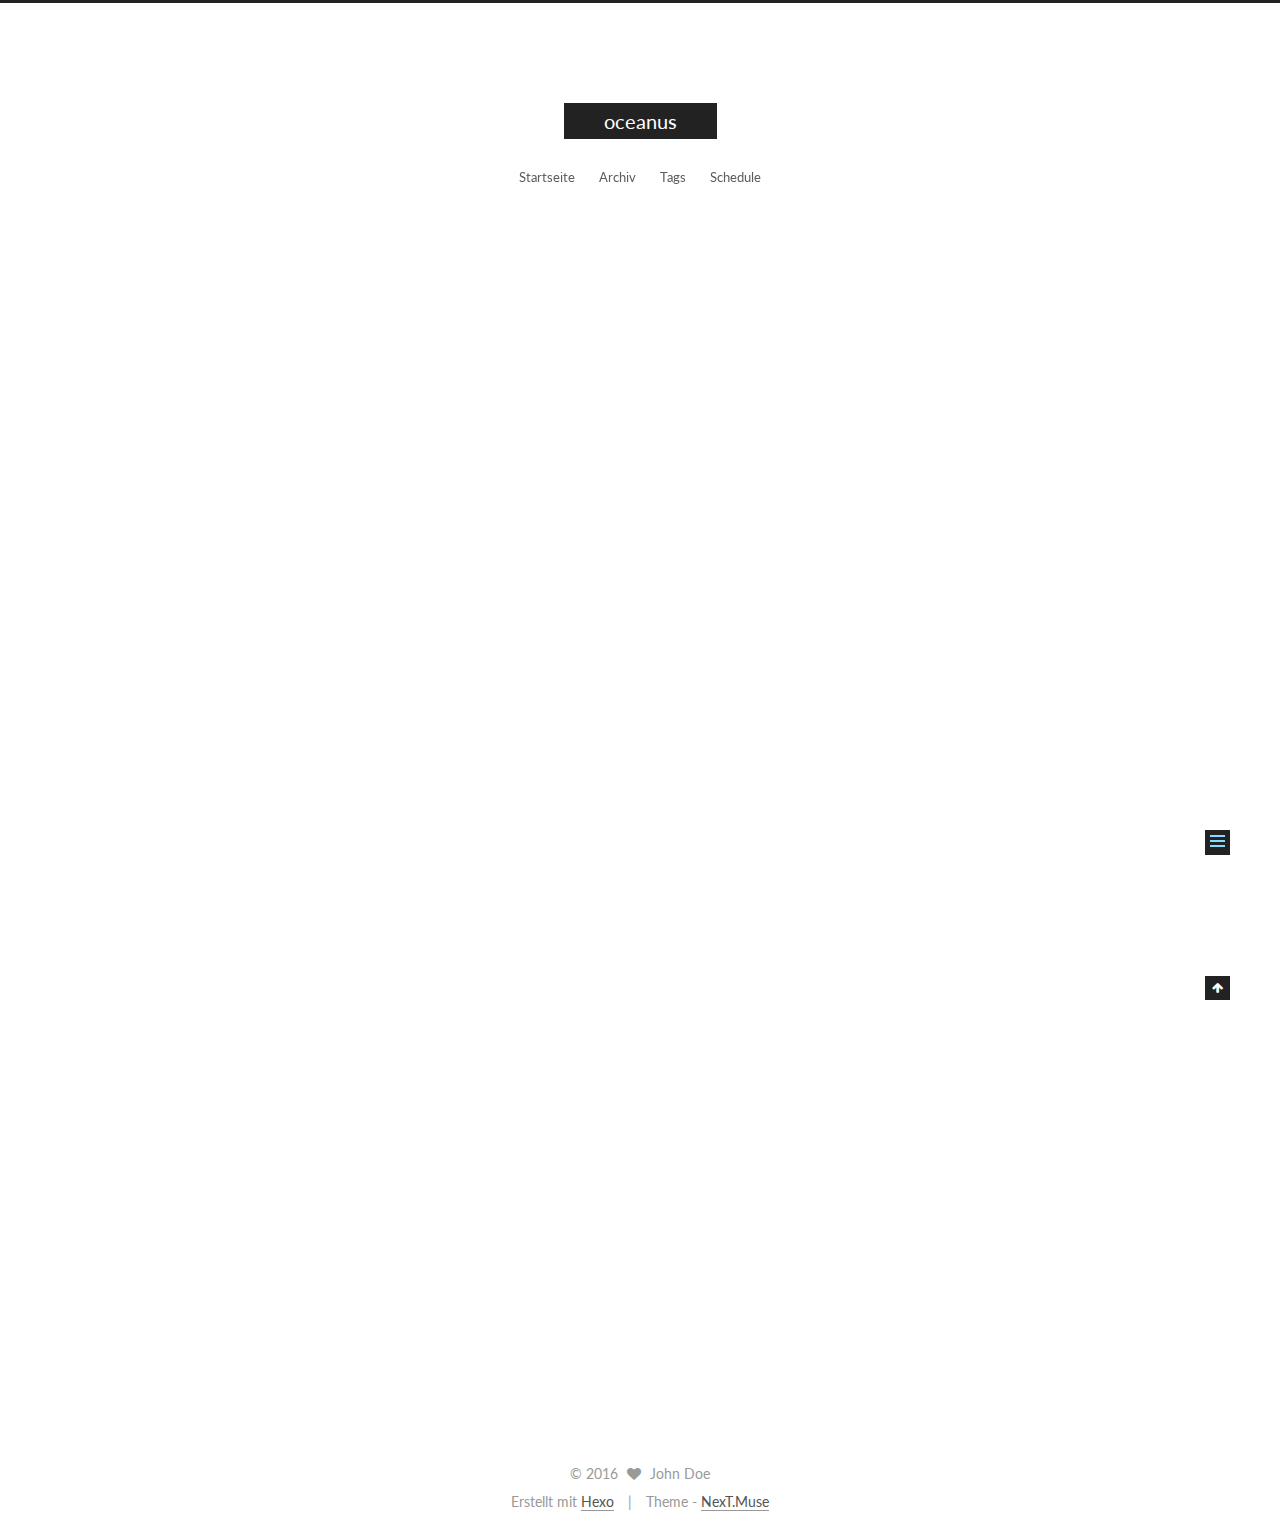
<file: 2016/11/01/stackoverflow/index.html>
<!doctype html>



  


<html class="theme-next muse use-motion">
<head>
  <meta charset="UTF-8"/>
<meta http-equiv="X-UA-Compatible" content="IE=edge,chrome=1" />
<meta name="viewport" content="width=device-width, initial-scale=1, maximum-scale=1"/>



<meta http-equiv="Cache-Control" content="no-transform" />
<meta http-equiv="Cache-Control" content="no-siteapp" />












  
  
  <link href="/vendors/fancybox/source/jquery.fancybox.css?v=2.1.5" rel="stylesheet" type="text/css" />




  
  
  
  

  
    
    
  

  

  

  

  

  
    
    
    <link href="//fonts.googleapis.com/css?family=Lato:300,300italic,400,400italic,700,700italic&subset=latin,latin-ext" rel="stylesheet" type="text/css">
  






<link href="/vendors/font-awesome/css/font-awesome.min.css?v=4.4.0" rel="stylesheet" type="text/css" />

<link href="/css/main.css?v=5.0.2" rel="stylesheet" type="text/css" />


  <meta name="keywords" content="网站,程序," />








  <link rel="shortcut icon" type="image/x-icon" href="/favicon.ico?v=5.0.2" />






<meta name="description" content="一、注册stackoverflow账号显而易见的，要使用stackoverflow，首先需要注册一个stackoverflow账号，在这一步里，你可以选择关联你的Google或者Facebook，这能省下不少事情。在填写了一些必要的信息（包括对工作的渴望程度）之后，你就拥有了一个stackoverflow账号。
二、stackoverflow的基本特点一、只关乎问题在stackoverflow，没">
<meta property="og:type" content="article">
<meta property="og:title" content="stackoverflow">
<meta property="og:url" content="http://yoursite.com/2016/11/01/stackoverflow/index.html">
<meta property="og:site_name" content="oceanus">
<meta property="og:description" content="一、注册stackoverflow账号显而易见的，要使用stackoverflow，首先需要注册一个stackoverflow账号，在这一步里，你可以选择关联你的Google或者Facebook，这能省下不少事情。在填写了一些必要的信息（包括对工作的渴望程度）之后，你就拥有了一个stackoverflow账号。
二、stackoverflow的基本特点一、只关乎问题在stackoverflow，没">
<meta property="og:updated_time" content="2016-10-31T18:35:20.107Z">
<meta name="twitter:card" content="summary">
<meta name="twitter:title" content="stackoverflow">
<meta name="twitter:description" content="一、注册stackoverflow账号显而易见的，要使用stackoverflow，首先需要注册一个stackoverflow账号，在这一步里，你可以选择关联你的Google或者Facebook，这能省下不少事情。在填写了一些必要的信息（包括对工作的渴望程度）之后，你就拥有了一个stackoverflow账号。
二、stackoverflow的基本特点一、只关乎问题在stackoverflow，没">



<script type="text/javascript" id="hexo.configuration">
  var NexT = window.NexT || {};
  var CONFIG = {
    scheme: 'Muse',
    sidebar: {"position":"left","display":"post"},
    fancybox: true,
    motion: true,
    duoshuo: {
      userId: '0',
      author: 'Author'
    }
  };
</script>




  <link rel="canonical" href="http://yoursite.com/2016/11/01/stackoverflow/"/>


  <title> stackoverflow | oceanus </title>
</head>

<body itemscope itemtype="//schema.org/WebPage" lang="">

  










  
  
    
  

  <div class="container one-collumn sidebar-position-left page-post-detail ">
    <div class="headband"></div>

    <header id="header" class="header" itemscope itemtype="//schema.org/WPHeader">
      <div class="header-inner"><div class="site-meta ">
  

  <div class="custom-logo-site-title">
    <a href="/"  class="brand" rel="start">
      <span class="logo-line-before"><i></i></span>
      <span class="site-title">oceanus</span>
      <span class="logo-line-after"><i></i></span>
    </a>
  </div>
  <p class="site-subtitle"></p>
</div>

<div class="site-nav-toggle">
  <button>
    <span class="btn-bar"></span>
    <span class="btn-bar"></span>
    <span class="btn-bar"></span>
  </button>
</div>

<nav class="site-nav">
  

  
    <ul id="menu" class="menu">
      
        
        <li class="menu-item menu-item-home">
          <a href="/" rel="section">
            
            Startseite
          </a>
        </li>
      
        
        <li class="menu-item menu-item-archives">
          <a href="/archives" rel="section">
            
            Archiv
          </a>
        </li>
      
        
        <li class="menu-item menu-item-tags">
          <a href="/tags" rel="section">
            
            Tags
          </a>
        </li>
      
        
        <li class="menu-item menu-item-schedule">
          <a href="/schedule" rel="section">
            
            Schedule
          </a>
        </li>
      

      
    </ul>
  

  
</nav>

 </div>
    </header>

    <main id="main" class="main">
      <div class="main-inner">
        <div class="content-wrap">
          <div id="content" class="content">
            

  <div id="posts" class="posts-expand">
    

  
  

  
  
  

  <article class="post post-type-normal " itemscope itemtype="//schema.org/Article">

    
      <header class="post-header">

        
        
          <h1 class="post-title" itemprop="name headline">
            
            
              
                stackoverflow
              
            
          </h1>
        

        <div class="post-meta">
          <span class="post-time">
            <span class="post-meta-item-icon">
              <i class="fa fa-calendar-o"></i>
            </span>
            <span class="post-meta-item-text">Veröffentlicht am</span>
            <time itemprop="dateCreated" datetime="2016-11-01T02:08:55+08:00" content="2016-11-01">
              2016-11-01
            </time>
          </span>

          
            <span class="post-category" >
              &nbsp; | &nbsp;
              <span class="post-meta-item-icon">
                <i class="fa fa-folder-o"></i>
              </span>
              <span class="post-meta-item-text">in</span>
              
                <span itemprop="about" itemscope itemtype="https://schema.org/Thing">
                  <a href="/categories/工具使用说明/" itemprop="url" rel="index">
                    <span itemprop="name">工具使用说明</span>
                  </a>
                </span>

                
                

              
            </span>
          

          
            
          

          

          
          

          
        </div>
      </header>
    


    <div class="post-body" itemprop="articleBody">

      
      

      
        <h3 id="一、注册stackoverflow账号"><a href="#一、注册stackoverflow账号" class="headerlink" title="一、注册stackoverflow账号"></a>一、注册stackoverflow账号</h3><p>显而易见的，要使用stackoverflow，首先需要注册一个stackoverflow账号，在这一步里，你可以选择关联你的Google或者Facebook，这能省下不少事情。在填写了一些必要的信息（包括对工作的渴望程度）之后，你就拥有了一个stackoverflow账号。</p>
<h3 id="二、stackoverflow的基本特点"><a href="#二、stackoverflow的基本特点" class="headerlink" title="二、stackoverflow的基本特点"></a>二、stackoverflow的基本特点</h3><h5 id="一、只关乎问题"><a href="#一、只关乎问题" class="headerlink" title="一、只关乎问题"></a>一、只关乎问题</h5><p>在stackoverflow，没有无聊且多余的讨论，有的只是具体的、提出者难以解决的问题和其他人给出的问题的答案.\<br>你可以通过点击问题左侧的上升/下降号来表达你对问题答案的态度，如果你是提问者，你还可以标记某个答案为接受，表明这个答案解决了你的问题。</p>
<h5 id="二、问题标签化"><a href="#二、问题标签化" class="headerlink" title="二、问题标签化"></a>二、问题标签化</h5><p>每个问题都会附带上一系列的标签，最多有五个，你可以点击相应标签来浏览带有此标签的问题列表。</p>
<h5 id="三、回答者鼓励措施"><a href="#三、回答者鼓励措施" class="headerlink" title="三、回答者鼓励措施"></a>三、回答者鼓励措施</h5><p>当你的回答被人们接受或赞同时，你会获得reputation，随着reputation的增加，你会解锁更多新的权限。\<br>以及，随着你的活跃度增加，你会获得一系列有纪念意义的徽章。</p>
<h3 id="三、总结"><a href="#三、总结" class="headerlink" title="三、总结"></a>三、总结</h3><p>stackoverflow带有如今问题导向的网站所有的典型特性，明白其基本特点后便可以轻松愉快的浏览和提出问题，祝愿大家能利用此网站让自己更上一层楼。</p>

      
    </div>

    <div>
      
        

      
    </div>

    <div>
      
        

      
    </div>

    <footer class="post-footer">
      
        <div class="post-tags">
          
            <a href="/tags/网站/" rel="tag">#网站</a>
          
            <a href="/tags/程序/" rel="tag">#程序</a>
          
        </div>
      

      
        <div class="post-nav">
          <div class="post-nav-next post-nav-item">
            
              <a href="/2016/10/31/新的开始/" rel="next" title="VPN的使用">
                <i class="fa fa-chevron-left"></i> VPN的使用
              </a>
            
          </div>

          <div class="post-nav-prev post-nav-item">
            
          </div>
        </div>
      

      
      
    </footer>
  </article>



    <div class="post-spread">
      
    </div>
  </div>


          </div>
          


          
  <div class="comments" id="comments">
    
  </div>


        </div>
        
          
  
  <div class="sidebar-toggle">
    <div class="sidebar-toggle-line-wrap">
      <span class="sidebar-toggle-line sidebar-toggle-line-first"></span>
      <span class="sidebar-toggle-line sidebar-toggle-line-middle"></span>
      <span class="sidebar-toggle-line sidebar-toggle-line-last"></span>
    </div>
  </div>

  <aside id="sidebar" class="sidebar">
    <div class="sidebar-inner">

      

      
        <ul class="sidebar-nav motion-element">
          <li class="sidebar-nav-toc sidebar-nav-active" data-target="post-toc-wrap" >
            Inhaltsverzeichnis
          </li>
          <li class="sidebar-nav-overview" data-target="site-overview">
            Übersicht
          </li>
        </ul>
      

      <section class="site-overview sidebar-panel ">
        <div class="site-author motion-element" itemprop="author" itemscope itemtype="//schema.org/Person">
          <img class="site-author-image" itemprop="image"
               src="/images/avatar.gif"
               alt="John Doe" />
          <p class="site-author-name" itemprop="name">John Doe</p>
          <p class="site-description motion-element" itemprop="description"></p>
        </div>
        <nav class="site-state motion-element">
          <div class="site-state-item site-state-posts">
            <a href="/archives">
              <span class="site-state-item-count">3</span>
              <span class="site-state-item-name">Artikel</span>
            </a>
          </div>

          
            <div class="site-state-item site-state-categories">
              
                <span class="site-state-item-count">1</span>
                <span class="site-state-item-name">Kategorien</span>
              
            </div>
          

          
            <div class="site-state-item site-state-tags">
              <a href="/tags">
                <span class="site-state-item-count">5</span>
                <span class="site-state-item-name">Tags</span>
              </a>
            </div>
          

        </nav>

        

        <div class="links-of-author motion-element">
          
        </div>

        
        

        
        

      </section>

      
        <section class="post-toc-wrap motion-element sidebar-panel sidebar-panel-active">
          <div class="post-toc">
            
              
            
            
              <div class="post-toc-content"><ol class="nav"><li class="nav-item nav-level-3"><a class="nav-link" href="#一、注册stackoverflow账号"><span class="nav-number">1.</span> <span class="nav-text">一、注册stackoverflow账号</span></a></li><li class="nav-item nav-level-3"><a class="nav-link" href="#二、stackoverflow的基本特点"><span class="nav-number">2.</span> <span class="nav-text">二、stackoverflow的基本特点</span></a><ol class="nav-child"><li class="nav-item nav-level-5"><a class="nav-link" href="#一、只关乎问题"><span class="nav-number">2.0.1.</span> <span class="nav-text">一、只关乎问题</span></a></li><li class="nav-item nav-level-5"><a class="nav-link" href="#二、问题标签化"><span class="nav-number">2.0.2.</span> <span class="nav-text">二、问题标签化</span></a></li><li class="nav-item nav-level-5"><a class="nav-link" href="#三、回答者鼓励措施"><span class="nav-number">2.0.3.</span> <span class="nav-text">三、回答者鼓励措施</span></a></li></ol></li></ol></li><li class="nav-item nav-level-3"><a class="nav-link" href="#三、总结"><span class="nav-number">3.</span> <span class="nav-text">三、总结</span></a></li></ol></div>
            
          </div>
        </section>
      

    </div>
  </aside>


        
      </div>
    </main>

    <footer id="footer" class="footer">
      <div class="footer-inner">
        <div class="copyright" >
  
  &copy; 
  <span itemprop="copyrightYear">2016</span>
  <span class="with-love">
    <i class="fa fa-heart"></i>
  </span>
  <span class="author" itemprop="copyrightHolder">John Doe</span>
</div>

<div class="powered-by">
  Erstellt mit  <a class="theme-link" href="https://hexo.io">Hexo</a>
</div>

<div class="theme-info">
  Theme -
  <a class="theme-link" href="https://github.com/iissnan/hexo-theme-next">
    NexT.Muse
  </a>
</div>

        

        
      </div>
    </footer>

    <div class="back-to-top">
      <i class="fa fa-arrow-up"></i>
    </div>
  </div>

  

<script type="text/javascript">
  if (Object.prototype.toString.call(window.Promise) !== '[object Function]') {
    window.Promise = null;
  }
</script>









  



  
  <script type="text/javascript" src="/vendors/jquery/index.js?v=2.1.3"></script>

  
  <script type="text/javascript" src="/vendors/fastclick/lib/fastclick.min.js?v=1.0.6"></script>

  
  <script type="text/javascript" src="/vendors/jquery_lazyload/jquery.lazyload.js?v=1.9.7"></script>

  
  <script type="text/javascript" src="/vendors/velocity/velocity.min.js?v=1.2.1"></script>

  
  <script type="text/javascript" src="/vendors/velocity/velocity.ui.min.js?v=1.2.1"></script>

  
  <script type="text/javascript" src="/vendors/fancybox/source/jquery.fancybox.pack.js?v=2.1.5"></script>


  


  <script type="text/javascript" src="/js/src/utils.js?v=5.0.2"></script>

  <script type="text/javascript" src="/js/src/motion.js?v=5.0.2"></script>



  
  

  
  <script type="text/javascript" src="/js/src/scrollspy.js?v=5.0.2"></script>
<script type="text/javascript" src="/js/src/post-details.js?v=5.0.2"></script>



  


  <script type="text/javascript" src="/js/src/bootstrap.js?v=5.0.2"></script>



  



  




  
  

  

  

  

  


</body>
</html>
</file>
<file: css/main.css>
/* normalize.css v3.0.2 | MIT License | git.io/normalize */
html {
  font-family: sans-serif; /* 1 */
  -ms-text-size-adjust: 100%; /* 2 */
  -webkit-text-size-adjust: 100%; /* 2 */
}
body {
  margin: 0;
}
article,
aside,
details,
figcaption,
figure,
footer,
header,
hgroup,
main,
menu,
nav,
section,
summary {
  display: block;
}
audio,
canvas,
progress,
video {
  display: inline-block; /* 1 */
  vertical-align: baseline; /* 2 */
}
audio:not([controls]) {
  display: none;
  height: 0;
}
[hidden],
template {
  display: none;
}
a {
  background-color: transparent;
}
a:active,
a:hover {
  outline: 0;
}
abbr[title] {
  border-bottom: 1px dotted;
}
b,
strong {
  font-weight: bold;
}
dfn {
  font-style: italic;
}
h1 {
  font-size: 2em;
  margin: 0.67em 0;
}
mark {
  background: #ff0;
  color: #000;
}
small {
  font-size: 80%;
}
sub,
sup {
  font-size: 75%;
  line-height: 0;
  position: relative;
  vertical-align: baseline;
}
sup {
  top: -0.5em;
}
sub {
  bottom: -0.25em;
}
img {
  border: 0;
}
svg:not(:root) {
  overflow: hidden;
}
figure {
  margin: 1em 40px;
}
hr {
  -moz-box-sizing: content-box;
  box-sizing: content-box;
  height: 0;
}
pre {
  overflow: auto;
}
code,
kbd,
pre,
samp {
  font-family: monospace, monospace;
  font-size: 1em;
}
button,
input,
optgroup,
select,
textarea {
  color: inherit; /* 1 */
  font: inherit; /* 2 */
  margin: 0; /* 3 */
}
button {
  overflow: visible;
}
button,
select {
  text-transform: none;
}
button,
html input[type="button"],
input[type="reset"],
input[type="submit"] {
  -webkit-appearance: button; /* 2 */
  cursor: pointer; /* 3 */
}
button[disabled],
html input[disabled] {
  cursor: default;
}
button::-moz-focus-inner,
input::-moz-focus-inner {
  border: 0;
  padding: 0;
}
input {
  line-height: normal;
}
input[type="checkbox"],
input[type="radio"] {
  box-sizing: border-box; /* 1 */
  padding: 0; /* 2 */
}
input[type="number"]::-webkit-inner-spin-button,
input[type="number"]::-webkit-outer-spin-button {
  height: auto;
}
input[type="search"] {
  -webkit-appearance: textfield; /* 1 */
  -moz-box-sizing: content-box;
  -webkit-box-sizing: content-box; /* 2 */
  box-sizing: content-box;
}
input[type="search"]::-webkit-search-cancel-button,
input[type="search"]::-webkit-search-decoration {
  -webkit-appearance: none;
}
fieldset {
  border: 1px solid #c0c0c0;
  margin: 0 2px;
  padding: 0.35em 0.625em 0.75em;
}
legend {
  border: 0; /* 1 */
  padding: 0; /* 2 */
}
textarea {
  overflow: auto;
}
optgroup {
  font-weight: bold;
}
table {
  border-collapse: collapse;
  border-spacing: 0;
}
td,
th {
  padding: 0;
}
::selection {
  background: #262a30;
  color: #fff;
}
body {
  position: relative;
  font-family: 'Lato', "PingFang SC", "Microsoft YaHei", sans-serif;
  font-size: 14px;
  line-height: 2;
  color: #555;
  background: #fff;
}
@media (max-width: 767px) {
  body {
    padding-right: 0 !important;
  }
}
@media (min-width: 768px) and (max-width: 991px) {
  body {
    padding-right: 0 !important;
  }
}
@media (min-width: 1600px) {
  body {
    font-size: 16px;
  }
}
h1,
h2,
h3,
h4,
h5,
h6 {
  margin: 0;
  padding: 0;
  font-weight: bold;
  line-height: 1.5;
  font-family: 'Lato', "PingFang SC", "Microsoft YaHei", sans-serif;
}
h2,
h3,
h4,
h5,
h6 {
  margin: 20px 0 15px;
}
h1 {
  font-size: 22px;
}
@media (max-width: 767px) {
  h1 {
    font-size: 18px;
  }
}
h2 {
  font-size: 20px;
}
@media (max-width: 767px) {
  h2 {
    font-size: 16px;
  }
}
h3 {
  font-size: 18px;
}
@media (max-width: 767px) {
  h3 {
    font-size: 14px;
  }
}
h4 {
  font-size: 16px;
}
@media (max-width: 767px) {
  h4 {
    font-size: 12px;
  }
}
h5 {
  font-size: 14px;
}
@media (max-width: 767px) {
  h5 {
    font-size: 10px;
  }
}
h6 {
  font-size: 12px;
}
@media (max-width: 767px) {
  h6 {
    font-size: 8px;
  }
}
p {
  margin: 0 0 25px 0;
}
a {
  color: #555;
  text-decoration: none;
  border-bottom: 1px solid #999;
  word-wrap: break-word;
}
a:hover {
  color: #222;
  border-bottom-color: #222;
}
ul {
  list-style: none;
}
blockquote {
  margin: 0;
  padding: 0;
}
img {
  display: block;
  margin: auto;
  max-width: 100%;
  height: auto;
}
hr {
  margin: 40px 0;
  height: 3px;
  border: none;
  background-color: #ddd;
  background-image: repeating-linear-gradient(-45deg, #fff, #fff 4px, transparent 4px, transparent 8px);
}
blockquote {
  padding: 0 15px;
  color: #666;
  border-left: 4px solid #ddd;
}
blockquote cite::before {
  content: "-";
  padding: 0 5px;
}
dt {
  font-weight: 700;
}
dd {
  margin: 0;
  padding: 0;
}
.text-left {
  text-align: left;
}
.text-center {
  text-align: center;
}
.text-right {
  text-align: right;
}
.text-justify {
  text-align: justify;
}
.text-nowrap {
  white-space: nowrap;
}
.text-lowercase {
  text-transform: lowercase;
}
.text-uppercase {
  text-transform: uppercase;
}
.text-capitalize {
  text-transform: capitalize;
}
.center-block {
  display: block;
  margin-left: auto;
  margin-right: auto;
}
.clearfix:before,
.clearfix:after {
  content: " ";
  display: table;
}
.clearfix:after {
  clear: both;
}
.pullquote {
  width: 45%;
}
.pullquote.left {
  float: left;
  margin-left: 5px;
  margin-right: 10px;
}
.pullquote.right {
  float: right;
  margin-left: 10px;
  margin-right: 5px;
}
.affix.affix.affix {
  position: fixed;
}
.translation {
  margin-top: -20px;
  font-size: 14px;
  color: #999;
}
.scrollbar-measure {
  width: 100px;
  height: 100px;
  overflow: scroll;
  position: absolute;
  top: -9999px;
}
.use-motion .motion-element {
  opacity: 0;
}
#local-search-input {
  padding: 3px;
  border: none;
  text-indent: 14px;
  border-radius: 0;
  width: 140px;
  outline: none;
  border-bottom: 1px solid #999;
  background: inherit;
  opacity: 0.5;
}
#local-search-input:focus {
  opacity: 1;
}
.search-icon {
  position: absolute;
  top: 9px;
}
table {
  margin: 20px 0;
  width: 100%;
  border-collapse: collapse;
  border-spacing: 0;
  border: 1px solid #ddd;
  font-size: 14px;
  table-layout: fixed;
  word-wrap: break-all;
}
table>tbody>tr:nth-of-type(odd) {
  background-color: #f9f9f9;
}
table>tbody>tr:hover {
  background-color: #f5f5f5;
}
caption,
th,
td {
  padding: 8px;
  text-align: left;
  vertical-align: middle;
  font-weight: normal;
}
th,
td {
  border-bottom: 3px solid #ddd;
  border-right: 1px solid #eee;
}
th {
  padding-bottom: 10px;
  font-weight: 700;
}
td {
  border-bottom-width: 1px;
}
html,
body {
  height: 100%;
}
.container {
  position: relative;
  min-height: 100%;
}
.header-inner {
  margin: 0 auto;
  padding: 100px 0 70px;
  width: 700px;
}
@media (min-width: 1600px) {
  .container .header-inner {
    width: 900px;
  }
}
.main {
  padding-bottom: 150px;
}
.main-inner {
  margin: 0 auto;
  width: 700px;
}
@media (min-width: 1600px) {
  .container .main-inner {
    width: 900px;
  }
}
.footer {
  position: absolute;
  left: 0;
  bottom: 0;
  width: 100%;
  min-height: 50px;
}
.footer-inner {
  box-sizing: border-box;
  margin: 20px auto;
  width: 700px;
}
@media (min-width: 1600px) {
  .container .footer-inner {
    width: 900px;
  }
}
pre,
.highlight {
  overflow: auto;
  margin: 20px 0;
  padding: 15px;
  font-size: 13px;
  color: #4d4d4c;
  background: #f7f7f7;
  line-height: 1.6;
}
pre,
code {
  font-family: consolas, Menlo, "PingFang SC", "Microsoft YaHei", monospace;
}
code {
  padding: 2px 4px;
  word-wrap: break-all;
  color: #4d4d4c;
  background: #f7f7f7;
  border-radius: 3px;
  font-size: 13px;
}
pre code {
  padding: 0;
  color: #4d4d4c;
  background: none;
  text-shadow: none;
}
.highlight pre {
  border: none;
  margin: 0;
  padding: 1px;
}
.highlight table {
  margin: 0;
  width: auto;
  border: none;
}
.highlight td {
  border: none;
  padding: 0;
}
.highlight figcaption {
  font-size: 1em;
  color: #4d4d4c;
  line-height: 1em;
  margin-bottom: 1em;
}
.highlight figcaption:before,
.highlight figcaption:after {
  content: " ";
  display: table;
}
.highlight figcaption:after {
  clear: both;
}
.highlight figcaption a {
  float: right;
  color: #4d4d4c;
}
.highlight figcaption a:hover {
  border-bottom-color: #4d4d4c;
}
.highlight .gutter pre {
  color: #666;
  text-align: right;
  padding-right: 20px;
}
.highlight .line {
  height: 20px;
}
.gutter {
  -webkit-user-select: none;
  -moz-user-select: none;
  -ms-user-select: none;
  user-select: none;
}
.gist table {
  width: auto;
}
.gist table td {
  border: none;
}
pre .deletion {
  background: #fdd;
}
pre .addition {
  background: #dfd;
}
pre .meta {
  color: #8959a8;
}
pre .comment {
  color: #8e908c;
}
pre .variable,
pre .attribute,
pre .tag,
pre .regexp,
pre .ruby .constant,
pre .xml .tag .title,
pre .xml .pi,
pre .xml .doctype,
pre .html .doctype,
pre .css .id,
pre .css .class,
pre .css .pseudo {
  color: #c82829;
}
pre .number,
pre .preprocessor,
pre .built_in,
pre .literal,
pre .params,
pre .constant,
pre .command {
  color: #f5871f;
}
pre .ruby .class .title,
pre .css .rules .attribute,
pre .string,
pre .value,
pre .inheritance,
pre .header,
pre .ruby .symbol,
pre .xml .cdata,
pre .special,
pre .number,
pre .formula {
  color: #718c00;
}
pre .title,
pre .css .hexcolor {
  color: #3e999f;
}
pre .function,
pre .python .decorator,
pre .python .title,
pre .ruby .function .title,
pre .ruby .title .keyword,
pre .perl .sub,
pre .javascript .title,
pre .coffeescript .title {
  color: #4271ae;
}
pre .keyword,
pre .javascript .function {
  color: #8959a8;
}
.full-image.full-image.full-image {
  border: none;
  max-width: 100%;
  width: auto;
  margin: 20px auto;
}
@media (min-width: 992px) {
  .full-image.full-image.full-image {
    max-width: none;
    width: 126%;
    margin: 0 -13%;
  }
}
.blockquote-center,
.page-home .post-type-quote blockquote,
.page-post-detail .post-type-quote blockquote {
  position: relative;
  margin: 40px 0;
  padding: 0;
  border-left: none;
  text-align: center;
}
.blockquote-center::before,
.page-home .post-type-quote blockquote::before,
.page-post-detail .post-type-quote blockquote::before,
.blockquote-center::after,
.page-home .post-type-quote blockquote::after,
.page-post-detail .post-type-quote blockquote::after {
  position: absolute;
  content: ' ';
  display: block;
  width: 100%;
  height: 24px;
  opacity: 0.2;
  background-repeat: no-repeat;
  background-position: 0 -6px;
  background-size: 22px 22px;
}
.blockquote-center::before,
.page-home .post-type-quote blockquote::before,
.page-post-detail .post-type-quote blockquote::before {
  top: -20px;
  background-image: url("../images/quote-l.svg");
  border-top: 1px solid #ccc;
}
.blockquote-center::after,
.page-home .post-type-quote blockquote::after,
.page-post-detail .post-type-quote blockquote::after {
  bottom: -20px;
  background-image: url("../images/quote-r.svg");
  border-bottom: 1px solid #ccc;
  background-position: 100% 8px;
}
.blockquote-center p,
.page-home .post-type-quote blockquote p,
.page-post-detail .post-type-quote blockquote p,
.blockquote-center div,
.page-home .post-type-quote blockquote div,
.page-post-detail .post-type-quote blockquote div {
  text-align: center;
}
.post .post-body .group-picture img {
  box-sizing: border-box;
  padding: 0 3px;
  border: none;
}
.post .group-picture-row {
  overflow: hidden;
  margin-top: 6px;
}
.post .group-picture-row:first-child {
  margin-top: 0;
}
.post .group-picture-column {
  float: left;
}
.page-post-detail .post-body .group-picture-column {
  float: none;
  margin-top: 10px;
  width: auto !important;
}
.page-post-detail .post-body .group-picture-column img {
  margin: 0 auto;
}
.page-archive .group-picture-container {
  overflow: hidden;
}
.page-archive .group-picture-row {
  float: left;
}
.page-archive .group-picture-row:first-child {
  margin-top: 6px;
}
.page-archive .group-picture-column {
  max-width: 150px;
  max-height: 150px;
}
.btn {
  display: inline-block;
  padding: 0 20px;
  font-size: 14px;
  color: #fff;
  background: #222;
  border: 2px solid #222;
  text-decoration: none;
  border-radius: 0;
  transition-property: background-color;
  transition-duration: 0.2s;
  transition-timing-function: ease-in-out;
  transition-delay: 0s;
}
.btn:hover,
.post-more-link .btn:hover {
  border-color: #222;
  color: #222;
  background: #fff;
}
.btn-bar {
  display: block;
  width: 22px;
  height: 2px;
  background: #555;
  border-radius: 1px;
}
.btn-bar+.btn-bar {
  margin-top: 4px;
}
.pagination {
  margin: 120px 0 40px;
  text-align: center;
  border-top: 1px solid #eee;
}
.page-number-basic,
.pagination .prev,
.pagination .next,
.pagination .page-number,
.pagination .space {
  display: inline-block;
  position: relative;
  top: -1px;
  margin: 0 10px;
  padding: 0 10px;
  line-height: 30px;
}
@media (max-width: 767px) {
  .page-number-basic,
  .pagination .prev,
  .pagination .next,
  .pagination .page-number,
  .pagination .space {
    margin: 0 5px;
  }
}
.pagination .prev,
.pagination .next,
.pagination .page-number {
  border-bottom: 0;
  border-top: 1px solid #eee;
  transition-property: border-color;
  transition-duration: 0.2s;
  transition-timing-function: ease-in-out;
  transition-delay: 0s;
}
.pagination .prev:hover,
.pagination .next:hover,
.pagination .page-number:hover {
  border-top-color: #222;
}
.pagination .space {
  padding: 0;
  margin: 0;
}
.pagination .prev {
  margin-left: 0;
}
.pagination .next {
  margin-right: 0;
}
.pagination .page-number.current {
  color: #fff;
  background: #ccc;
  border-top-color: #ccc;
}
@media (max-width: 767px) {
  .pagination {
    border-top: none;
  }
  .pagination .prev,
  .pagination .next,
  .pagination .page-number {
    margin-bottom: 10px;
    border-top: 0;
    border-bottom: 1px solid #eee;
  }
  .pagination .prev:hover,
  .pagination .next:hover,
  .pagination .page-number:hover {
    border-bottom-color: #222;
  }
}
.comments {
  margin: 60px 20px 0;
}
.tag-cloud {
  text-align: center;
}
.tag-cloud a {
  display: inline-block;
  margin: 10px;
}
.back-to-top {
  box-sizing: border-box;
  position: fixed;
  bottom: -100px;
  right: 50px;
  z-index: 1050;
  padding: 0 6px;
  width: 25px;
  background: #222;
  font-size: 12px;
  opacity: 1;
  color: #fff;
  cursor: pointer;
  text-align: center;
  -webkit-transform: translateZ(0);
  transition-property: bottom;
  transition-duration: 0.2s;
  transition-timing-function: ease-in-out;
  transition-delay: 0s;
}
@media (max-width: 767px) {
  .back-to-top {
    display: none;
  }
}
@media (min-width: 768px) and (max-width: 991px) {
  .back-to-top {
    display: none;
  }
}
.back-to-top.back-to-top-on {
  bottom: 19px;
}
.header {
  background: #fff;
}
.header-inner {
  position: relative;
}
.headband {
  height: 3px;
  background: #222;
}
.site-meta {
  margin: 0;
  text-align: center;
}
@media (max-width: 767px) {
  .site-meta {
    text-align: center;
  }
}
.brand {
  position: relative;
  display: inline-block;
  padding: 0 40px;
  color: #fff;
  background: #222;
  border-bottom: none;
}
.brand:hover {
  color: #fff;
}
.logo {
  display: inline-block;
  margin-right: 5px;
  line-height: 36px;
  vertical-align: top;
}
.site-title {
  display: inline-block;
  vertical-align: top;
  line-height: 36px;
  font-size: 20px;
  font-weight: normal;
  font-family: 'Lato', "PingFang SC", "Microsoft YaHei", sans-serif;
}
.site-subtitle {
  margin-top: 10px;
  font-size: 13px;
  color: #999;
}
.use-motion .brand {
  opacity: 0;
}
.use-motion .logo,
.use-motion .site-title,
.use-motion .site-subtitle {
  opacity: 0;
  position: relative;
  top: -10px;
}
.site-nav-toggle {
  display: none;
  position: absolute;
  top: 10px;
  left: 10px;
}
@media (max-width: 767px) {
  .site-nav-toggle {
    display: block;
  }
}
.site-nav-toggle button {
  margin-top: 2px;
  padding: 9px 10px;
  background: transparent;
  border: none;
}
@media (max-width: 767px) {
  .site-nav {
    display: none;
    margin: 0 -10px;
    padding: 0 10px;
    clear: both;
    border-top: 1px solid #ddd;
  }
}
@media (min-width: 768px) and (max-width: 991px) {
  .site-nav {
    display: block !important;
  }
}
@media (min-width: 992px) {
  .site-nav {
    display: block !important;
  }
}
.menu {
  margin-top: 20px;
  padding-left: 0;
  text-align: center;
}
.menu .menu-item {
  display: inline-block;
  margin: 0 10px;
}
@media screen and (max-width: 767px) {
  .menu .menu-item {
    margin-top: 10px;
  }
}
.menu .menu-item a {
  display: block;
  font-size: 13px;
  text-transform: capitalize;
  line-height: inherit;
  border-bottom: 1px solid transparent;
  transition-property: border-color;
  transition-duration: 0.2s;
  transition-timing-function: ease-in-out;
  transition-delay: 0s;
}
.menu .menu-item a:hover {
  border-bottom-color: #222;
}
.menu .menu-item .fa {
  margin-right: 5px;
}
.use-motion .menu-item {
  opacity: 0;
}
.post-body {
  font-family: 'Lato', "PingFang SC", "Microsoft YaHei", sans-serif;
}
@media (max-width: 767px) {
  .post-body {
    word-break: break-word;
  }
}
.post-body .fancybox img {
  display: block !important;
  margin: 0 auto;
  cursor: pointer;
  cursor: zoom-in;
  cursor: -webkit-zoom-in;
}
.post-body .image-caption,
.post-body .figure .caption {
  margin: 10px auto 15px;
  text-align: center;
  font-size: 14px;
  color: #999;
  font-weight: bold;
  line-height: 1;
}
.post-sticky-flag {
  display: inline-block;
  font-size: 16px;
  -ms-transform: rotate(30deg);
  -webkit-transform: rotate(30deg);
  -moz-transform: rotate(30deg);
  -ms-transform: rotate(30deg);
  -o-transform: rotate(30deg);
  transform: rotate(30deg);
}
.posts-expand {
  padding-top: 40px;
}
@media (max-width: 767px) {
  .posts-expand {
    margin: 0 20px;
  }
  .post-body pre,
  .post-body .highlight {
    padding: 10px;
  }
  .post-body pre .gutter pre,
  .post-body .highlight .gutter pre {
    padding-right: 10px;
  }
}
@media (min-width: 992px) {
  .posts-expand .post-body {
    text-align: justify;
  }
}
.posts-expand .post-body h2,
.posts-expand .post-body h3,
.posts-expand .post-body h4,
.posts-expand .post-body h5,
.posts-expand .post-body h6 {
  padding-top: 10px;
}
.posts-expand .post-body h2 .header-anchor,
.posts-expand .post-body h3 .header-anchor,
.posts-expand .post-body h4 .header-anchor,
.posts-expand .post-body h5 .header-anchor,
.posts-expand .post-body h6 .header-anchor {
  float: right;
  margin-left: 10px;
  color: #ccc;
  border-bottom-style: none;
  visibility: hidden;
}
.posts-expand .post-body h2 .header-anchor:hover,
.posts-expand .post-body h3 .header-anchor:hover,
.posts-expand .post-body h4 .header-anchor:hover,
.posts-expand .post-body h5 .header-anchor:hover,
.posts-expand .post-body h6 .header-anchor:hover {
  color: inherit;
}
.posts-expand .post-body h2:hover .header-anchor,
.posts-expand .post-body h3:hover .header-anchor,
.posts-expand .post-body h4:hover .header-anchor,
.posts-expand .post-body h5:hover .header-anchor,
.posts-expand .post-body h6:hover .header-anchor {
  visibility: visible;
}
.posts-expand .post-body ul li {
  list-style: circle;
}
.posts-expand .post-body img {
  box-sizing: border-box;
  margin: auto;
  padding: 3px;
  border: 1px solid #ddd;
}
.posts-expand .fancybox img {
  margin: 0 auto;
}
@media (max-width: 767px) {
  .posts-collapse {
    margin: 0 20px;
  }
  .posts-collapse .post-title,
  .posts-collapse .post-meta {
    display: block;
    width: auto;
    text-align: left;
  }
}
.posts-collapse {
  position: relative;
  z-index: 1010;
  margin-left: 55px;
}
.posts-collapse::after {
  content: " ";
  position: absolute;
  top: 20px;
  left: 0;
  margin-left: -2px;
  width: 4px;
  height: 100%;
  background: #f5f5f5;
  z-index: -1;
}
@media (max-width: 767px) {
  .posts-collapse {
    margin: 0 20px;
  }
}
.posts-collapse .collection-title {
  position: relative;
  margin: 60px 0;
}
.posts-collapse .collection-title h2 {
  margin-left: 20px;
}
.posts-collapse .collection-title small {
  color: #bbb;
}
.posts-collapse .collection-title::before {
  content: " ";
  position: absolute;
  left: 0;
  top: 50%;
  margin-left: -4px;
  margin-top: -4px;
  width: 8px;
  height: 8px;
  background: #bbb;
  border-radius: 50%;
}
.posts-collapse .post {
  margin: 30px 0;
}
.posts-collapse .post-header {
  position: relative;
  transition-duration: 0.2s;
  transition-timing-function: ease-in-out;
  transition-delay: 0s;
  transition-property: border;
  border-bottom: 1px dashed #ccc;
}
.posts-collapse .post-header::before {
  content: " ";
  position: absolute;
  left: 0;
  top: 12px;
  width: 6px;
  height: 6px;
  margin-left: -4px;
  background: #bbb;
  border-radius: 50%;
  border: 1px solid #fff;
  transition-duration: 0.2s;
  transition-timing-function: ease-in-out;
  transition-delay: 0s;
  transition-property: background;
}
.posts-collapse .post-header:hover {
  border-bottom-color: #666;
}
.posts-collapse .post-header:hover::before {
  background: #222;
}
.posts-collapse .post-meta {
  position: absolute;
  font-size: 12px;
  left: 20px;
  top: 5px;
}
.posts-collapse .post-comments-count {
  display: none;
}
.posts-collapse .post-title {
  margin-left: 60px;
  font-size: 16px;
  font-weight: normal;
  line-height: inherit;
}
.posts-collapse .post-title::after {
  margin-left: 3px;
  opacity: 0.6;
}
.posts-collapse .post-title a {
  color: #666;
  border-bottom: none;
}
.page-home .post-type-quote .post-header,
.page-post-detail .post-type-quote .post-header,
.page-home .post-type-quote .post-tags,
.page-post-detail .post-type-quote .post-tags {
  display: none;
}
.posts-expand .post-title {
  font-size: 26px;
  text-align: center;
  word-break: break-word;
  font-weight: 400;
}
@media (max-width: 767px) {
  .posts-expand .post-title {
    font-size: 22px;
  }
}
.posts-expand .post-title-link {
  display: inline-block;
  position: relative;
  color: #555;
  border-bottom: none;
  line-height: 1.2;
  vertical-align: top;
}
.posts-expand .post-title-link::before {
  content: "";
  position: absolute;
  width: 100%;
  height: 2px;
  bottom: 0;
  left: 0;
  background-color: #000;
  visibility: hidden;
  -webkit-transform: scaleX(0);
  -moz-transform: scaleX(0);
  -ms-transform: scaleX(0);
  -o-transform: scaleX(0);
  transform: scaleX(0);
  transition-duration: 0.2s;
  transition-timing-function: ease-in-out;
  transition-delay: 0s;
}
.posts-expand .post-title-link:hover::before {
  visibility: visible;
  -webkit-transform: scaleX(1);
  -moz-transform: scaleX(1);
  -ms-transform: scaleX(1);
  -o-transform: scaleX(1);
  transform: scaleX(1);
}
.posts-expand .post-title-link .fa {
  font-size: 16px;
}
.posts-expand .post-meta {
  margin: 3px 0 60px 0;
  color: #999;
  font-family: 'Lato', "PingFang SC", "Microsoft YaHei", sans-serif;
  font-size: 12px;
  text-align: center;
}
.posts-expand .post-meta .post-category-list {
  display: inline-block;
  margin: 0;
  padding: 3px;
}
.posts-expand .post-meta .post-category-list-link {
  color: #999;
}
.post-meta-item-icon {
  display: none;
  margin-right: 3px;
}
@media (min-width: 768px) and (max-width: 991px) {
  .post-meta-item-icon {
    display: inline-block;
  }
}
@media (max-width: 767px) {
  .post-meta-item-icon {
    display: inline-block;
  }
}
@media (min-width: 768px) and (max-width: 991px) {
  .post-meta-item-text {
    display: none;
  }
}
@media (max-width: 767px) {
  .post-meta-item-text {
    display: none;
  }
}
@media (max-width: 767px) {
  .posts-expand .post-comments-count {
    display: none;
  }
}
.post-more-link {
  margin-top: 50px;
}
.post-more-link .btn {
  color: #fff;
  font-size: 14px;
  background: #222;
  border-radius: 0;
  line-height: 2;
}
.posts-expand .post-tags {
  margin-top: 40px;
  text-align: center;
}
.posts-expand .post-tags a {
  display: inline-block;
  margin-right: 10px;
  font-size: 13px;
}
.post-nav {
  overflow: hidden;
  margin-top: 60px;
  padding: 10px;
  white-space: nowrap;
  border-top: 1px solid #eee;
}
.post-nav-item {
  display: inline-block;
  width: 50%;
  white-space: normal;
}
.post-nav-item a {
  position: relative;
  display: inline-block;
  line-height: 25px;
  font-size: 14px;
  color: #555;
  border-bottom: none;
}
.post-nav-item a:hover {
  color: #222;
  border-bottom: none;
}
.post-nav-item a:active {
  top: 2px;
}
.post-nav-item a i {
  font-size: 12px;
}
.post-nav-prev {
  text-align: right;
}
.posts-expand .post-eof {
  display: block;
  margin: 80px auto 60px;
  width: 8%;
  height: 1px;
  background: #ccc;
  text-align: center;
}
.post:last-child .post-eof.post-eof.post-eof {
  display: none;
}
.post-gallery {
  display: table;
  table-layout: fixed;
  width: 100%;
  border-collapse: separate;
}
.post-gallery-row {
  display: table-row;
}
.post-gallery .post-gallery-img {
  display: table-cell;
  text-align: center;
  vertical-align: middle;
  border: none;
}
.post-gallery .post-gallery-img img {
  max-width: 100%;
  max-height: 100%;
  border: none;
}
.fancybox-close,
.fancybox-close:hover {
  border: none;
}
.sidebar {
  position: fixed;
  right: 0;
  top: 0;
  bottom: 0;
  width: 0;
  z-index: 1040;
  box-shadow: inset 0 2px 6px #000;
  background: #222;
  -webkit-transform: translateZ(0);
}
.sidebar a {
  color: #999;
  border-bottom-color: #555;
}
.sidebar a:hover {
  color: #eee;
}
@media (min-width: 768px) and (max-width: 991px) {
  .sidebar {
    display: none !important;
  }
}
@media (max-width: 767px) {
  .sidebar {
    display: none !important;
  }
}
.sidebar-inner {
  position: relative;
  padding: 20px 10px;
  color: #999;
  text-align: center;
}
.sidebar-toggle {
  position: fixed;
  right: 50px;
  bottom: 45px;
  width: 15px;
  height: 15px;
  padding: 5px;
  background: #222;
  line-height: 0;
  z-index: 1050;
  cursor: pointer;
  -webkit-transform: translateZ(0);
}
@media (min-width: 768px) and (max-width: 991px) {
  .sidebar-toggle {
    display: none;
  }
}
@media (max-width: 767px) {
  .sidebar-toggle {
    display: none;
  }
}
.sidebar-toggle-line {
  position: relative;
  display: inline-block;
  vertical-align: top;
  height: 2px;
  width: 100%;
  background: #fff;
  margin-top: 3px;
}
.sidebar-toggle-line:first-child {
  margin-top: 0;
}
.site-author-image {
  display: block;
  margin: 0 auto;
  padding: 2px;
  max-width: 96px;
  height: auto;
  border: 2px solid #333;
}
.site-author-name {
  margin: 5px 0 0;
  text-align: center;
  color: #f5f5f5;
  font-weight: normal;
}
.site-description {
  margin-top: 5px;
  text-align: center;
  font-size: 14px;
  color: #999;
}
.site-state {
  overflow: hidden;
  line-height: 1.4;
  white-space: nowrap;
  text-align: center;
}
.site-state-item {
  display: inline-block;
  padding: 0 15px;
  border-left: 1px solid #333;
}
.site-state-item:first-child {
  border-left: none;
}
.site-state-item a {
  border-bottom: none;
}
.site-state-item-count {
  display: block;
  text-align: center;
  color: inherit;
  font-weight: 600;
  font-size: 18px;
}
.site-state-item-name {
  font-size: 13px;
  color: inherit;
}
.feed-link {
  margin-top: 20px;
}
.feed-link a {
  display: inline-block;
  padding: 0 15px;
  color: #fc6423;
  border: 1px solid #fc6423;
  border-radius: 4px;
}
.feed-link a i {
  color: #fc6423;
  font-size: 14px;
}
.feed-link a:hover {
  color: #fff;
  background: #fc6423;
}
.feed-link a:hover i {
  color: #fff;
}
.links-of-author {
  margin-top: 20px;
}
.links-of-author a {
  display: inline-block;
  vertical-align: middle;
  margin-right: 10px;
  margin-bottom: 10px;
  border-bottom-color: #555;
  font-size: 13px;
}
.links-of-author a:before {
  display: inline-block;
  vertical-align: middle;
  margin-right: 3px;
  content: " ";
  width: 4px;
  height: 4px;
  border-radius: 50%;
  background: #42983d;
}
.links-of-blogroll {
  font-size: 13px;
}
.links-of-blogroll-title {
  margin-top: 20px;
  font-size: 14px;
  font-weight: 600;
}
.links-of-blogroll-list {
  margin: 0;
  padding: 0;
}
.links-of-blogroll-item {
  padding: 2px 10px;
}
.sidebar-nav {
  margin: 0 0 20px;
  padding-left: 0;
}
.sidebar-nav li {
  display: inline-block;
  cursor: pointer;
  border-bottom: 1px solid transparent;
  font-size: 14px;
  color: #555;
}
.sidebar-nav li:hover {
  color: #f5f5f5;
}
.page-post-detail .sidebar-nav-toc {
  padding: 0 5px;
}
.page-post-detail .sidebar-nav-overview {
  margin-left: 10px;
}
.sidebar-nav .sidebar-nav-active {
  color: #87daff;
  border-bottom-color: #87daff;
}
.sidebar-nav .sidebar-nav-active:hover {
  color: #87daff;
}
.sidebar-panel {
  display: none;
}
.sidebar-panel-active {
  display: block;
}
.post-toc-empty {
  font-size: 14px;
  color: #666;
}
.post-toc-wrap {
  overflow: hidden;
}
.post-toc {
  overflow: auto;
}
.post-toc ol {
  margin: 0;
  padding: 0 2px 5px 10px;
  text-align: left;
  list-style: none;
  font-size: 14px;
}
.post-toc ol > ol {
  padding-left: 0;
}
.post-toc ol a {
  transition-duration: 0.2s;
  transition-timing-function: ease-in-out;
  transition-delay: 0s;
  transition-property: all;
  color: #999;
  border-bottom-color: #555;
}
.post-toc ol a:hover {
  color: #ccc;
  border-bottom-color: #ccc;
}
.post-toc .nav-item {
  overflow: hidden;
  text-overflow: ellipsis;
  white-space: nowrap;
  line-height: 1.8;
}
.post-toc .nav .nav-child {
  display: none;
}
.post-toc .nav .active > .nav-child {
  display: block;
}
.post-toc .nav .active-current > .nav-child {
  display: block;
}
.post-toc .nav .active-current > .nav-child > .nav-item {
  display: block;
}
.post-toc .nav .active > a {
  color: #87daff;
  border-bottom-color: #87daff;
}
.post-toc .nav .active-current > a {
  color: #87daff;
}
.post-toc .nav .active-current > a:hover {
  color: #87daff;
}
.footer {
  font-size: 14px;
  color: #999;
}
.footer img {
  border: none;
}
.footer-inner {
  text-align: center;
}
.with-love {
  display: inline-block;
  margin: 0 5px;
}
.powered-by,
.theme-info {
  display: inline-block;
}
.powered-by {
  margin-right: 10px;
}
.powered-by::after {
  content: "|";
  padding-left: 10px;
}
.cc-license {
  margin-top: 10px;
  text-align: center;
}
.cc-license .cc-opacity {
  opacity: 0.7;
  border-bottom: none;
}
.cc-license .cc-opacity:hover {
  opacity: 0.9;
}
.cc-license img {
  display: inline-block;
}
.theme-next #ds-thread #ds-reset {
  color: #555;
}
.theme-next #ds-thread #ds-reset .ds-replybox {
  margin-bottom: 30px;
}
.theme-next #ds-thread #ds-reset .ds-replybox .ds-avatar,
.theme-next #ds-reset .ds-avatar img {
  box-shadow: none;
}
.theme-next #ds-thread #ds-reset .ds-textarea-wrapper {
  border-color: #c7d4e1;
  background: none;
  border-top-right-radius: 3px;
  border-top-left-radius: 3px;
}
.theme-next #ds-thread #ds-reset .ds-textarea-wrapper textarea {
  height: 60px;
}
.theme-next #ds-reset .ds-rounded-top {
  border-radius: 0;
}
.theme-next #ds-thread #ds-reset .ds-post-toolbar {
  box-sizing: border-box;
  border: 1px solid #c7d4e1;
  background: #f6f8fa;
}
.theme-next #ds-thread #ds-reset .ds-post-options {
  height: 40px;
  border: none;
  background: none;
}
.theme-next #ds-thread #ds-reset .ds-toolbar-buttons {
  top: 11px;
}
.theme-next #ds-thread #ds-reset .ds-sync {
  top: 5px;
}
.theme-next #ds-thread #ds-reset .ds-post-button {
  top: 4px;
  right: 5px;
  width: 90px;
  height: 30px;
  border: 1px solid #c5ced7;
  border-radius: 3px;
  background-image: linear-gradient(#fbfbfc, #f5f7f9);
  color: #60676d;
}
.theme-next #ds-thread #ds-reset .ds-post-button:hover {
  background-position: 0 -30px;
  color: #60676d;
}
.theme-next #ds-thread #ds-reset .ds-comments-info {
  padding: 10px 0;
}
.theme-next #ds-thread #ds-reset .ds-sort {
  display: none;
}
.theme-next #ds-thread #ds-reset li.ds-tab a.ds-current {
  border: none;
  background: #f6f8fa;
  color: #60676d;
}
.theme-next #ds-thread #ds-reset li.ds-tab a.ds-current:hover {
  background-color: #e9f0f7;
  color: #60676d;
}
.theme-next #ds-thread #ds-reset li.ds-tab a {
  border-radius: 2px;
  padding: 5px;
}
.theme-next #ds-thread #ds-reset .ds-login-buttons p {
  color: #999;
  line-height: 36px;
}
.theme-next #ds-thread #ds-reset .ds-login-buttons .ds-service-list li {
  height: 28px;
}
.theme-next #ds-thread #ds-reset .ds-service-list a {
  background: none;
  padding: 5px;
  border: 1px solid;
  border-radius: 3px;
  text-align: center;
}
.theme-next #ds-thread #ds-reset .ds-service-list a:hover {
  color: #fff;
  background: #666;
}
.theme-next #ds-thread #ds-reset .ds-service-list .ds-weibo {
  color: #fc9b00;
  border-color: #fc9b00;
}
.theme-next #ds-thread #ds-reset .ds-service-list .ds-weibo:hover {
  background: #fc9b00;
}
.theme-next #ds-thread #ds-reset .ds-service-list .ds-qq {
  color: #60a3ec;
  border-color: #60a3ec;
}
.theme-next #ds-thread #ds-reset .ds-service-list .ds-qq:hover {
  background: #60a3ec;
}
.theme-next #ds-thread #ds-reset .ds-service-list .ds-renren {
  color: #2e7ac4;
  border-color: #2e7ac4;
}
.theme-next #ds-thread #ds-reset .ds-service-list .ds-renren:hover {
  background: #2e7ac4;
}
.theme-next #ds-thread #ds-reset .ds-service-list .ds-douban {
  color: #37994c;
  border-color: #37994c;
}
.theme-next #ds-thread #ds-reset .ds-service-list .ds-douban:hover {
  background: #37994c;
}
.theme-next #ds-thread #ds-reset .ds-service-list .ds-kaixin {
  color: #fef20d;
  border-color: #fef20d;
}
.theme-next #ds-thread #ds-reset .ds-service-list .ds-kaixin:hover {
  background: #fef20d;
}
.theme-next #ds-thread #ds-reset .ds-service-list .ds-netease {
  color: #f00;
  border-color: #f00;
}
.theme-next #ds-thread #ds-reset .ds-service-list .ds-netease:hover {
  background: #f00;
}
.theme-next #ds-thread #ds-reset .ds-service-list .ds-sohu {
  color: #ffcb05;
  border-color: #ffcb05;
}
.theme-next #ds-thread #ds-reset .ds-service-list .ds-sohu:hover {
  background: #ffcb05;
}
.theme-next #ds-thread #ds-reset .ds-service-list .ds-baidu {
  color: #2831e0;
  border-color: #2831e0;
}
.theme-next #ds-thread #ds-reset .ds-service-list .ds-baidu:hover {
  background: #2831e0;
}
.theme-next #ds-thread #ds-reset .ds-service-list .ds-google {
  color: #166bec;
  border-color: #166bec;
}
.theme-next #ds-thread #ds-reset .ds-service-list .ds-google:hover {
  background: #166bec;
}
.theme-next #ds-thread #ds-reset .ds-service-list .ds-weixin {
  color: #00ce0d;
  border-color: #00ce0d;
}
.theme-next #ds-thread #ds-reset .ds-service-list .ds-weixin:hover {
  background: #00ce0d;
}
.theme-next #ds-thread #ds-reset .ds-service-list .ds-more-services {
  border: none;
}
.theme-next #ds-thread #ds-reset .ds-service-list .ds-more-services:hover {
  background: none;
}
.theme-next #ds-reset .duoshuo-ua-admin {
  display: inline-block;
  color: #f00;
}
.theme-next #ds-reset .duoshuo-ua-platform,
.theme-next #ds-reset .duoshuo-ua-browser {
  color: #ccc;
}
.theme-next #ds-reset .duoshuo-ua-platform .fa,
.theme-next #ds-reset .duoshuo-ua-browser .fa {
  display: inline-block;
  margin-right: 3px;
}
.theme-next #ds-reset .duoshuo-ua-separator {
  display: inline-block;
  margin-left: 5px;
}
.theme-next .this_ua {
  background-color: #ccc !important;
  border-radius: 4px;
  padding: 0 5px !important;
  margin: 1px 1px !important;
  border: 1px solid #bbb !important;
  color: #fff;
  display: inline-block !important;
}
.theme-next .this_ua.admin {
  background-color: #d9534f !important;
  border-color: #d9534f !important;
}
.theme-next .this_ua.platform.iOS,
.theme-next .this_ua.platform.Mac,
.theme-next .this_ua.platform.Windows {
  background-color: #39b3d7 !important;
  border-color: #46b8da !important;
}
.theme-next .this_ua.platform.Linux {
  background-color: #3a3a3a !important;
  border-color: #1f1f1f !important;
}
.theme-next .this_ua.platform.Android {
  background-color: #00c47d !important;
  border-color: #01b171 !important;
}
.theme-next .this_ua.browser.Mobile,
.theme-next .this_ua.browser.Chrome {
  background-color: #5cb85c !important;
  border-color: #4cae4c !important;
}
.theme-next .this_ua.browser.Firefox {
  background-color: #f0ad4e !important;
  border-color: #eea236 !important;
}
.theme-next .this_ua.browser.Maxthon,
.theme-next .this_ua.browser.IE {
  background-color: #428bca !important;
  border-color: #357ebd !important;
}
.theme-next .this_ua.browser.baidu,
.theme-next .this_ua.browser.UCBrowser,
.theme-next .this_ua.browser.Opera {
  background-color: #d9534f !important;
  border-color: #d43f3a !important;
}
.theme-next .this_ua.browser.Android,
.theme-next .this_ua.browser.QQBrowser {
  background-color: #78ace9 !important;
  border-color: #4cae4c !important;
}
.post-spread {
  margin-top: 20px;
  text-align: center;
}
.jiathis_style {
  display: inline-block;
}
.jiathis_style a {
  border: none;
}
.post-spread {
  margin-top: 20px;
  text-align: center;
}
.bdshare-slide-button-box a {
  border: none;
}
.bdsharebuttonbox {
  display: inline-block;
}
.bdsharebuttonbox a {
  border: none;
}
ul.search-result-list {
  padding-left: 0px;
  margin: 0px 5px 0px 8px;
}
p.search-result {
  border-bottom: 1px dashed #ccc;
  padding: 5px 0;
}
a.search-result-title {
  font-weight: bold;
}
a.search-result {
  border-bottom: transparent;
  display: block;
  white-space: nowrap;
  overflow: hidden;
  text-overflow: ellipsis;
}
.search-keyword {
  border-bottom: 1px dashed #f00;
  font-size: 14px;
  font-weight: bold;
  color: #f00;
}
#local-search-result {
  height: 88%;
  overflow: auto;
}
.popup {
  display: none;
  position: fixed;
  top: 10%;
  left: 50%;
  width: 700px;
  height: 80%;
  margin-left: -350px;
  padding: 3px 0 0 10px;
  background: #fff;
  color: #333;
  z-index: 9999;
  border-radius: 5px;
}
@media (max-width: 767px) {
  .popup {
    padding: 3px;
    top: 0;
    left: 0;
    margin: 0;
    width: 100%;
    height: 100%;
    border-radius: 0px;
  }
}
.popoverlay {
  position: fixed;
  width: 100%;
  height: 100%;
  top: 0px;
  left: 0px;
  z-index: 2080;
  background-color: rgba(0,0,0,0.3);
}
#local-search-input {
  margin-bottom: 10px;
  padding: 10px;
  width: 97%;
  font-size: 18px;
}
.popup .fa-search {
  padding-top: 8px;
}
.popup-btn-close {
  position: absolute;
  top: 6px;
  right: 14px;
  color: #4ebd79;
  font-size: 14px;
  font-weight: bold;
  text-transform: uppercase;
  cursor: pointer;
}
#no-result {
  position: absolute;
  left: 44%;
  top: 42%;
  color: #ccc;
}
.site-uv,
.site-pv,
.page-pv {
  display: inline-block;
}
.site-uv .busuanzi-value,
.site-pv .busuanzi-value,
.page-pv .busuanzi-value {
  margin: 0 5px;
}
.site-uv {
  margin-right: 10px;
}
.site-uv::after {
  content: "|";
  padding-left: 10px;
}
.use-motion .post {
  opacity: 0;
}
.page-archive .archive-page-counter {
  position: relative;
  top: 3px;
  left: 20px;
}
@media (max-width: 767px) {
  .page-archive .archive-page-counter {
    top: 5px;
  }
}
.page-archive .posts-collapse .archive-move-on {
  position: absolute;
  top: 11px;
  left: 0;
  margin-left: -6px;
  width: 10px;
  height: 10px;
  opacity: 0.5;
  background: #555;
  border: 1px solid #fff;
  border-radius: 50%;
}
.category-all-page .category-all-title {
  text-align: center;
}
.category-all-page .category-all {
  margin-top: 20px;
}
.category-all-page .category-list {
  margin: 0;
  padding: 0;
  list-style: none;
}
.category-all-page .category-list-item {
  margin: 5px 10px;
}
.category-all-page .category-list-count {
  color: #bbb;
}
.category-all-page .category-list-count:before {
  display: inline;
  content: " (";
}
.category-all-page .category-list-count:after {
  display: inline;
  content: ") ";
}
.category-all-page .category-list-child {
  padding-left: 10px;
}
#schedule ul#event-list {
  padding-left: 30px;
}
#schedule ul#event-list hr {
  margin: 20px 0 45px 0 !important;
  background: #222;
}
#schedule ul#event-list hr:after {
  display: inline-block;
  content: 'NOW';
  background: #222;
  color: #fff;
  font-weight: bold;
  text-align: right;
  padding: 0 5px;
}
#schedule ul#event-list li.event {
  margin: 20px 0px;
  background: #f9f9f9;
  padding-left: 10px;
  min-height: 40px;
}
#schedule ul#event-list li.event h2.event-summary {
  margin: 0;
  padding-bottom: 3px;
}
#schedule ul#event-list li.event h2.event-summary:before {
  display: inline-block;
  font-family: FontAwesome;
  font-size: 8px;
  content: '\f111';
  vertical-align: middle;
  margin-right: 25px;
  color: #bbb;
}
#schedule ul#event-list li.event span.event-relative-time {
  display: inline-block;
  font-size: 12px;
  font-weight: 400;
  padding-left: 12px;
  color: #bbb;
}
#schedule ul#event-list li.event span.event-details {
  display: block;
  color: #bbb;
  margin-left: 56px;
  padding-top: 3px;
  padding-bottom: 6px;
  text-indent: -24px;
  line-height: 18px;
}
#schedule ul#event-list li.event span.event-details:before {
  text-indent: 0;
  display: inline-block;
  width: 14px;
  font-family: FontAwesome;
  text-align: center;
  margin-right: 9px;
  color: #bbb;
}
#schedule ul#event-list li.event span.event-details.event-location:before {
  content: '\f041';
}
#schedule ul#event-list li.event span.event-details.event-duration:before {
  content: '\f017';
}
#schedule ul#event-list li.event-past {
  background: #fcfcfc;
}
#schedule ul#event-list li.event-past > * {
  opacity: 0.6;
}
#schedule ul#event-list li.event-past h2.event-summary {
  color: #bbb;
}
#schedule ul#event-list li.event-past h2.event-summary:before {
  color: #dfdfdf;
}
#schedule ul#event-list li.event-now {
  background: #222;
  color: #fff;
  padding: 15px 0 15px 10px;
}
#schedule ul#event-list li.event-now h2.event-summary:before {
  -webkit-transform: scale(1.2);
  -moz-transform: scale(1.2);
  -ms-transform: scale(1.2);
  -o-transform: scale(1.2);
  transform: scale(1.2);
  color: #fff;
  animation: dot-flash 1s alternate infinite ease-in-out;
}
#schedule ul#event-list li.event-now * {
  color: #fff !important;
}
@-moz-keyframes dot-flash {
  from {
    opacity: 1;
    -webkit-transform: scale(1.1);
    -moz-transform: scale(1.1);
    -ms-transform: scale(1.1);
    -o-transform: scale(1.1);
    transform: scale(1.1);
  }
  to {
    opacity: 0;
    -webkit-transform: scale(1);
    -moz-transform: scale(1);
    -ms-transform: scale(1);
    -o-transform: scale(1);
    transform: scale(1);
  }
}
@-webkit-keyframes dot-flash {
  from {
    opacity: 1;
    -webkit-transform: scale(1.1);
    -moz-transform: scale(1.1);
    -ms-transform: scale(1.1);
    -o-transform: scale(1.1);
    transform: scale(1.1);
  }
  to {
    opacity: 0;
    -webkit-transform: scale(1);
    -moz-transform: scale(1);
    -ms-transform: scale(1);
    -o-transform: scale(1);
    transform: scale(1);
  }
}
@-o-keyframes dot-flash {
  from {
    opacity: 1;
    -webkit-transform: scale(1.1);
    -moz-transform: scale(1.1);
    -ms-transform: scale(1.1);
    -o-transform: scale(1.1);
    transform: scale(1.1);
  }
  to {
    opacity: 0;
    -webkit-transform: scale(1);
    -moz-transform: scale(1);
    -ms-transform: scale(1);
    -o-transform: scale(1);
    transform: scale(1);
  }
}
@keyframes dot-flash {
  from {
    opacity: 1;
    -webkit-transform: scale(1.1);
    -moz-transform: scale(1.1);
    -ms-transform: scale(1.1);
    -o-transform: scale(1.1);
    transform: scale(1.1);
  }
  to {
    opacity: 0;
    -webkit-transform: scale(1);
    -moz-transform: scale(1);
    -ms-transform: scale(1);
    -o-transform: scale(1);
    transform: scale(1);
  }
}
.page-post-detail .sidebar-toggle-line {
  background: #87daff;
}
.page-post-detail .comments {
  overflow: hidden;
}
@media (max-width: 767px) {
  .header-inner,
  .container .main-inner,
  .footer-inner {
    width: auto;
  }
}
embed {
  display: block;
  margin: 0px auto 25px auto;
}
.custom-logo .site-meta-headline {
  text-align: center;
}
.custom-logo .brand {
  background: none;
}
.custom-logo .site-title {
  margin: 10px auto 0;
  font-size: 24px;
  color: #222;
}
.custom-logo .site-title a {
  border: none;
}
.custom-logo-image {
  margin: 0 auto;
  padding: 5px;
  max-width: 150px;
  background: #fff;
}
@media (max-width: 767px) {
  .site-nav {
    position: absolute;
    left: 0;
    top: 52px;
    margin: 0;
    width: 100%;
    padding: 0;
    background: #fff;
    border-bottom: 1px solid #ddd;
  }
}
@media (max-width: 767px) {
  .menu {
    text-align: left;
  }
}
@media (max-width: 767px) {
  .menu .menu-item {
    display: block;
    margin: 0 10px;
    vertical-align: top;
  }
}
@media (max-width: 767px) {
  .menu .menu-item br {
    display: none;
  }
}
@media (max-width: 767px) {
  .menu .menu-item a {
    padding: 5px 10px;
  }
}
.menu .menu-item .fa {
  margin-right: 0;
}
.site-search form {
  display: none;
}
.links-of-blogroll-inline .links-of-blogroll-item {
  display: inline-block;
}
</file>
